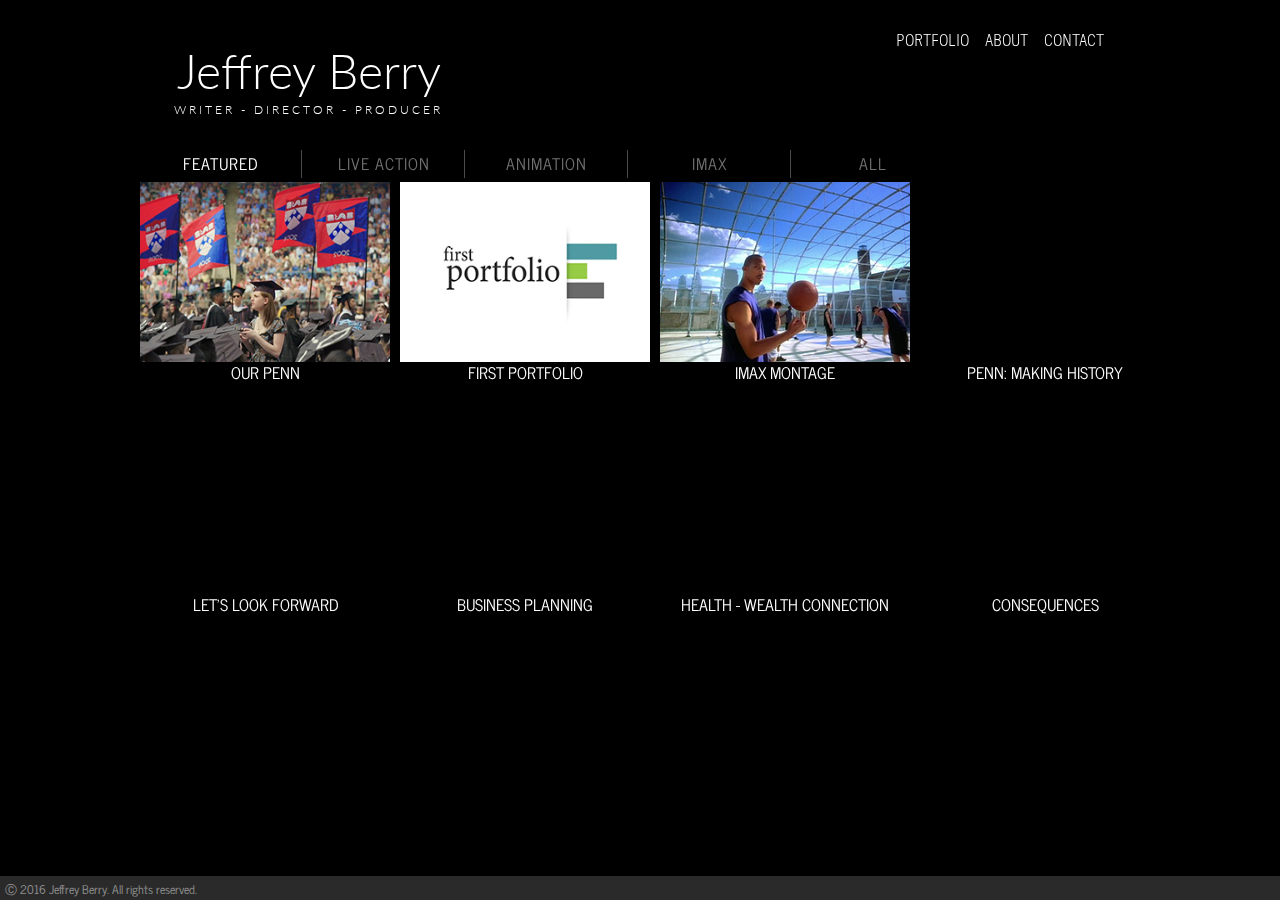
<file: index.html>
<!DOCTYPE html>
<html xmlns="http://www.w3.org/1999/xhtml" lang="en">

<head>
  <title>Jeffrey Berry - Official</title>
  <meta http-equiv="Content-Type" content="text/html; charset=utf-8" />
  <meta name="author" content="Jeffrey Berry" />
  <meta name="description" content="Jeffrey Berry" />
  <meta name="keywords"  content="Jeffrey Berry,jeffreyberry,jeffreyberry.com, video,animation,live action,philadelphia,main line,commercial,production,IMAX,live action" />
  <meta name="Resource-type" content="Document" />
  <meta name="viewport" content="width=device-width, initial-scale=1">

  <link rel="shortcut icon" href="favicon.ico" />

  <!-- Bootstrap -->
  <link rel="stylesheet" type="text/css" href="styles/bootstrap.min.css"> 

  <!-- Stylesheet Files -->
  <link rel="stylesheet" type="text/scss" href="styles/normalize.css">
  <link rel="stylesheet" type="text/css" href="styles/ie10-viewport-bug-workaround.css">
  <link rel="stylesheet" type="text/css" href="styles/fonts/font-awesome.min.css">
  <link href="https://fonts.googleapis.com/css?family=Lato:300,300i,400,700" rel="stylesheet">
  <link rel="stylesheet" type="text/css" href="styles/main.min.css">
  <!-- <link rel="stylesheet" type="text/css" href="styles/styles_1.css"> -->
  <!-- <link rel="stylesheet" type="text/css" href="styles/pusher-component.css"> -->
  <link rel="stylesheet" href="styles/animate.min.css">
  
  <!-- jQuery Lib -->
  <script src="https://cdnjs.cloudflare.com/ajax/libs/jquery/3.1.1/jquery.min.js"></script>
  
</head>
<body>
<div id="st-container" class="st-container"> <!-- Sidebar Push Wrapper -->
<!-- content push wrapper -->
<div class="st-pusher">    
<div class="st-content"><!-- this is the wrapper for the Sidebar Push content -->
<div class="site-wrapper">
  <div class="header-curve">
  </div>
  <div class="site-wrapper-inner">
    <div class="cover-container">
      <div class="masthead clearfix">
        <div class="inner">
          <a href="index.html"><h3 class="masthead-brand">Jeffrey Berry<span>WRITER - DIRECTOR - PRODUCER</span></h3></a>
          <nav>
            <div class="social-icons-container">
              <a class="social-icon" href=""><i class="fa fa-twitter" aria-hidden="true"></i></a>
              <a class="social-icon" href=""><i class="fa fa-facebook" aria-hidden="true"></i></a>
              <a class="social-icon" href=""><i class="fa fa-instagram" aria-hidden="true"></i></a>
            </div>
            <ul class="nav masthead-nav">
              <div id="st-trigger-effects" class="column">
                <!-- <button data-effect="">Portfolio</button> -->
                <a href="index.html"><button>PORTFOLIO</button></a>
                <button data-effect="st-effect-11" id="about-trigger">ABOUT</button>
                <button data-effect="st-effect-11" id="contact-trigger">CONTACT</button>
              </div>
            </ul>
          </nav>
        </div>
      </div>

      <div id="video-grid"> 
        <div id="filters" class="button-group">
          <button type="button" class="btn btn-primary button outline is-checked animated fadeInDown featured" data-filter=".featured"><a href="#top-of-grid">Featured</a></button>
          <button type="button" class="btn btn-primary button outline animated fadeInDown live-action" data-filter=".live-action"><a href="#top-of-grid">Live Action</a></button>
          <button type="button" class="btn btn-primary button outline animated fadeInDown animation" data-filter=".animation"><a href="#top-of-grid">Animation</a></button>
          <button type="button" class="btn btn-primary button outline animated fadeInDown imax" data-filter=".imax"><a href="#top-of-grid">IMAX</a></button>
          <button type="button" class="btn btn-primary button outline animated fadeInDown all" data-filter="*"><a href="#top-of-grid">All</a></button>
        </div>

        <div class="video-grid-container">

          <div id="top-of-grid"></div>
          <div class="grid">   
            
            <div class="element-item animation" data-category="animation">              
              <div class="element-item-first-div element-sub-div">
                <a href="ind_vids/ind_vid.html?video=153041598">
                  <div class="video-overlay"></div>
                  <img src="images/screenshots/robo-advisor.jpg" class="video-screenshot">
                  <div class="bg_hover"></div>
                </a>
              </div>
              <p class="caption-below">Robo Advisor</p>
              <p class="caption-over">Robo Advisor</p>
              <div class="caption-over"><img src="images/load.gif"></div>
            </div>                
            

            <div class="element-item animation" data-category="animation">
              <div class="element-sub-div">
                <a href="ind_vids/ind_vid.html?video=153041346">
                  <div class="video-overlay"></div>
                  <img src="images/screenshots/the-power-of-trusts.jpg" class="video-screenshot">
                  <div class="bg_hover"></div>                
                </a>
              </div>
              <p class="caption-below">The Power of Trusts</p>
              <p class="caption-over">The Power of Trusts</p>
              <div class="caption-over"><img src="images/load.gif"></div>
            </div>  

            
            <div class="element-item animation" data-category="animation">
              <div class="element-sub-div">
                <a href="ind_vids/ind_vid.html?video=54375338">
                  <div class="video-overlay"></div>
                  <img src="images/screenshots/war-for-your-wallet.jpg" class="video-screenshot">
                  <div class="bg_hover"></div>                
                </a>
              </div>
              <p class="caption-below">War For Your Wallet</p>
              <p class="caption-over">War For Your Wallet</p>
              <div class="caption-over"><img src="images/load.gif"></div>
            </div>   

            
            <div class="element-item live-action featured" data-category="live-action featured">
              <div class="element-sub-div">
                <a href="ind_vids/ind_vid.html?video=176399736">
                  <div class="video-overlay"></div>
                  <img src="images/screenshots/our-penn.jpg" class="video-screenshot">
                  <div class="bg_hover"></div>                
                </a>
              </div>
              <p class="caption-below">Our Penn</p>
              <p class="caption-over">Our Penn</p>
              <div class="caption-over"><img src="images/load.gif"></div>
            </div>  

            
            <div class="element-item animation featured" data-category="animation featured">
              <div class="element-sub-div">
                <a href="ind_vids/ind_vid.html?video=123133328">
                  <div class="video-overlay"></div>
                  <img src="images/screenshots/emoney-firstportfolio.jpg" class="video-screenshot">
                  <div class="bg_hover"></div>                
                </a>
              </div>
              <p class="caption-below">First Portfolio</p>
              <p class="caption-over">First Portfolio</p>
              <div class="caption-over"><img src="images/load.gif"></div>
            </div>          

            
            <div class="element-item live-action imax featured" data-category="live-action imax featured">
              <div class="element-sub-div">
                <a href="ind_vids/ind_vid.html?video=48029087">
                  <div class="video-overlay"></div>
                  <img src="images/screenshots/imax-montage.jpg" class="video-screenshot">
                  <div class="bg_hover"></div>                
                </a>
              </div>
              <p class="caption-below">IMAX Montage</p>
              <p class="caption-over">IMAX Montage</p>
              <div class="caption-over"><img src="images/load.gif"></div>
            </div>    

            
            <div class="element-item live-action featured" data-category="live-action featured">
              <div class="element-sub-div">
                <a href="ind_vids/ind_vid.html?video=48075633">
                  <div class="video-overlay"></div>
                  <img src="images/screenshots/making-history-the-campaign-for-penn.jpg" class="video-screenshot">
                  <div class="bg_hover"></div>                
                </a>
              </div>
              <p class="caption-below">Penn: Making History</p>
              <p class="caption-over">Penn: Making History</p>
              <div class="caption-over"><img src="images/load.gif"></div>
            </div>        

            
            <div class="element-item live-action imax" data-category="live-action imax">
              <div class="element-sub-div">
                <a href="ind_vids/ind_vid.html?video=48010070">
                  <div class="video-overlay"></div>
                  <img src="images/screenshots/home-of-freedom-imax.jpg" class="video-screenshot">
                  <div class="bg_hover"></div>                
                </a>
              </div>
              <p class="caption-below">Home of Freedom IMAX Film</p>
              <p class="caption-over">Home of Freedom IMAX Film</p>
              <div class="caption-over"><img src="images/load.gif"></div>
            </div>                                                                                    

            
            <div class="element-item animation featured" data-category="animation featured">
              <div class="element-sub-div">
                <a href="ind_vids/ind_vid.html?video=76335321">
                  <div class="video-overlay"></div>
                  <img src="images/screenshots/let&#39;s-look-forward.jpg" class="video-screenshot">
                  <div class="bg_hover"></div>                
                </a>
              </div>
              <p class="caption-below">Let's Look Forward</p>
              <p class="caption-over">Let's Look Forward</p>
              <div class="caption-over"><img src="images/load.gif"></div>
            </div>             

            
            <div class="element-item animation featured" data-category="animation featured">
              <div class="element-sub-div">
                <a href="ind_vids/ind_vid.html?video=177164788">
                  <div class="video-overlay"></div>
                  <img src="images/screenshots/business-planning.jpg" class="video-screenshot">
                  <div class="bg_hover"></div>                
                </a>
              </div>
              <p class="caption-below">Business Planning</p>
              <p class="caption-over">Business Planning</p>
              <div class="caption-over"><img src="images/load.gif"></div>
            </div>                         

            
            <div class="element-item animation" data-category="animation">
              <div class="element-sub-div">
                <a href="ind_vids/ind_vid.html?video=48010069">
                  <div class="video-overlay"></div>
                  <img src="images/screenshots/who-we-are.jpg" class="video-screenshot">
                  <div class="bg_hover"></div>                
                </a>
              </div>
              <p class="caption-below">Who We Are</p>
              <p class="caption-over">Who We Are</p>
              <div class="caption-over"><img src="images/load.gif"></div>
            </div>                                                                                       

            
            <div class="element-item animation" data-category="animation">
              <div class="element-sub-div">
                <a href="ind_vids/ind_vid.html?video=153041789">
                  <div class="video-overlay"></div>
                  <img src="images/screenshots/walk-in-these-shoes.jpg" class="video-screenshot">
                  <div class="bg_hover"></div>                
                </a>
              </div>
              <p class="caption-below">Walk In These Shoes</p>
              <p class="caption-over">Walk In These Shoes</p>
              <div class="caption-over"><img src="images/load.gif"></div>
            </div>   

            
            <div class="element-item live-action imax" data-category="live-action imax">
              <div class="element-sub-div">
                <a href="ind_vids/ind_vid.html?video=48010074">
                  <div class="video-overlay"></div>
                  <img src="images/screenshots/disney-ultimate-x-imax.jpg" class="video-screenshot">
                  <div class="bg_hover"></div>                
                </a>
              </div>
              <p class="caption-below">Disney Ultimate X IMAX Trailer</p>
              <p class="caption-over">Disney Ultimate X IMAX Trailer</p>
              <div class="caption-over"><img src="images/load.gif"></div>
            </div>                           

            
            <div class="element-item animation featured" data-category="animation featured">
              <div class="element-sub-div">
                <a href="ind_vids/ind_vid.html?video=178944922">
                  <div class="video-overlay"></div>
                  <img src="images/screenshots/health-wealth-connection.jpg" class="video-screenshot">
                  <div class="bg_hover"></div>                
                </a>
              </div>
              <p class="caption-below">Health - Wealth Connection</p>
              <p class="caption-over">Health - Wealth Connection</p>
              <div class="caption-over"><img src="images/load.gif"></div>
            </div> 

            
            <div class="element-item live-action" data-category="animation">
              <div class="element-sub-div">
                <a href="ind_vids/ind_vid.html?video=48011292">
                  <div class="video-overlay"></div>
                  <img src="images/screenshots/morgan-lewis-anthem.jpg" class="video-screenshot">
                  <div class="bg_hover"></div>                
                </a>
              </div>
              <p class="caption-below">Morgan Lewis Anthem</p>
              <p class="caption-over">Morgan Lewis Anthem</p>
              <div class="caption-over"><img src="images/load.gif"></div>
            </div>  

            
            <div class="element-item live-action" data-category="live-action">
              <div class="element-sub-div">
                <a href="ind_vids/ind_vid.html?video=177164779">
                  <div class="video-overlay"></div>
                  <img src="images/screenshots/where-are-we-going.jpg" class="video-screenshot">
                  <div class="bg_hover"></div>                
                </a>
              </div>
              <p class="caption-below">Where Are We Going?</p>
              <p class="caption-over">Where Are We Going?</p>
              <div class="caption-over"><img src="images/load.gif"></div>
            </div>                    

            
            <div class="element-item animation featured" data-category="animation featured">
              <div class="element-sub-div">
                <a href="ind_vids/ind_vid.html?video=153041339">
                  <div class="video-overlay"></div>
                  <img src="images/screenshots/consequences-of-our-decisions.jpg" class="video-screenshot">
                  <div class="bg_hover"></div>                
                </a>
              </div>
              <p class="caption-below">Consequences</p>
              <p class="caption-over">Consequences</p>
              <div class="caption-over"><img src="images/load.gif"></div>
            </div>             

            
            <div class="element-item live-action" data-category="live-action">
              <div class="element-sub-div">
                <a href="ind_vids/ind_vid.html?video=177164783">
                  <div class="video-overlay"></div>
                  <img src="images/screenshots/what-is-your-why.jpg" class="video-screenshot">
                  <div class="bg_hover"></div>                
                </a>
              </div>
              <p class="caption-below">What is Your Why?</p>
              <p class="caption-over">What is Your Why?</p>
              <div class="caption-over"><img src="images/load.gif"></div>
            </div>                                   

            
            <div class="element-item live-action imax" data-category="live-action imax">
              <div class="element-sub-div">
                <a href="ind_vids/ind_vid.html?video=48073052">
                  <div class="video-overlay"></div>
                  <img src="images/screenshots/philadelphia-anthem-imax.jpg" class="video-screenshot">
                  <div class="bg_hover"></div>                
                </a>
              </div>
              <p class="caption-below">Philadelphia Anthem IMAX</p>
              <p class="caption-over">Philadelphia Anthem IMAX</p>
              <div class="caption-over"><img src="images/load.gif"></div>
            </div>

            
            <div class="element-item live-action imax" data-category="live-action imax">
              <div class="element-sub-div">
                <a href="ind_vids/ind_vid.html?video=48010072">
                  <div class="video-overlay"></div>
                  <img src="images/screenshots/spirit-of-silicon-valley-imax.jpg" class="video-screenshot">
                  <div class="bg_hover"></div>                
                </a>
              </div>
              <p class="caption-below">Spirit of Silicon Valley IMAX Film</p>
              <p class="caption-over">Spirit of Silicon Valley IMAX Film</p>
              <div class="caption-over"><img src="images/load.gif"></div>
            </div> 

            
            <div class="element-item live-action imax" data-category="live-action imax">
              <div class="element-sub-div">
                <a href="ind_vids/ind_vid.html?video=48073053">
                  <div class="video-overlay"></div>
                  <img src="images/screenshots/symphony-philadelphia-imax.jpg" class="video-screenshot">
                  <div class="bg_hover"></div>                
                </a>
              </div>
              <p class="caption-below">Symphony Philadelphia IMAX</p>
              <p class="caption-over">Symphony Philadelphia IMAX</p>
              <div class="caption-over"><img src="images/load.gif"></div>
            </div>                                                                                                      

            
            <div class="element-item live-action imax" data-category="live-action imax">
              <div class="element-sub-div">
                <a href="ind_vids/ind_vid.html?video=48010073">
                  <div class="video-overlay"></div>
                  <img src="images/screenshots/imagine-indiana-imax.jpg" class="video-screenshot">
                  <div class="bg_hover"></div>                
                </a>
              </div>
              <p class="caption-below">Imagine Indiana IMAX Film</p>
              <p class="caption-over">Imagine Indiana IMAX Film</p>
              <div class="caption-over"><img src="images/load.gif"></div>
            </div>  

            
            <div class="element-item animation" data-category="animation">
              <div class="element-sub-div">
                <a href="ind_vids/ind_vid.html?video=81216390">
                  <div class="video-overlay"></div>
                  <img src="images/screenshots/elder-care.jpg" class="video-screenshot">
                  <div class="bg_hover"></div>                
                </a>
              </div>
              <p class="caption-below">Elder Care</p>
              <p class="caption-over">Elder Care</p>
              <div class="caption-over"><img src="images/load.gif"></div>
            </div>                      

            
            <div class="element-item animation" data-category="animation">
              <div class="element-sub-div">
                <a href="ind_vids/ind_vid.html?video=153041376">
                  <div class="video-overlay"></div>
                  <img src="images/screenshots/by-the-numbers.jpg" class="video-screenshot">
                  <div class="bg_hover"></div>                
                </a>
              </div>
              <p class="caption-below">By the Numbers</p>
              <p class="caption-over">By the Numbers</p>
              <div class="caption-over"><img src="images/load.gif"></div>
            </div>    

            
            <div class="element-item animation" data-category="animation">
              <div class="element-sub-div">
                <a href="ind_vids/ind_vid.html?video=82519800">
                  <div class="video-overlay"></div>
                  <img src="images/screenshots/decision-center.jpg" class="video-screenshot">
                  <div class="bg_hover"></div>                
                </a>
              </div>
              <p class="caption-below">Decision Center</p>
              <p class="caption-over">Decision Center</p>
              <div class="caption-over"><img src="images/load.gif"></div>
            </div>                                                                                                                 

          </div>
        </div>
      </div>     
    </div>

    <div id="mobile-wrapper-wrapper">
    
      <div id="site-wrapper-mobile">      
        
        <div class="mobile-vid-container">
          <a href="ind_vids/ind_vid.html?video=176399736">
            <div class="vid-play-container"><i class="fa fa-play" aria-hidden="true"></i></div>       
            <img src="images/screenshots/our-penn.jpg" class="mobile-vid-screenshot">         
          </a>
          <p class="caption-below-mobile">Our Penn</p> 
        </div>                                                                               
        
        <div class="mobile-vid-container">
          <a href="ind_vids/ind_vid.html?video=177164788">
            <div class="vid-play-container"><i class="fa fa-play" aria-hidden="true"></i></div>                 
            <img src="images/screenshots/business-planning.jpg" class="mobile-vid-screenshot">          
          </a>
          <p class="caption-below-mobile">Business Planning</p>       
        </div>                                                                
        
        <div class="mobile-vid-container">
          <a href="ind_vids/ind_vid.html?video=54375338">
            <div class="vid-play-container"><i class="fa fa-play" aria-hidden="true"></i></div>       
            <img src="images/screenshots/war-for-your-wallet.jpg" class="mobile-vid-screenshot">         
          </a>
          <p class="caption-below-mobile">War For Your Wallet</p>       
        </div>
        
        <div class="mobile-vid-container">
          <a href="ind_vids/ind_vid.html?video=153041789">
            <div class="vid-play-container"><i class="fa fa-play" aria-hidden="true"></i></div>       
            <img src="images/screenshots/walk-in-these-shoes.jpg" class="mobile-vid-screenshot">         
          </a>
          <p class="caption-below-mobile">Walk In These Shoes</p>        
        </div> 
        
        <div class="mobile-vid-container">
          <a href="ind_vids/ind_vid.html?video=48010072">
            <div class="vid-play-container"><i class="fa fa-play" aria-hidden="true"></i></div>       
            <img src="images/screenshots/spirit-of-silicon-valley-imax.jpg" class="mobile-vid-screenshot">         
          </a>
          <p class="caption-below-mobile">Spirit of Silicon Valley IMAX Film</p>        
        </div>                       
        
        <div class="mobile-vid-container">
          <a href="ind_vids/ind_vid.html?video=153041339">
            <div class="vid-play-container"><i class="fa fa-play" aria-hidden="true"></i></div>       
            <img src="images/screenshots/consequences-of-our-decisions.jpg" class="mobile-vid-screenshot">         
          </a>
          <p class="caption-below-mobile">Consequences</p>        
        </div> 
        
        <div class="mobile-vid-container">
          <a href="ind_vids/ind_vid.html?video=177164783">
            <div class="vid-play-container"><i class="fa fa-play" aria-hidden="true"></i></div>       
            <img src="images/screenshots/what-is-your-why.jpg" class="mobile-vid-screenshot">          
          </a>
          <p class="caption-below-mobile">What is Your Why?</p>       
        </div>
        
        <div class="mobile-vid-container">
          <a href="ind_vids/ind_vid.html?video=48011292">
            <div class="vid-play-container"><i class="fa fa-play" aria-hidden="true"></i></div>       
            <img src="images/screenshots/morgan-lewis-anthem.jpg" class="mobile-vid-screenshot">          
          </a>
          <p class="caption-below-mobile">Morgan Lewis Anthem</p>       
        </div>
        
        <div class="mobile-vid-container">
          <a href="ind_vids/ind_vid.html?video=76335321">
            <div class="vid-play-container"><i class="fa fa-play" aria-hidden="true"></i></div>       
            <img src="images/screenshots/let&#39;s-look-forward.jpg" class="mobile-vid-screenshot">         
          </a>
          <p class="caption-below-mobile">Let's Look Forward</p>        
        </div>
        
        <div class="mobile-vid-container">
          <a href="ind_vids/ind_vid.html?video=48073052">
            <div class="vid-play-container"><i class="fa fa-play" aria-hidden="true"></i></div>       
            <img src="images/screenshots/philadelphia-anthem-imax.jpg" class="mobile-vid-screenshot">         
          </a>
          <p class="caption-below-mobile">Philadelphia Anthem IMAX</p>        
        </div>
        
        <div class="mobile-vid-container">
          <a href="ind_vids/ind_vid.html?video=48073053">
            <div class="vid-play-container"><i class="fa fa-play" aria-hidden="true"></i></div>       
            <img src="images/screenshots/symphony-philadelphia-imax.jpg" class="mobile-vid-screenshot">         
          </a>
          <p class="caption-below-mobile">Symphony Philadelphia IMAX</p>        
        </div>
        
        <div class="mobile-vid-container">
          <a href="ind_vids/ind_vid.html?video=177164779">
            <div class="vid-play-container"><i class="fa fa-play" aria-hidden="true"></i></div>       
            <img src="images/screenshots/where-are-we-going.jpg" class="mobile-vid-screenshot">          
          </a>
          <p class="caption-below-mobile">Where Are We Going?</p>       
        </div> 
        
        <div class="mobile-vid-container">
          <a href="ind_vids/ind_vid.html?video=153041346">
            <div class="vid-play-container"><i class="fa fa-play" aria-hidden="true"></i></div>       
            <img src="images/screenshots/the-power-of-trusts.jpg" class="mobile-vid-screenshot">          
          </a>
          <p class="caption-below-mobile">The Power of Trusts</p>        
        </div>       
        
        <div class="mobile-vid-container">
          <a href="ind_vids/ind_vid.html?video=123133328">
            <div class="vid-play-container"><i class="fa fa-play" aria-hidden="true"></i></div>       
            <img src="images/screenshots/emoney-firstportfolio.jpg" class="mobile-vid-screenshot">          
          </a>
          <p class="caption-below-mobile">eMoney First Portfolio</p>        
        </div>            
        
        <div class="mobile-vid-container">
          <a href="ind_vids/ind_vid.html?video=82519800">
            <div class="vid-play-container"><i class="fa fa-play" aria-hidden="true"></i></div>       
            <img src="images/screenshots/decision-center.jpg" class="mobile-vid-screenshot">          
          </a>
          <p class="caption-below-mobile">Decision Center</p>       
        </div>
        
        <div class="mobile-vid-container">
          <a href="ind_vids/ind_vid.html?video=48010074">
            <div class="vid-play-container"><i class="fa fa-play" aria-hidden="true"></i></div>       
            <img src="images/screenshots/disney-ultimate-x-imax.jpg" class="mobile-vid-screenshot">          
          </a>
          <p class="caption-below-mobile">Disney Ultimate X IMAX Trailer</p>       
        </div> 
        
        <div class="mobile-vid-container">
          <a href="ind_vids/ind_vid.html?video=48029087">
            <div class="vid-play-container"><i class="fa fa-play" aria-hidden="true"></i></div>       
            <img src="images/screenshots/imax-montage.jpg" class="mobile-vid-screenshot">
          </a>
          <p class="caption-below-mobile">IMAX Montage</p>       
        </div>                                                                  
        
        <div class="mobile-vid-container">
          <a href="ind_vids/ind_vid.html?video=48010073">
            <div class="vid-play-container"><i class="fa fa-play" aria-hidden="true"></i></div>       
            <img src="images/screenshots/imagine-indiana-imax.jpg" class="mobile-vid-screenshot">         
          </a>
          <p class="caption-below-mobile">Imagine Indiana IMAX Film</p>        
        </div> 
        
        <div class="mobile-vid-container">
          <a href="ind_vids/ind_vid.html?video=48075633">
            <div class="vid-play-container"><i class="fa fa-play" aria-hidden="true"></i></div>       
            <img src="images/screenshots/making-history-the-campaign-for-penn.jpg" class="mobile-vid-screenshot">          
          </a>
          <p class="caption-below-mobile">Penn: Making History</p>       
        </div> 
        
        <div class="mobile-vid-container">
          <a href="ind_vids/ind_vid.html?video=48010070">
            <div class="vid-play-container"><i class="fa fa-play" aria-hidden="true"></i></div>       
            <img src="images/screenshots/home-of-freedom-imax.jpg" class="mobile-vid-screenshot">        
          </a>
          <p class="caption-below-mobile">Home of Freedom IMAX Film</p>
        </div>                                  
        
        <div class="mobile-vid-container">
          <a href="ind_vids/ind_vid.html?video=178944922">
            <div class="vid-play-container"><i class="fa fa-play" aria-hidden="true"></i></div>       
            <img src="images/screenshots/health-wealth-connection.jpg" class="mobile-vid-screenshot">          
          </a>
          <p class="caption-below-mobile">Health - Wealth Connection</p>        
        </div>
        
        <div class="mobile-vid-container">
          <a href="ind_vids/ind_vid.html?video=153041598">
            <div class="vid-play-container"><i class="fa fa-play" aria-hidden="true"></i></div>       
            <img src="images/screenshots/robo-advisor.jpg" class="mobile-vid-screenshot">          
          </a>
          <p class="caption-below-mobile">Robo Advisor</p>        
        </div> 
        
        <div class="mobile-vid-container">
          <a href="ind_vids/ind_vid.html?video=153041376">
            <div class="vid-play-container"><i class="fa fa-play" aria-hidden="true"></i></div>       
            <img src="images/screenshots/by-the-numbers.jpg" class="mobile-vid-screenshot">          
          </a>
          <p class="caption-below-mobile">By the Numbers</p>        
        </div> 
        
        <div class="mobile-vid-container">
          <a href="ind_vids/ind_vid.html?video=48010069">
            <div class="vid-play-container"><i class="fa fa-play" aria-hidden="true"></i></div>       
            <img src="images/screenshots/who-we-are.jpg" class="mobile-vid-screenshot">          
          </a>
          <p class="caption-below-mobile">Who We Are</p>        
        </div> 
        
        <div class="mobile-vid-container last-mobile-vid">
          <a href="ind_vids/ind_vid.html?video=81216390">
            <div class="vid-play-container"><i class="fa fa-play" aria-hidden="true"></i></div>       
            <img src="images/screenshots/elder-care.jpg" class="mobile-vid-screenshot">          
          </a>
          <p class="caption-below-mobile">Elder Care</p>        
        </div> 
      </div>  <!-- end site-wrapper-mobile -->
    </div> <!-- end mobile-wrapper-wrapper -->
  </div>
</div>
</div><!-- /st-content -->
</div><!-- /st-pusher -->
<nav class="st-menu st-effect-11" id="menu-11">
  <div id="sidebar-about">
    <h2 class="icon icon-lab icon-lab-3">About</h2>
    <hr style="width:50%;opacity:.3;">
    <p><img src="images/jeff/jeff-bw.jpg">Jeffrey Berry is an award-winning film director and writer with over 30 years of creative achievement and business success in the production of TV commercials, documentaries, corporate films, interactive media, web content and 70 mm giant screen IMAX films.

    <br><br>

    He is a co-founder of SBK Pictures, a force in the television commercial business for more than three decades. Jeffrey has directed national commercials for Coke, Pepsi, Sprint, Campbell’s, Kraft, Merrill Lynch, Mattel, Pillsbury, Merck, Pfizer and many more.  He has written, directed and/or developed 7 IMAX films, including feature documentary films for the Olympics and for Disney.
    

    <br><br>

    Jeffrey is a co-founder of Medical Broadcasting Company, now Digitas Health.  MBC was an early leader in creating commercials and video content for the pharmaceutical and health sciences industry. Digitas Health is a global leader in digital marketing for health brands.

    <br><br>

    He is a co-founder of eMoney Advisor, a leader in providing digital wealth management solutions for financial advisors and their high net worth clients.  Jeffrey served as Executive Creative Director and was writer/director of a large library of award winning animated videos called Advisor Branded Media. Jeffrey directed celebrity performers Donald Sutherland, Sir Ian McKellen, Tom Selleck, Diane Lane, Kiefer Sutherland and Rob Lowe. 

    <br><br>

    Jeffrey is as experienced in the boardroom strategizing campaigns with CEOs, as he is directing video crews on location, or collaborating with editors and composers in the studio.</p>
  </div>
  <div id="sidebar-contact">
    <h2>Contact</h2>
    <hr style="width:50%;opacity:.3;margin-bottom:5%;">
    <div id="contact-content">
      <a id="email" href="mailto:jeffrey@jeffreyberry.com"><i class="fa fa-envelope-o envelope" aria-hidden="true"></i>jeffrey@jeffreyberry.com</a><br>
      <a id="phone" href="#"><i class="fa fa-phone" aria-hidden="true"></i>610&bull;331&bull;8870</a>
    </div>

    <div class="contact-form">

      <form action="https://formspree.io/jeffrey@jeffreyberry.com"
            method="POST">
          <span class="input input--manami">
              <input class="input__field input__field--manami" type="text" name="name" />
              <label class="input__label input__label--manami" for="input-32">
                  <span class="input__label-content input__label-content--manami">Your name</span>
              </label>
          </span>
          <span class="input input--manami">
              <input class="input__field input__field--manami" type="email" name="_replyto" />
              <label class="input__label input__label--manami" for="input-32">
                  <span class="input__label-content input__label-content--manami">Your email</span>
              </label>
          </span>
          <span class="input input--manami">
              <input class="input__field input__field--manami" type="text" name="_subject" />
              <label class="input__label input__label--manami" for="input-32">
                  <span class="input__label-content input__label-content--manami">Subject</span>
              </label>
          </span>
          <span class="input input--manami">
              <textarea class="input__field input__field--manami" name="message"></textarea>
              <label class="input__label input__label--manami" for="input-32">
                  <span class="input__label-content input__label-content--manami">Your message</span>
              </label>
          </span>
          <input type="hidden" name="_next" value="email_sent.html" />
          <input type="hidden" name="_cc" value="jeffrey_berry@sbkpictures.com" />
          <input type="text" name="_gotcha" style="display:none" />
          <!-- <input type="hidden" name="_format" value="plain" /> -->
          <button class="contact-submit" type="submit">Send</button>
      </form>

    </div>
  </div>
</nav>
</div><!-- /st-container --> <!-- END Sidebar Push Wrapper -->

<div class="mastfoot">
  <p>&#9400; 2016 <span id="long-copy">Jeffrey Berry. All rights reserved.</span><span id="footer-email"><a href="mailto:jeffrey@jeffreyberry.com">jeffrey@jeffreyberry.com</a></span></p>
</div>

<script src="https://ajax.googleapis.com/ajax/libs/jquery/3.1.0/jquery.min.js"></script>
<script type="text/javascript" src="js/script.min.js"></script>
<script>
    (function() {
        // trim polyfill : https://developer.mozilla.org/en-US/docs/Web/JavaScript/Reference/Global_Objects/String/Trim
        if (!String.prototype.trim) {
            (function() {
                // Make sure we trim BOM and NBSP
                var rtrim = /^[\s\uFEFF\xA0]+|[\s\uFEFF\xA0]+$/g;
                String.prototype.trim = function() {
                    return this.replace(rtrim, '');
                };
            })();
        }

        [].slice.call( document.querySelectorAll( 'input.input__field, textarea.input__field' ) ).forEach( function( inputEl ) {
            // in case the input is already filled..
            if( inputEl.value.trim() !== '' ) {
                classie.add( inputEl.parentNode, 'input--filled' );
            }

            // events:
            inputEl.addEventListener( 'focus', onInputFocus );
            inputEl.addEventListener( 'blur', onInputBlur );
        } );

        function onInputFocus( ev ) {
            classie.add( ev.target.parentNode, 'input--filled' );
        }

        function onInputBlur( ev ) {
            if( ev.target.value.trim() === '' ) {
                classie.remove( ev.target.parentNode, 'input--filled' );
            }
        }
    })();
</script>
</body>
</html>
</file>
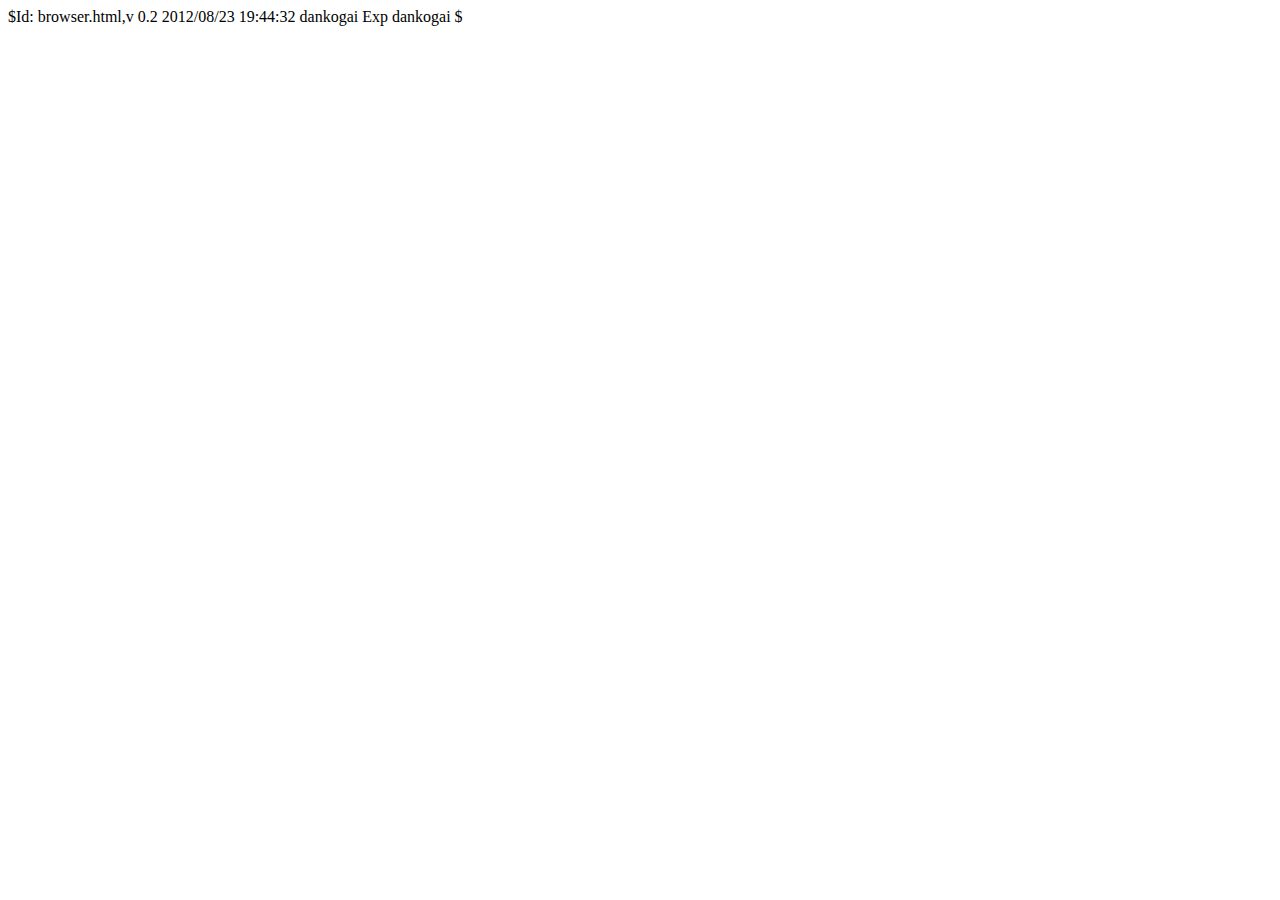
<file: node_modules/js-base64/test/index.html>
<html>
    <head>
        <meta charset="utf-8" />
        <link rel="stylesheet" href="https://raw.github.com/visionmedia/mocha/master/mocha.css" />
        <script src="http://ajax.googleapis.com/ajax/libs/jquery/1.7.2/jquery.min.js"></script>
        <script src="https://raw.github.com/visionmedia/mocha/master/mocha.js"></script>
        <script>
            mocha.setup('bdd');
        </script>
        <script src="../base64.js"></script>
        <script>
            var assert = function(expr, msg) {
                if (!expr) throw new Error(msg || 'failed');
            };      
            assert.equal = function(a, b, msg) {
                 if (a !== b) throw new Error(msg || ('failed : '+a+','+b));
            };
        </script>
        <script src="./dankogai.js"></script>
        <script src="./es5.js"></script>
        <script src="./large.js"></script>
        <script src="./yoshinoya.js"></script>
        <script>
            $(function() {
                mocha.run();
            });
        </script>
    </head>
    <body>
        $Id: browser.html,v 0.2 2012/08/23 19:44:32 dankogai Exp dankogai $
        <div id="mocha"></div>
    </body>
</html>
</file>
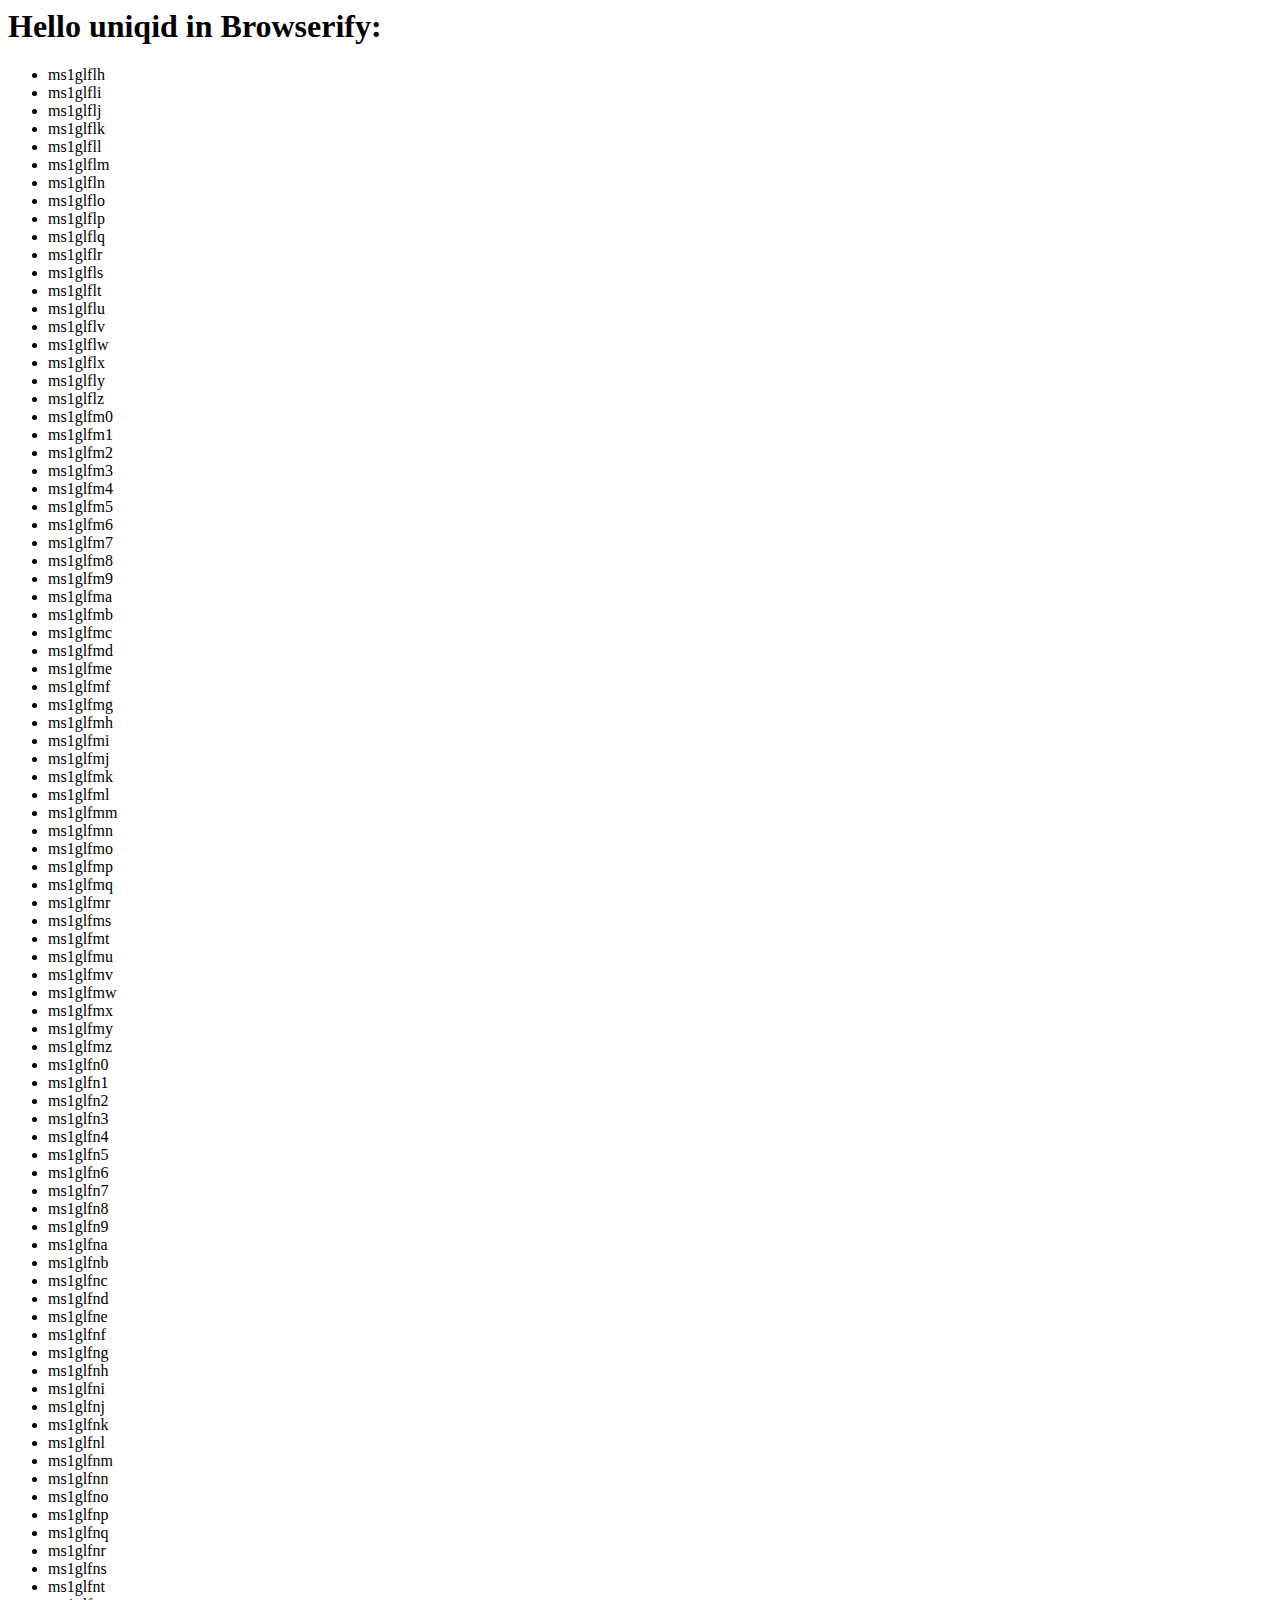
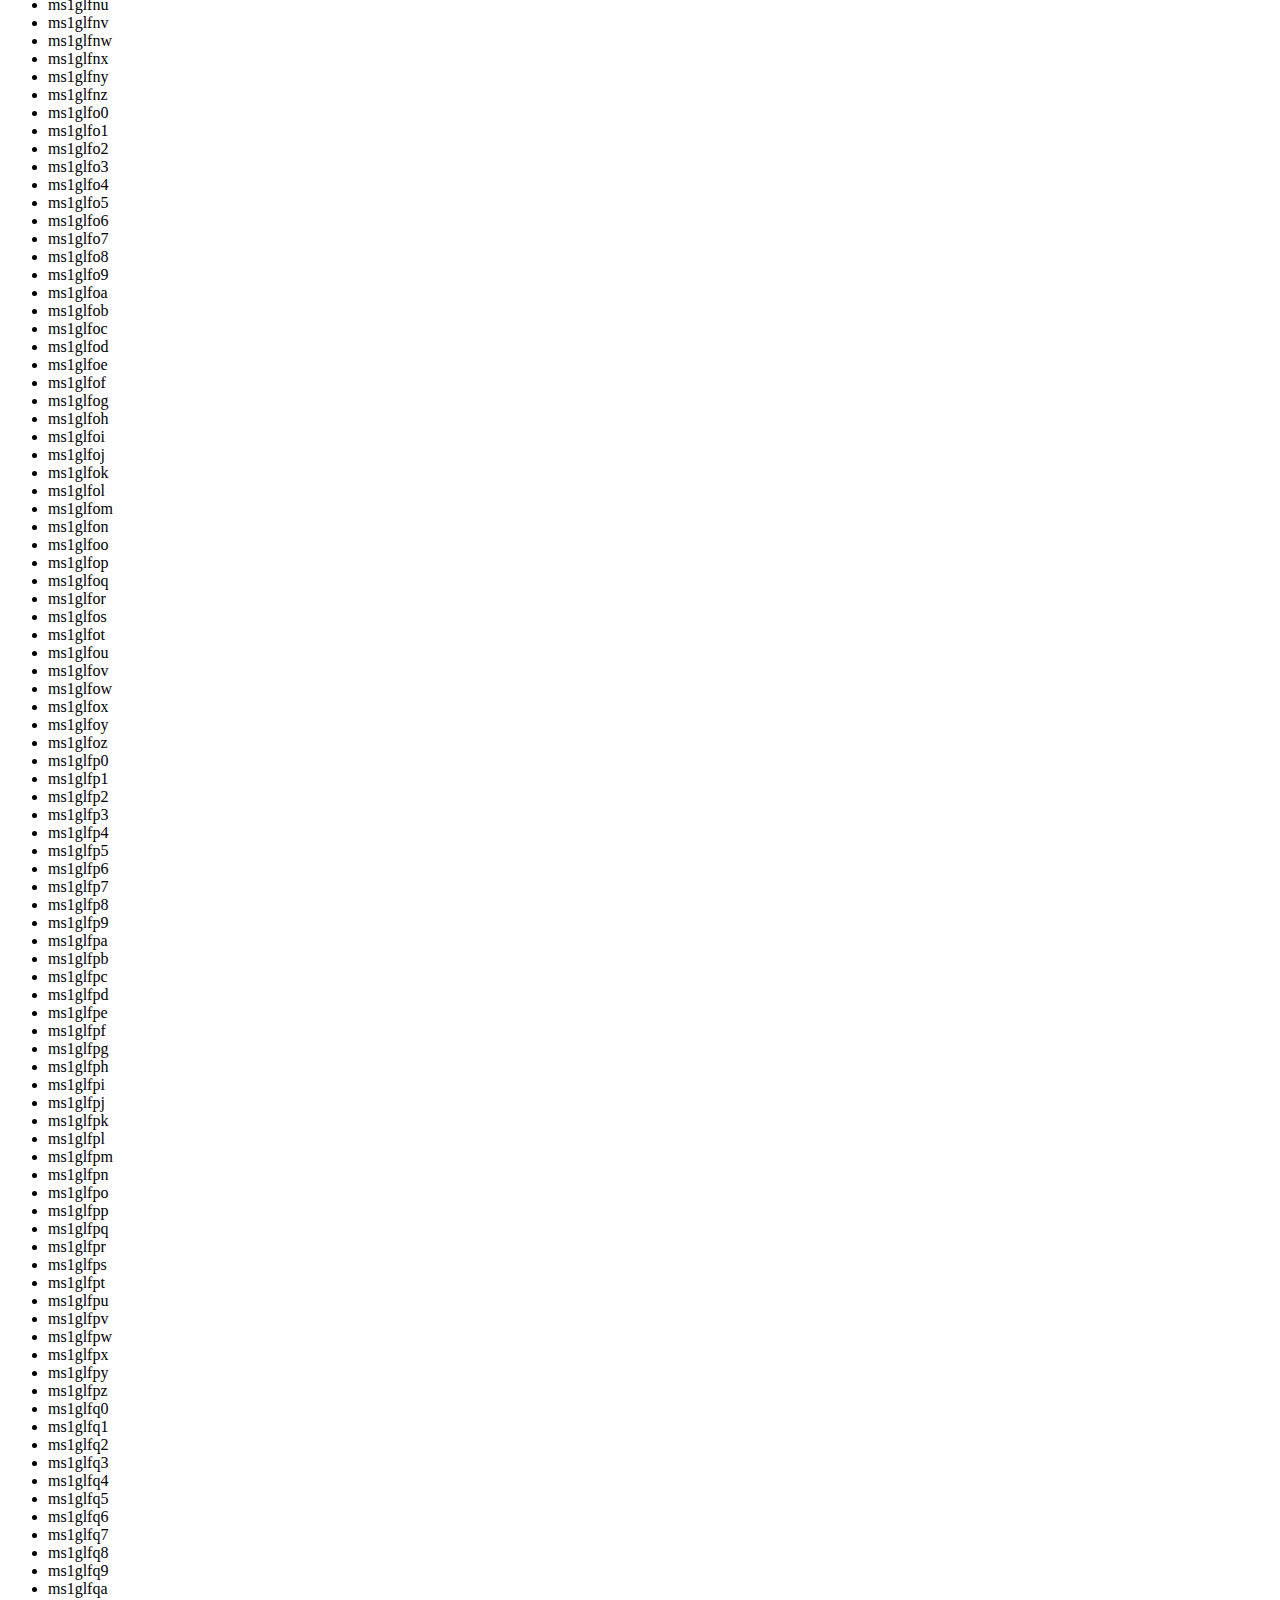
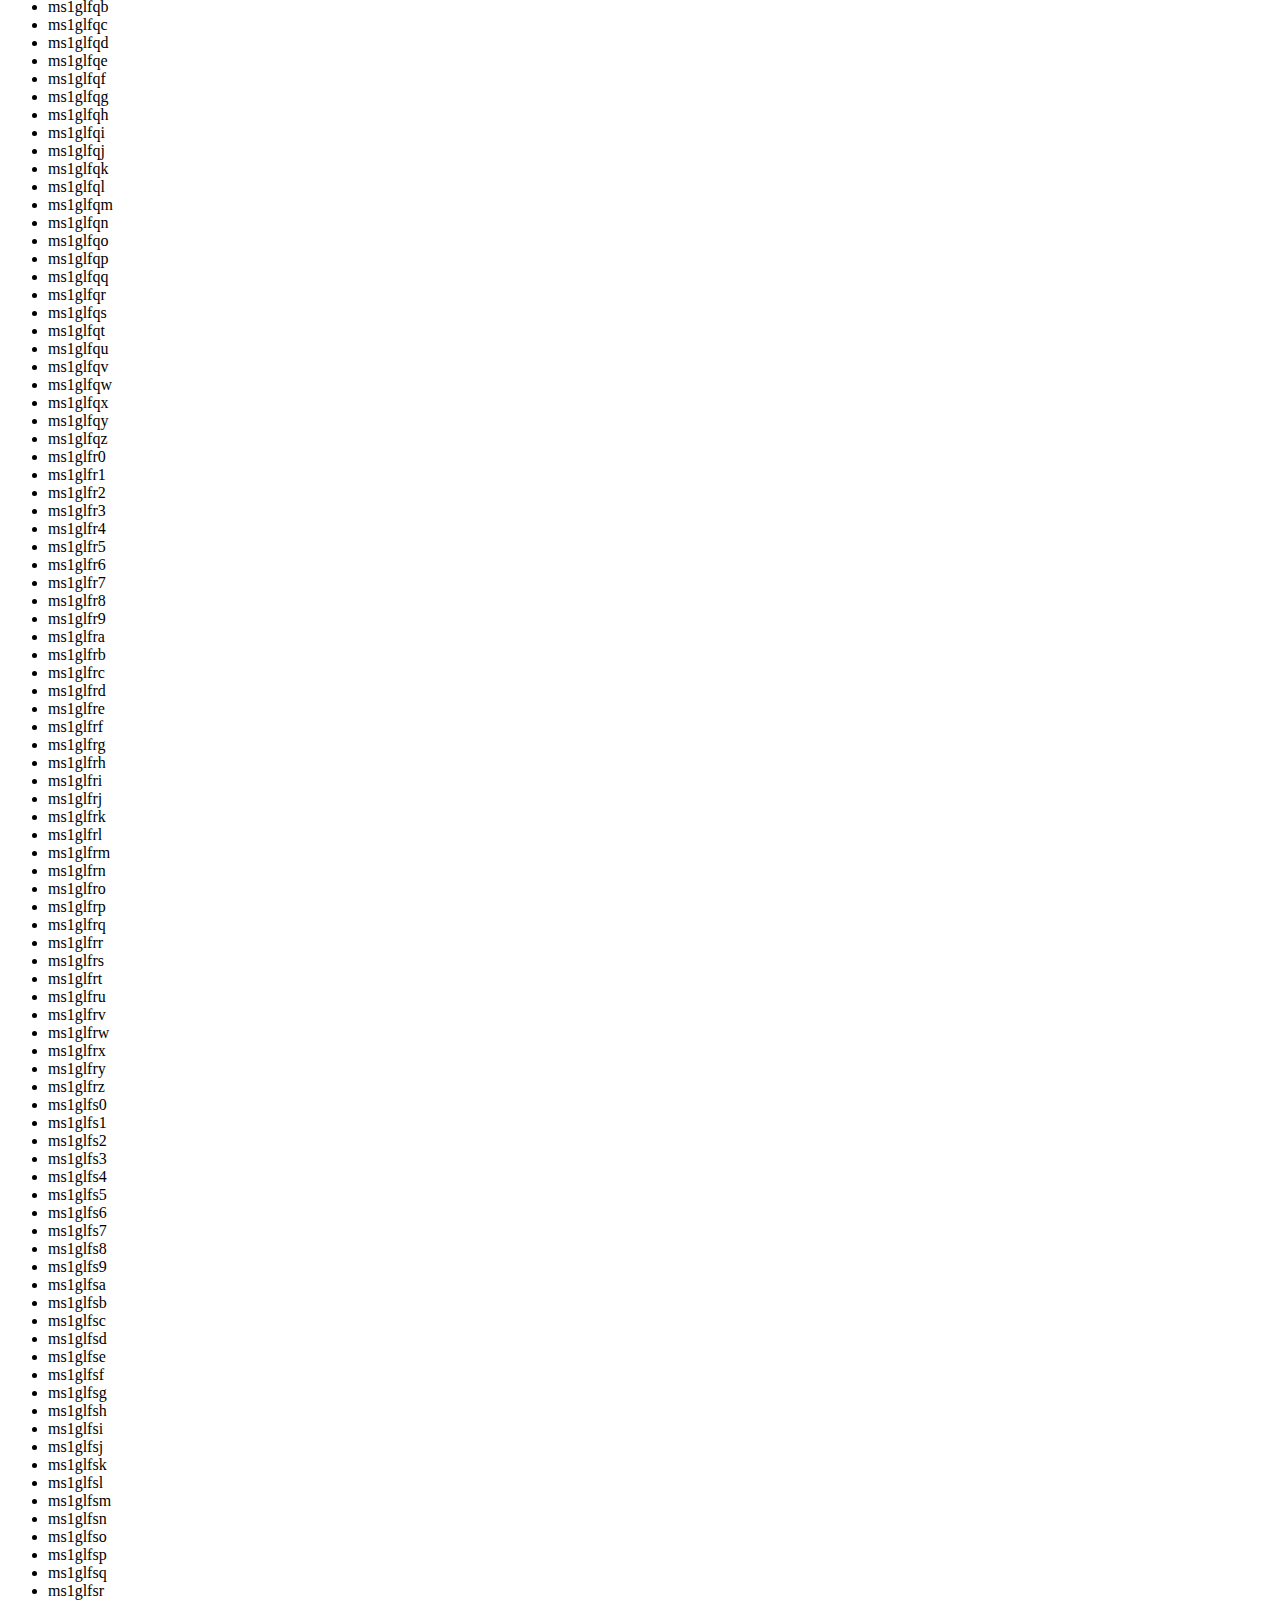
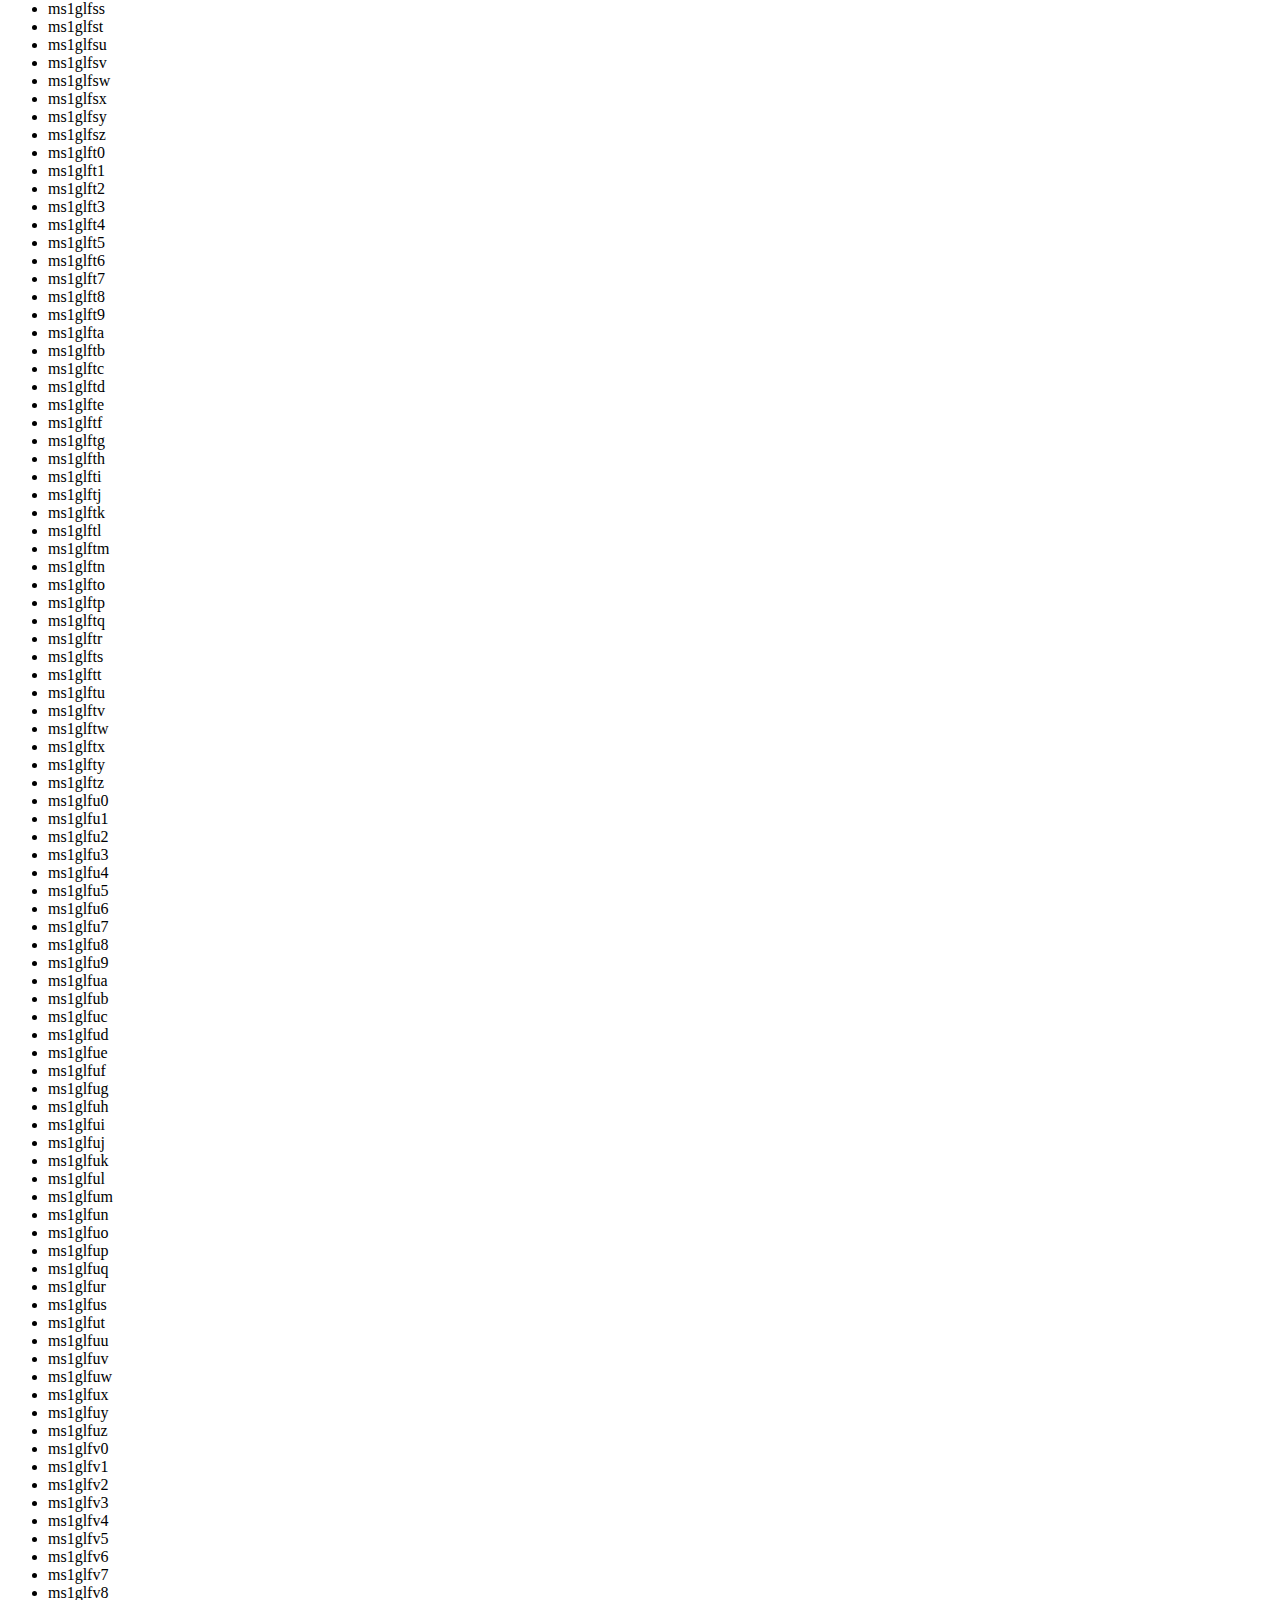
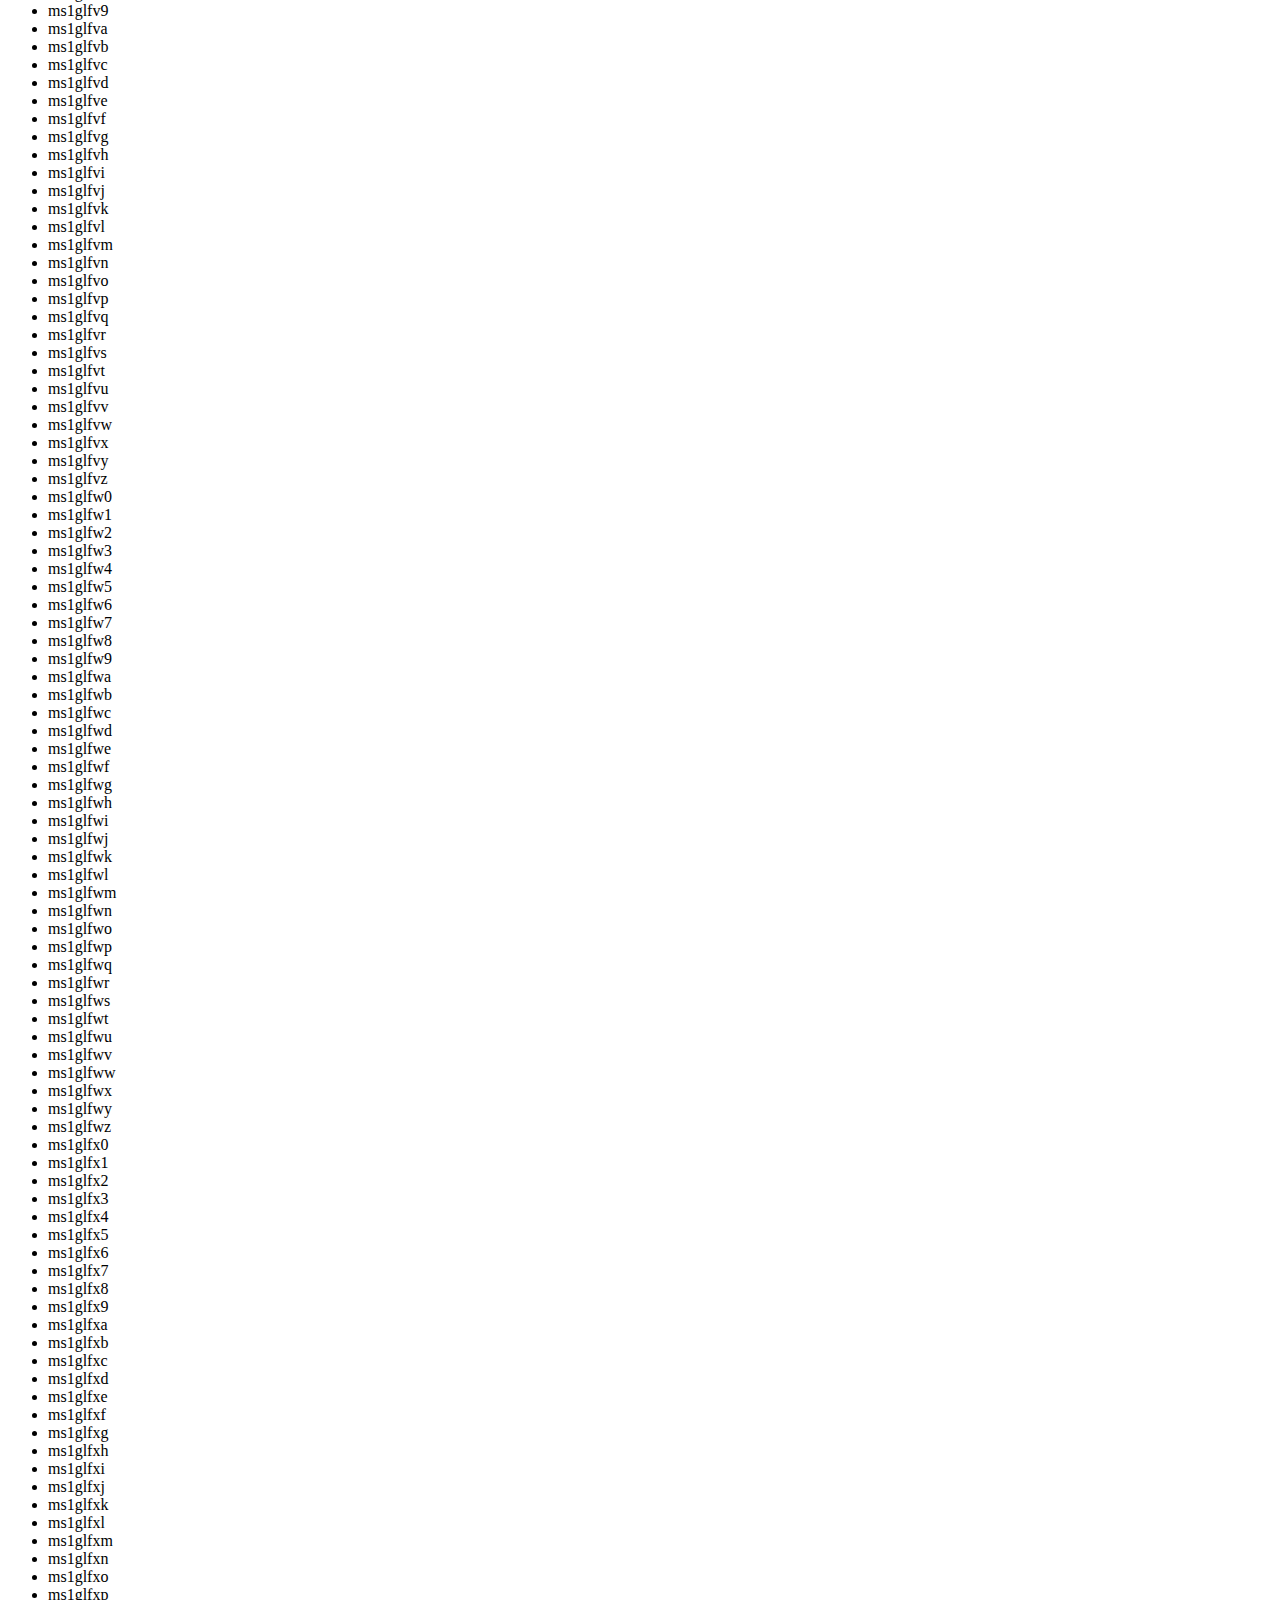
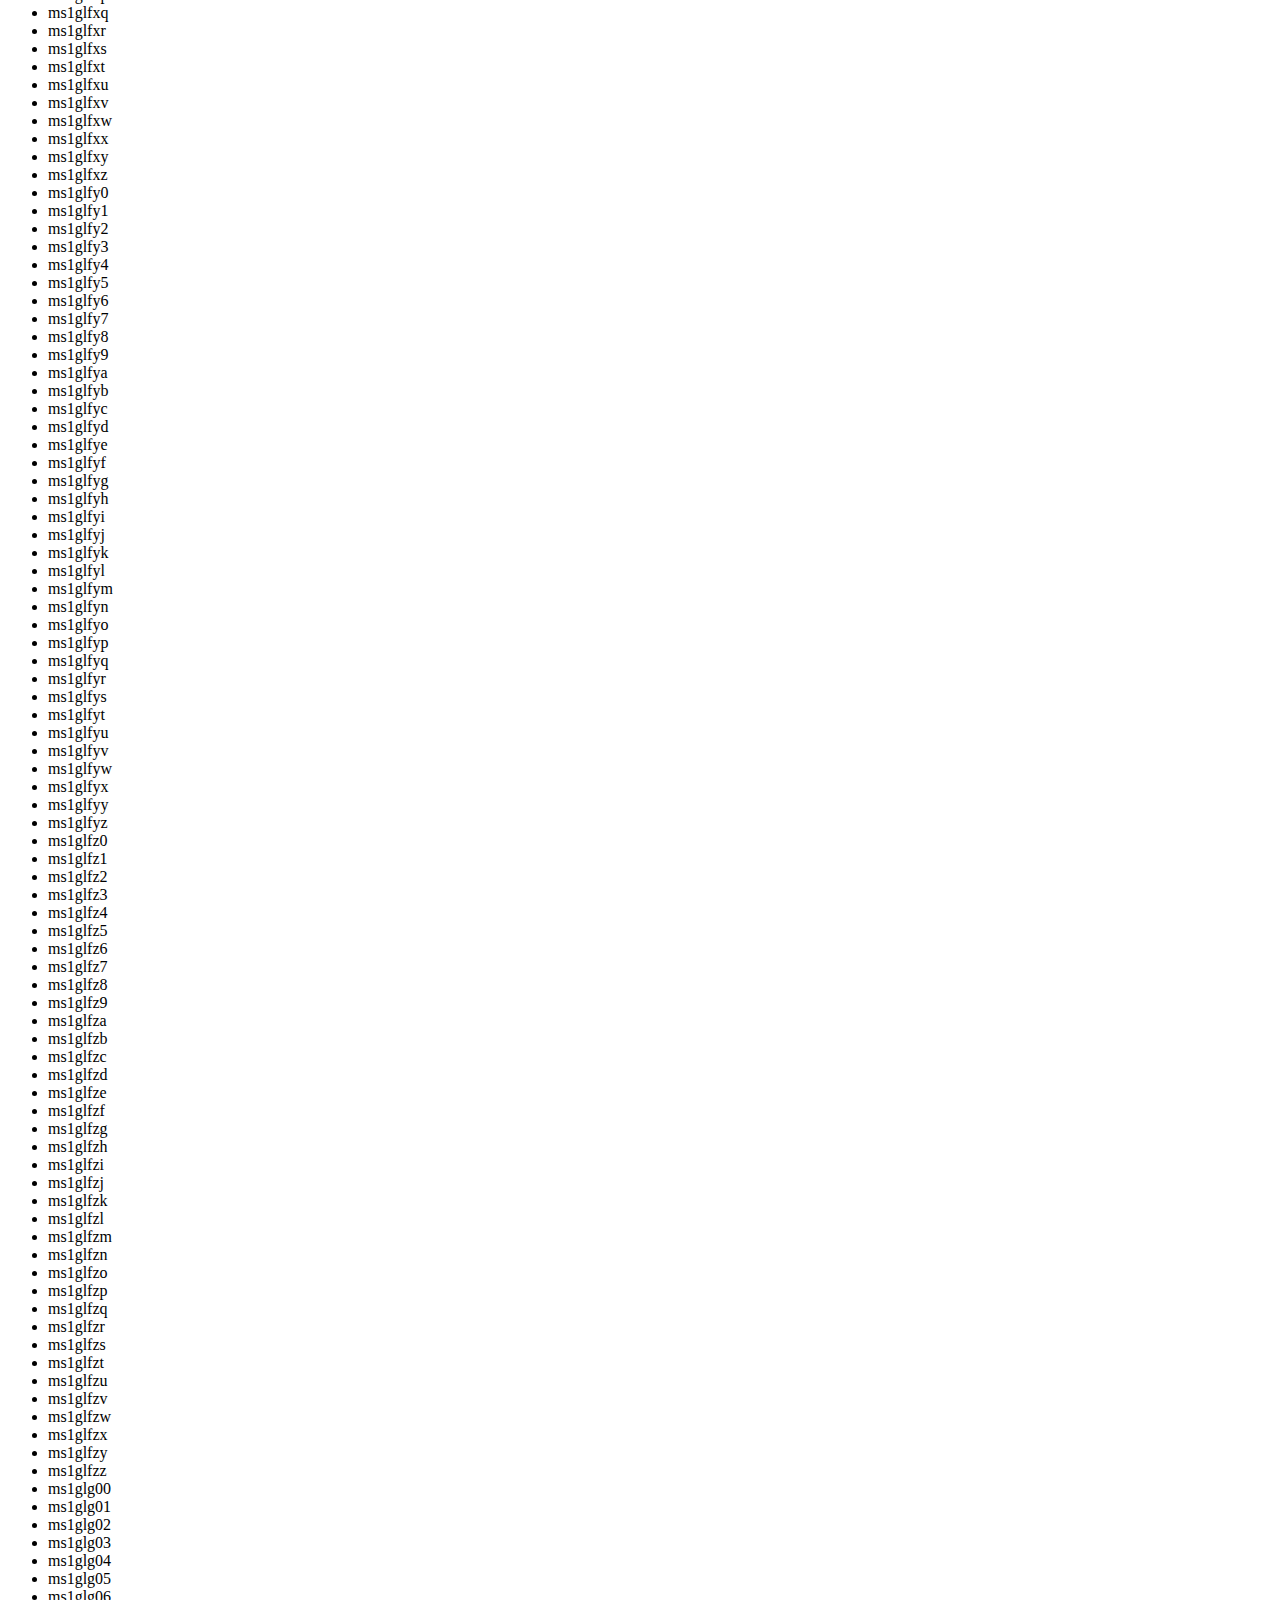
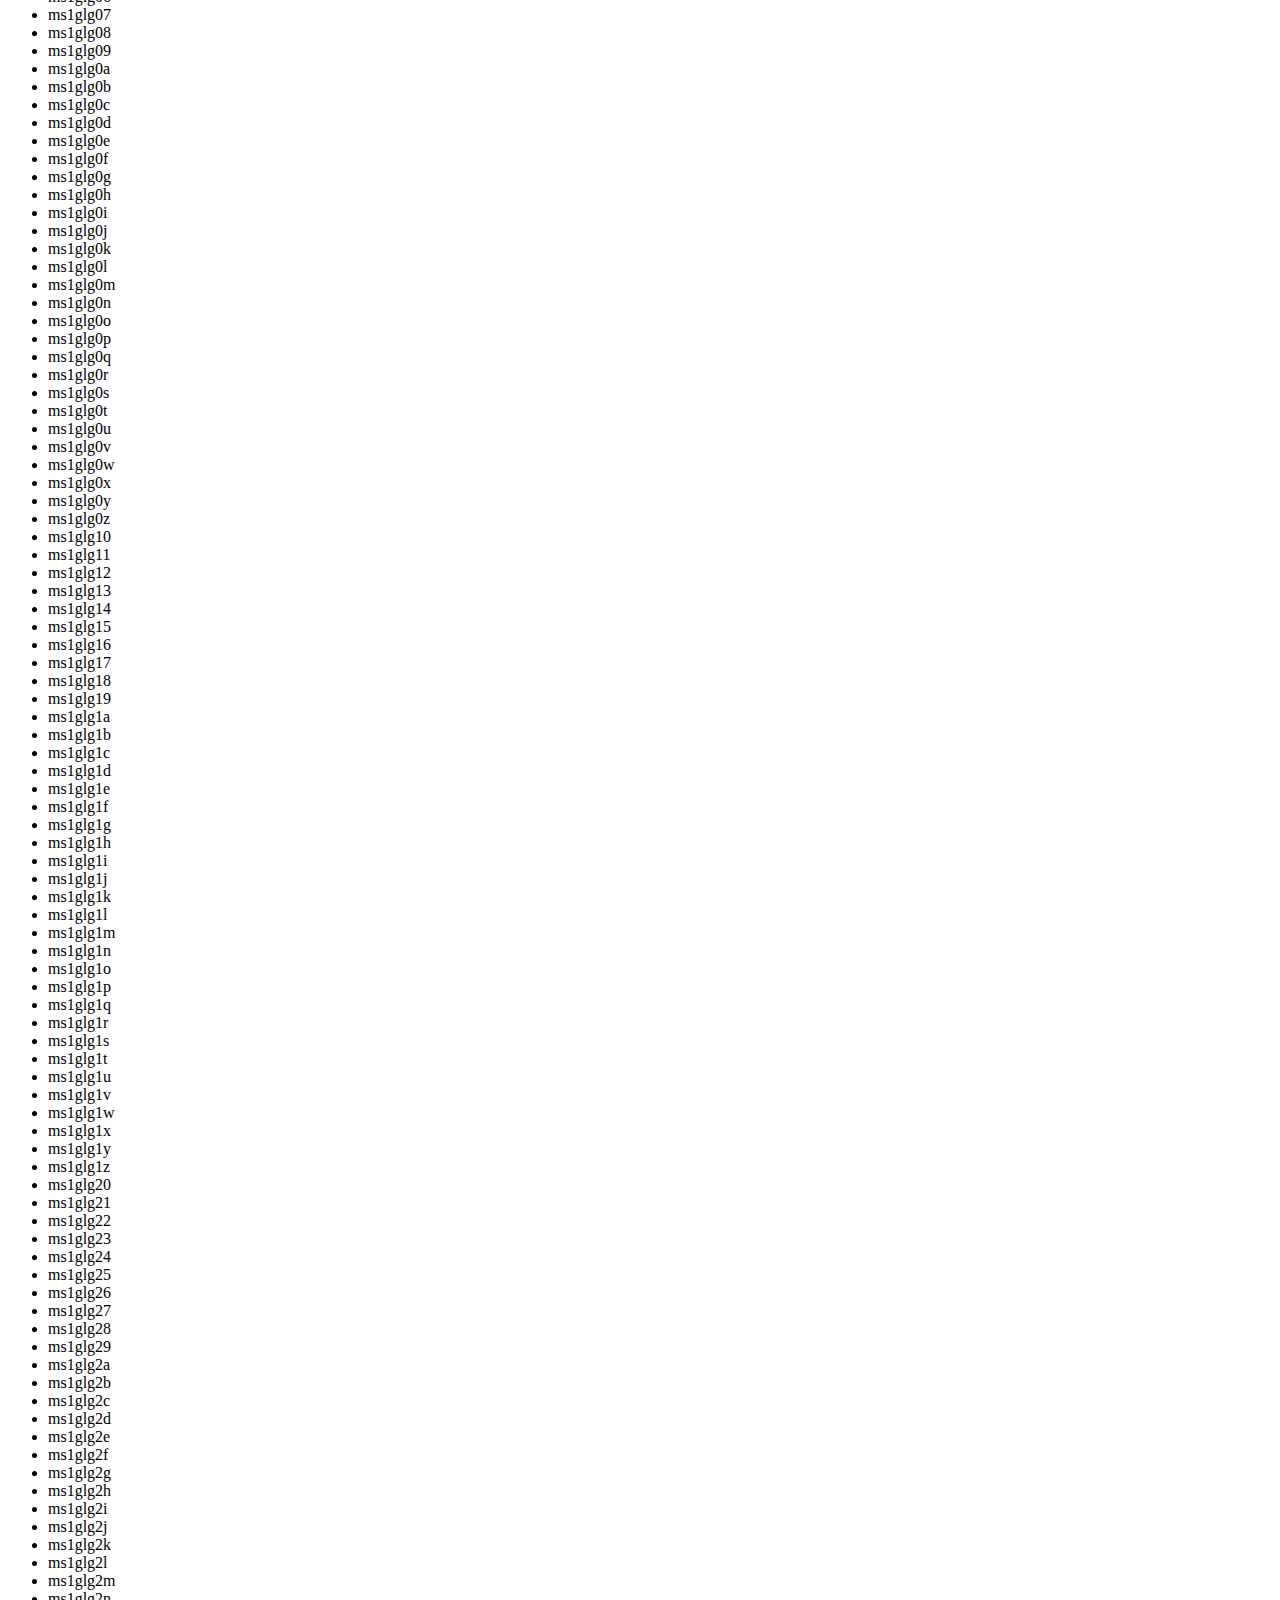
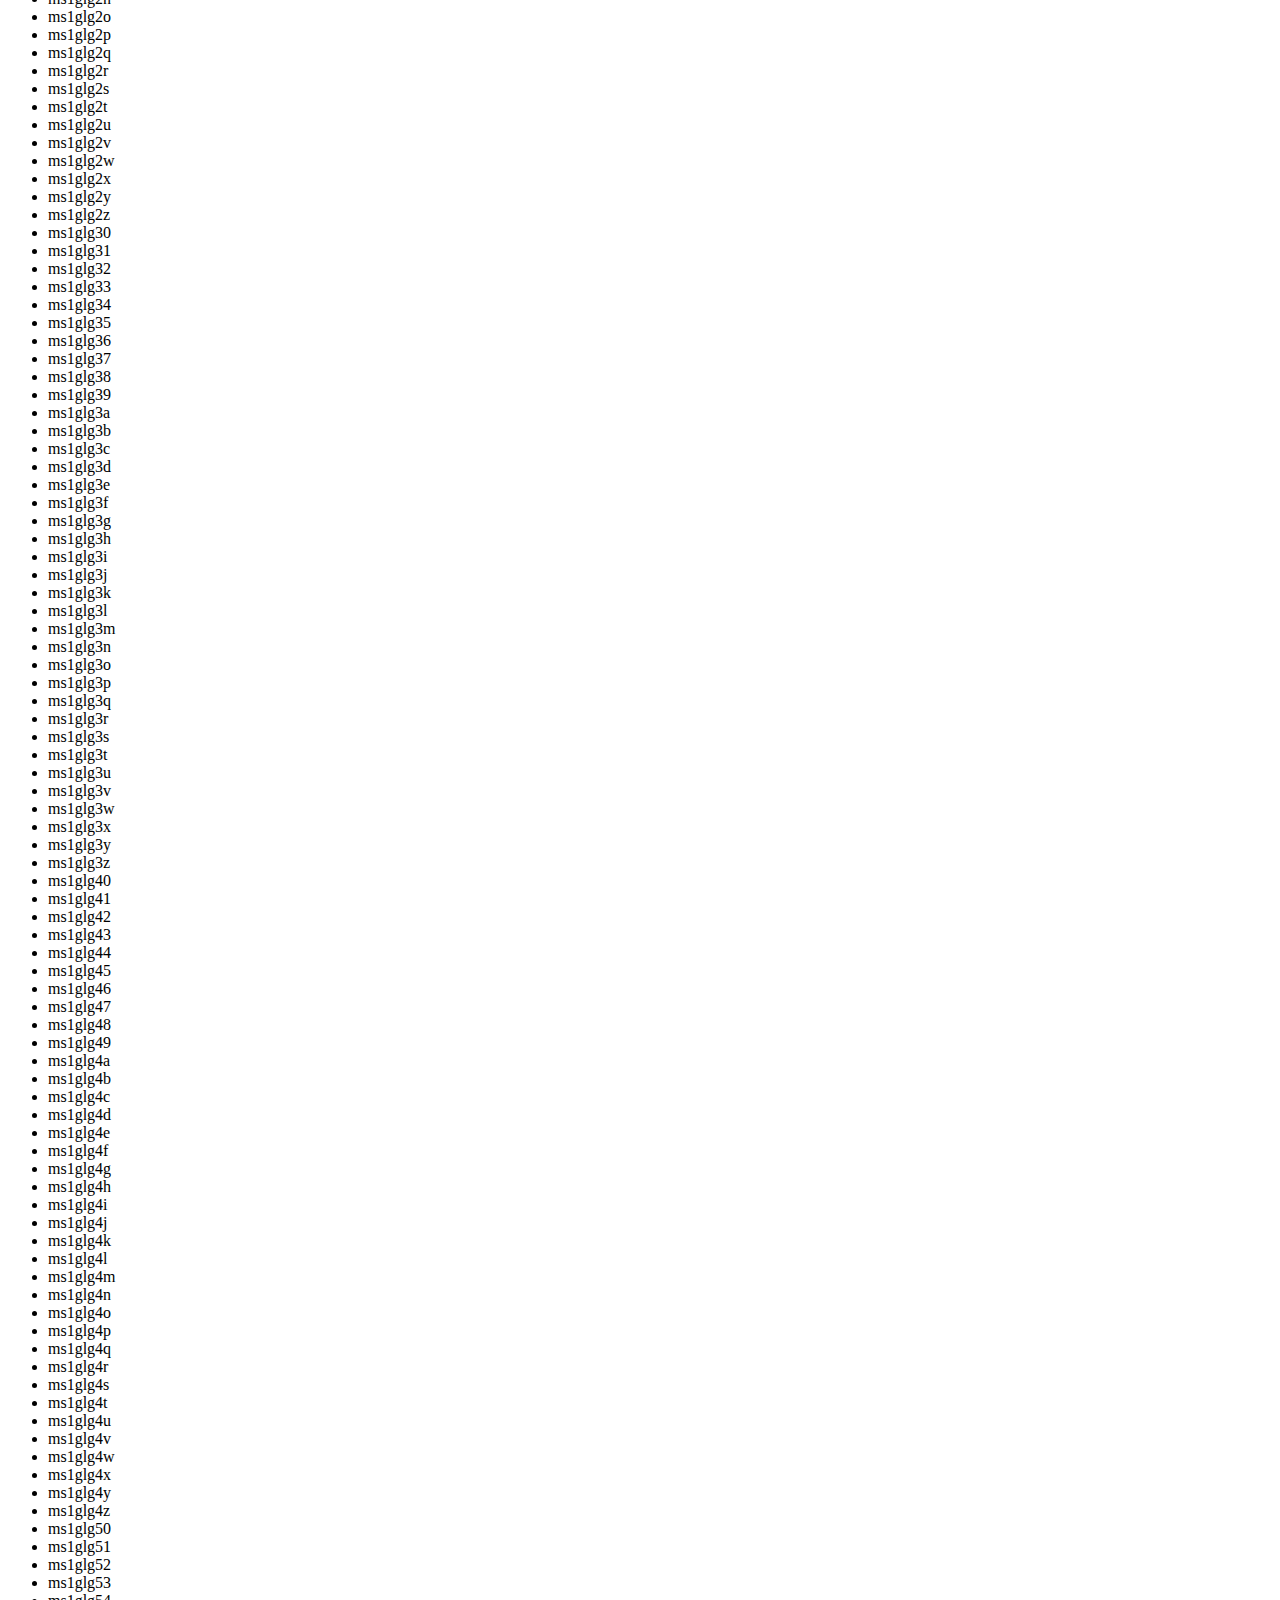
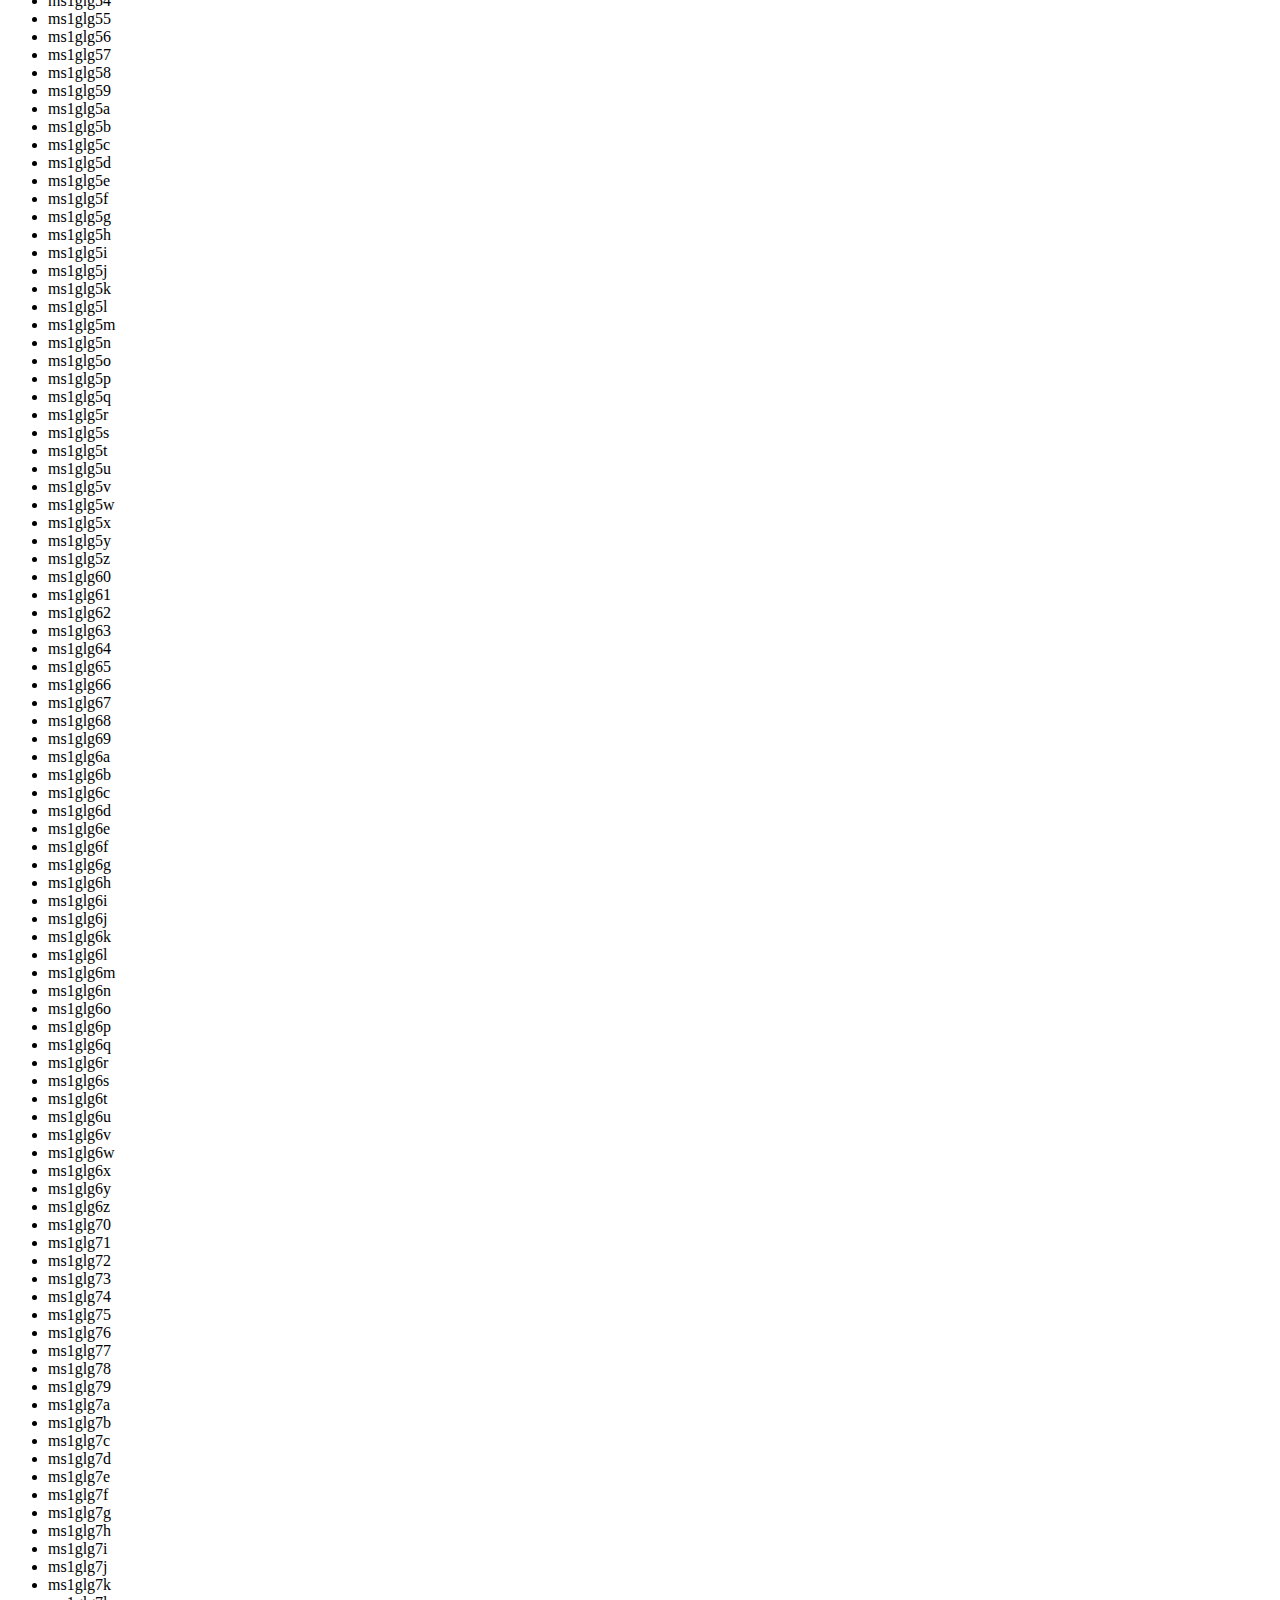
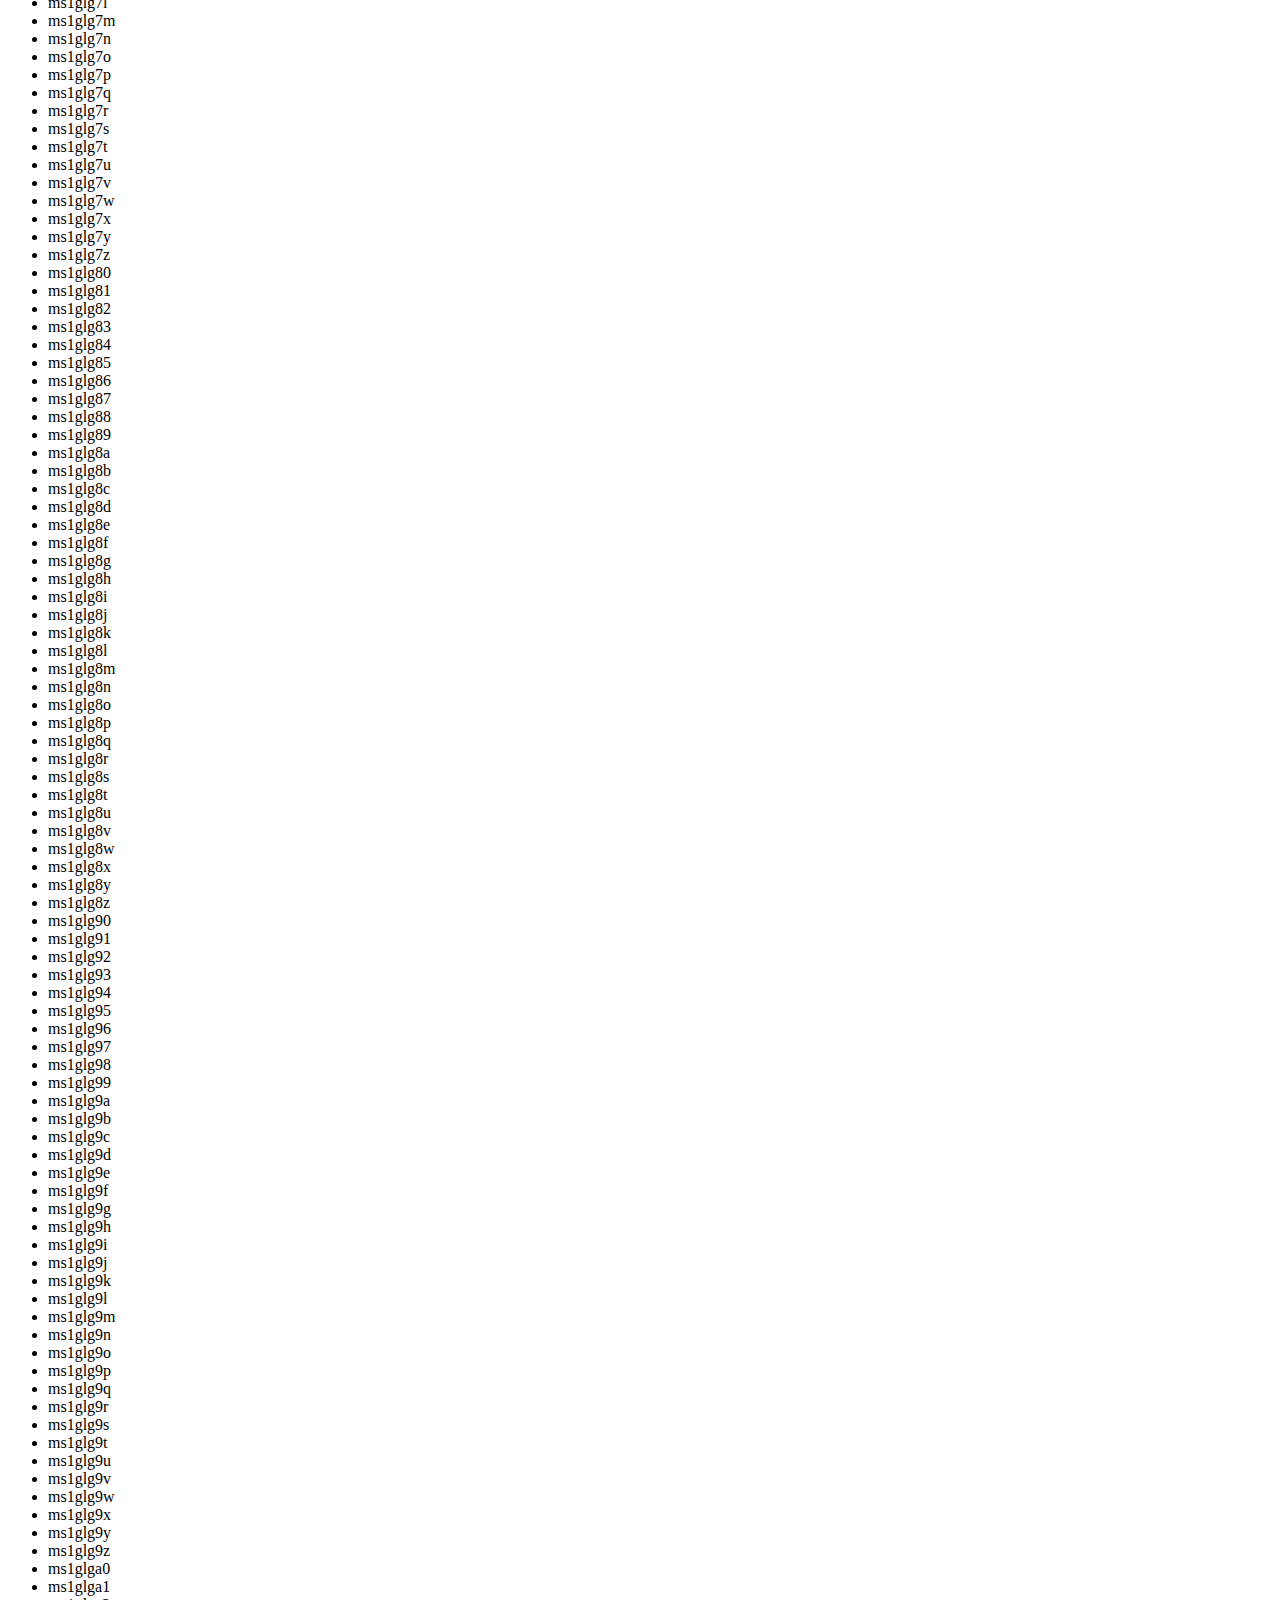
<file: node_modules/uniqid/examples/browserify/index.html>
<html>
    <head>
        <title>Uniqid Browserify Example</title>
        <script src="./bundle.js" type="text/javascript"></script>
    </head>
    <body>
        <h1>Hello uniqid in Browserify:</h1>
        <ul></ul>
    </body>
</html>
</file>
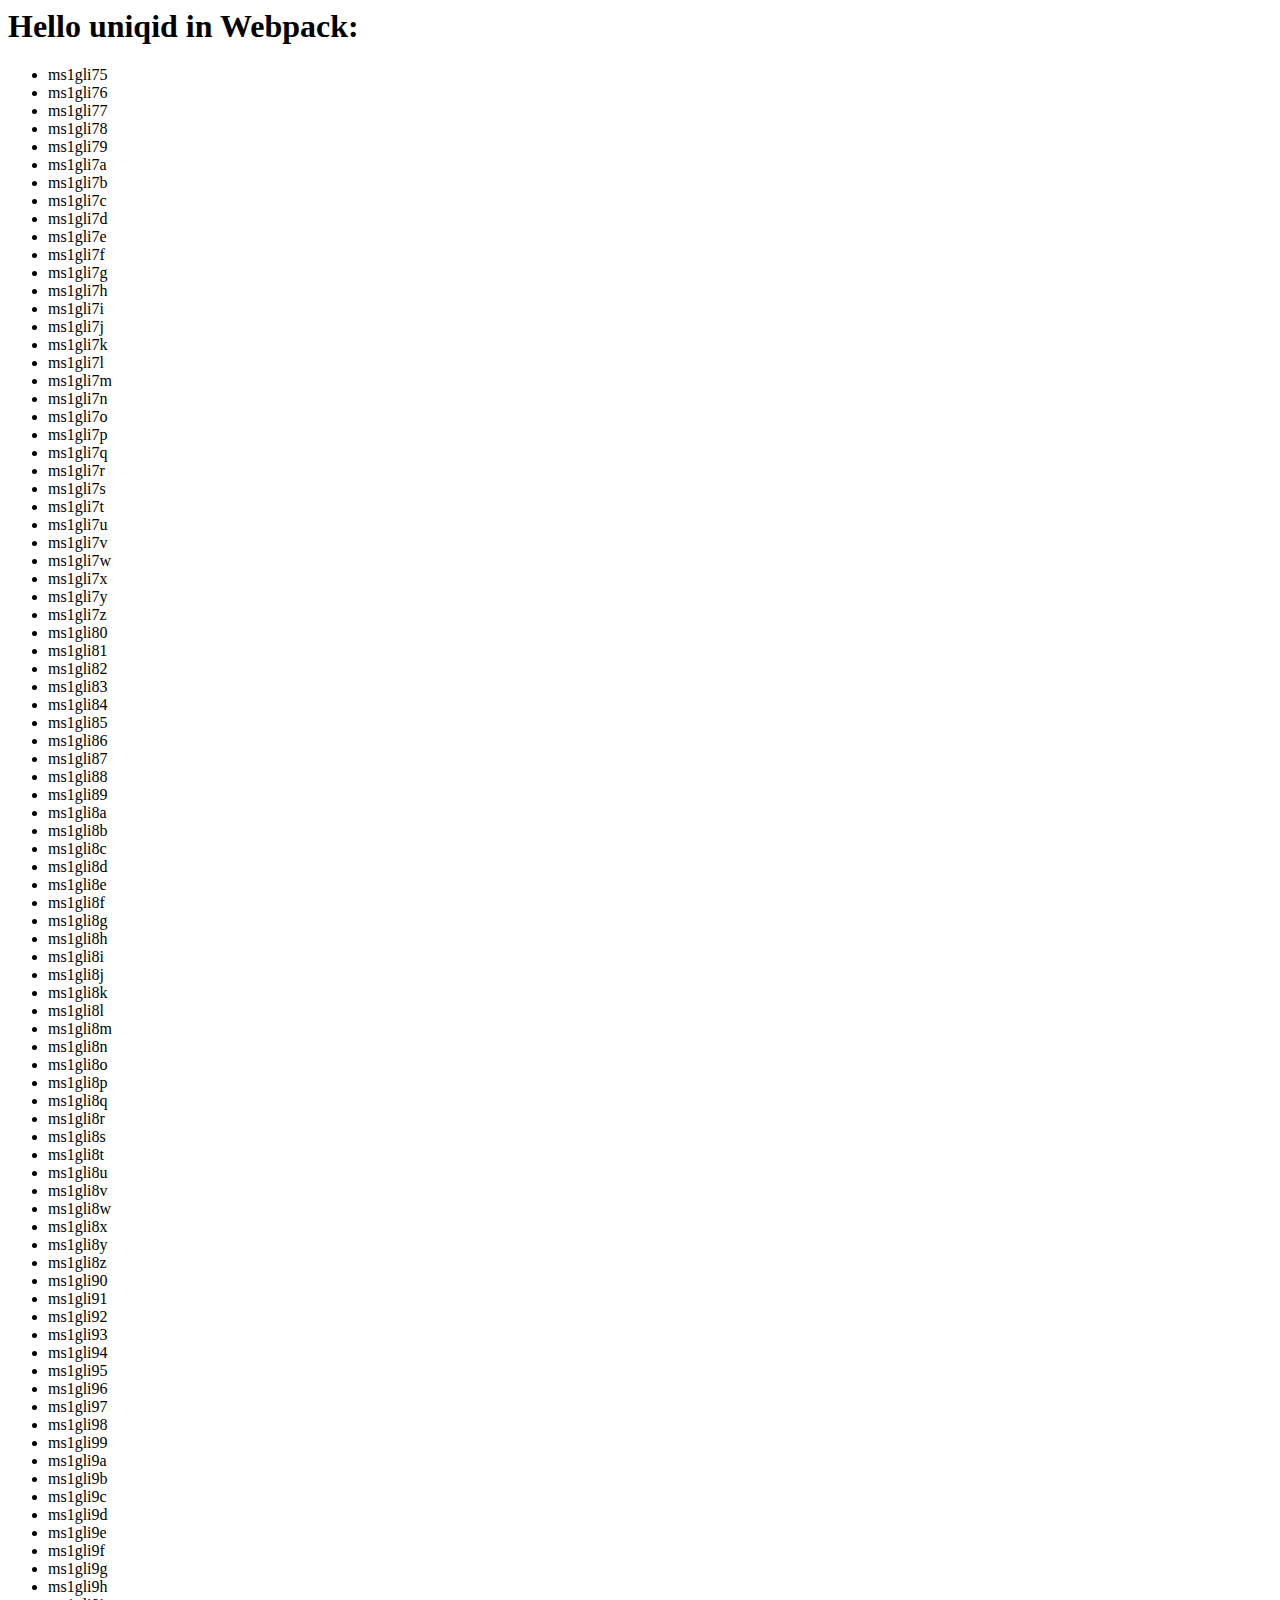
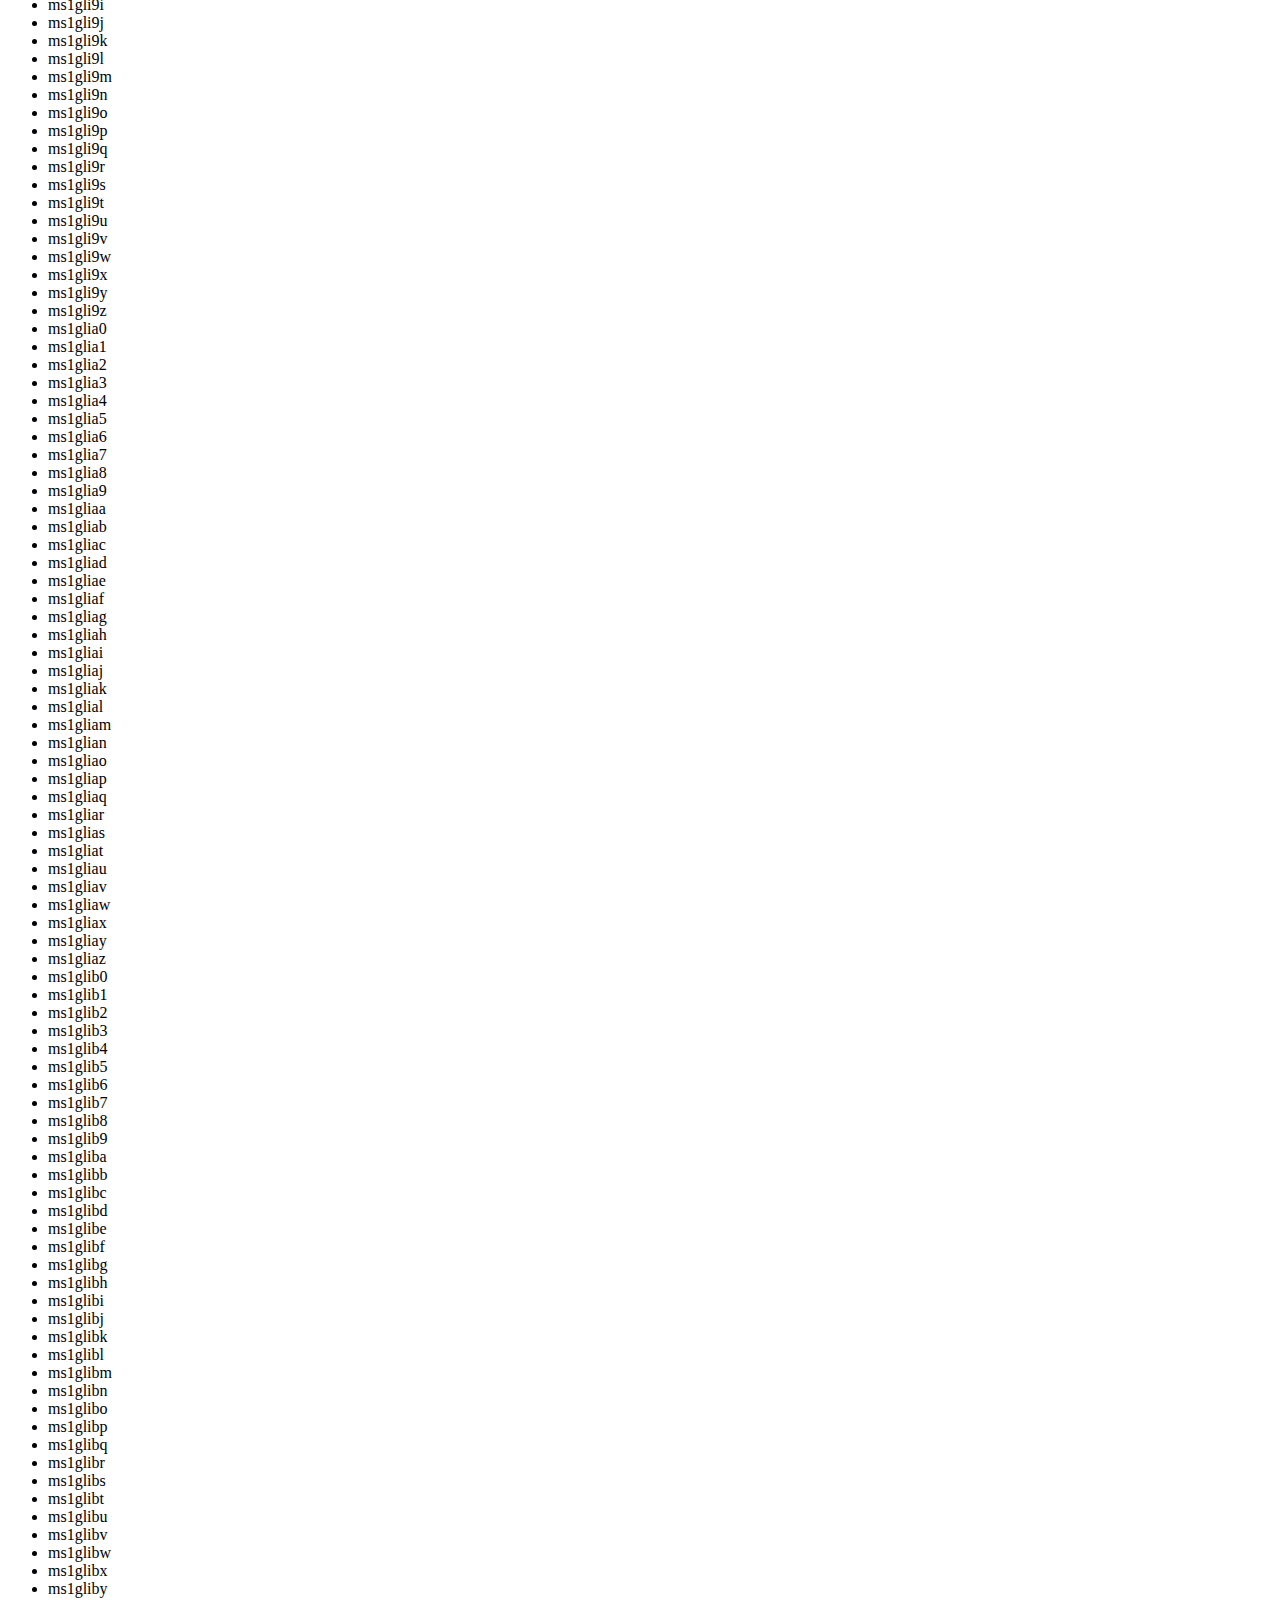
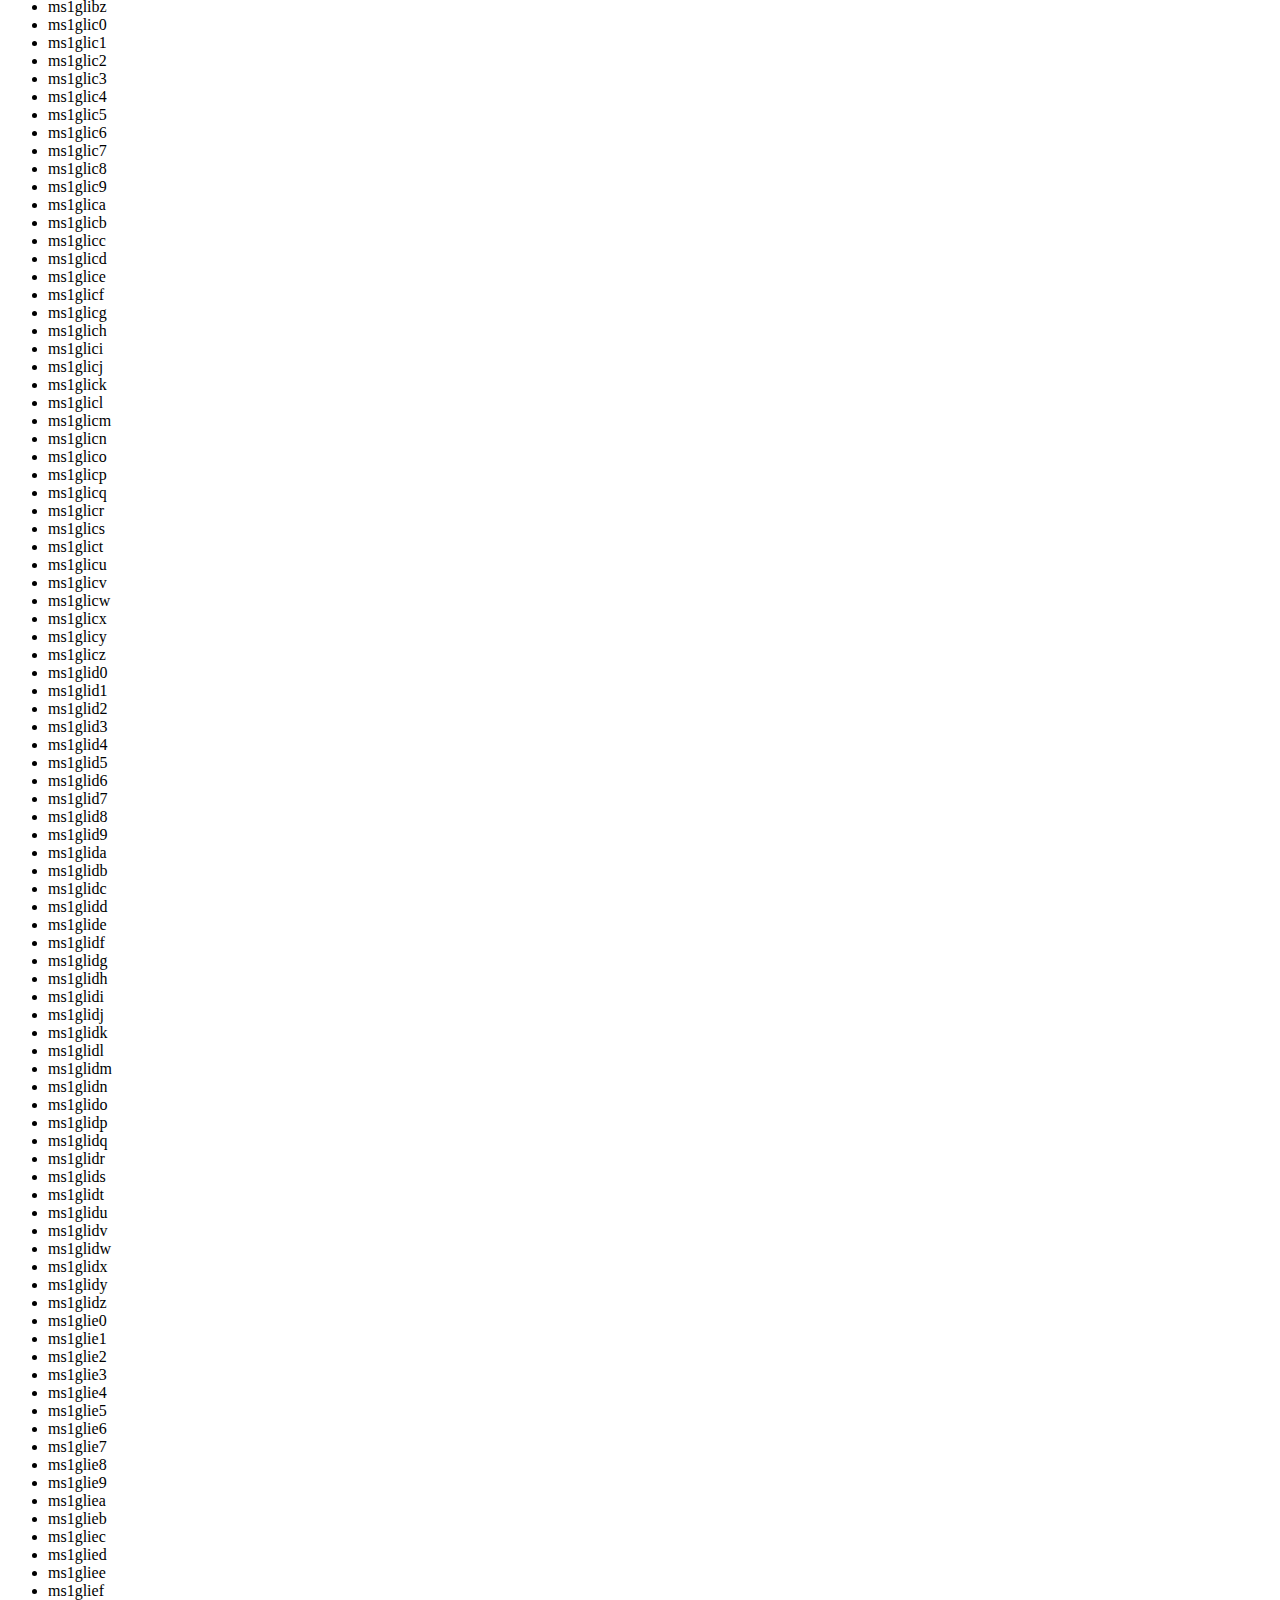
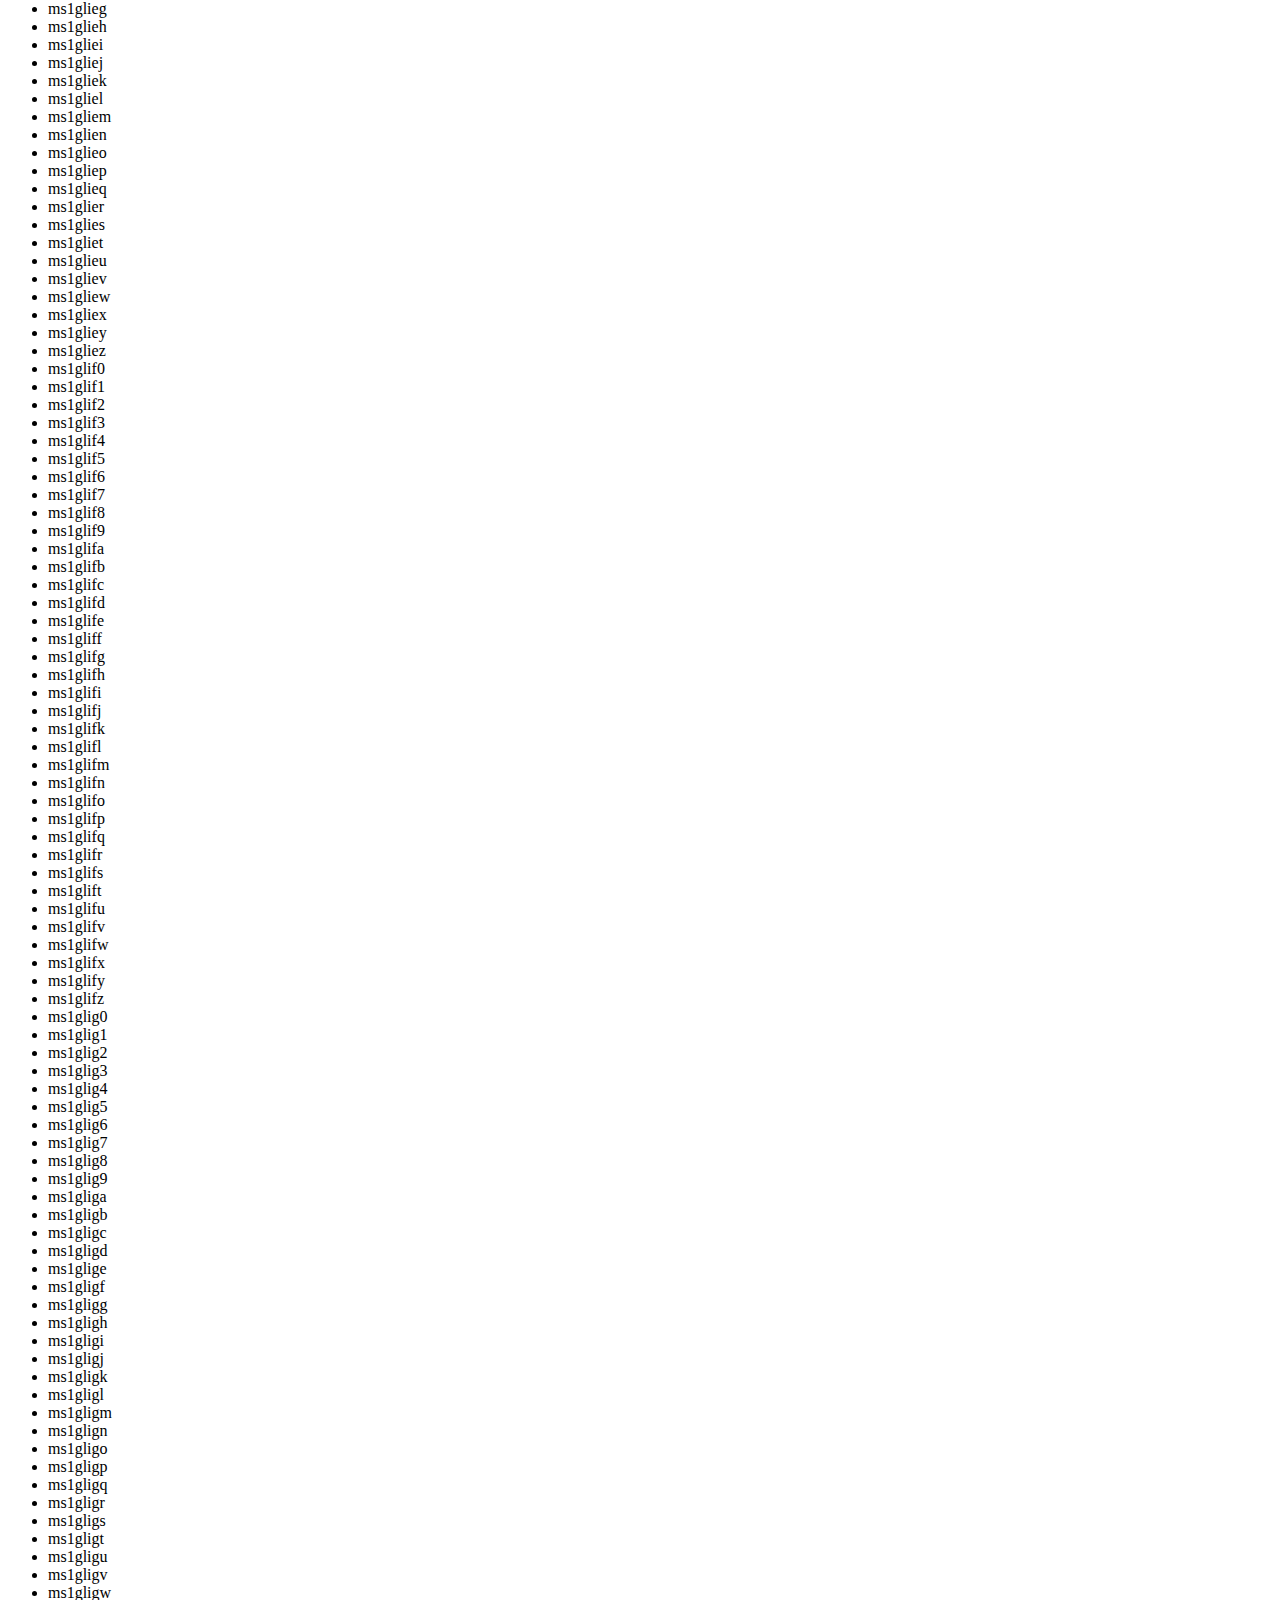
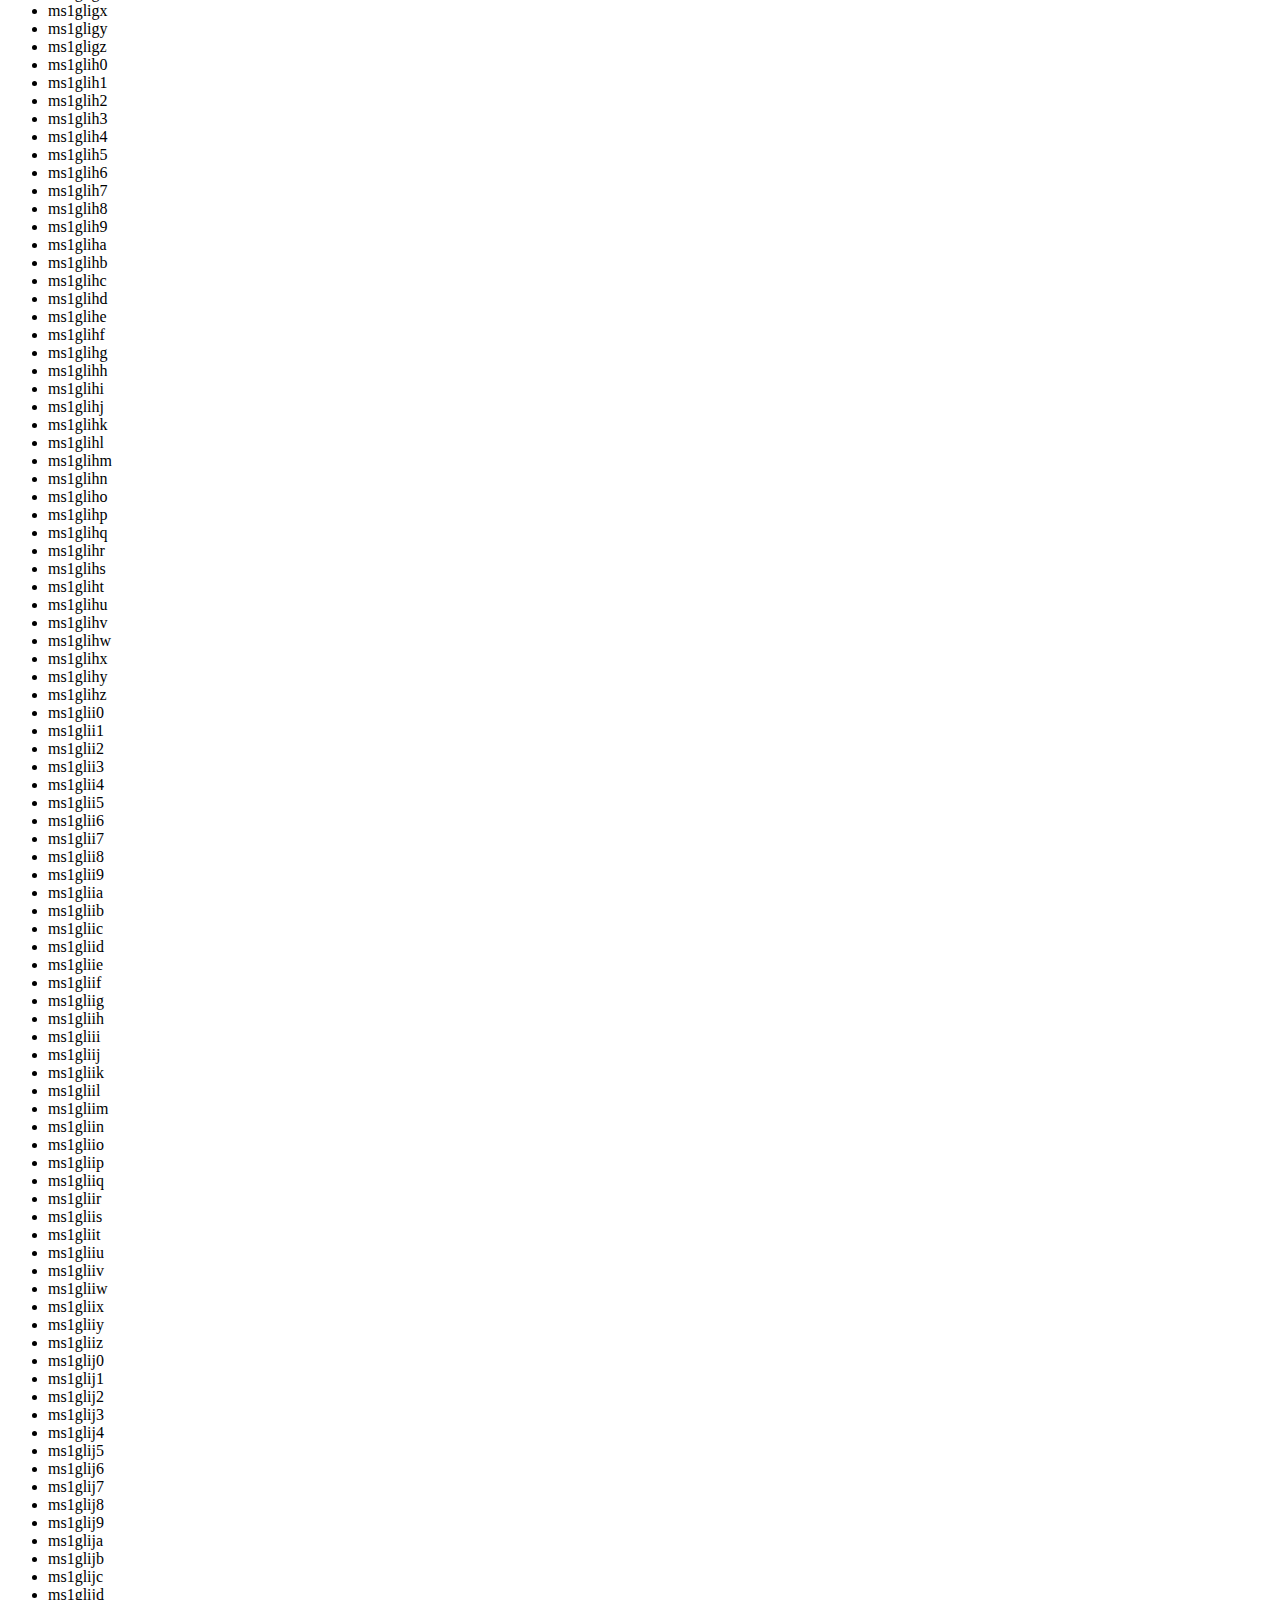
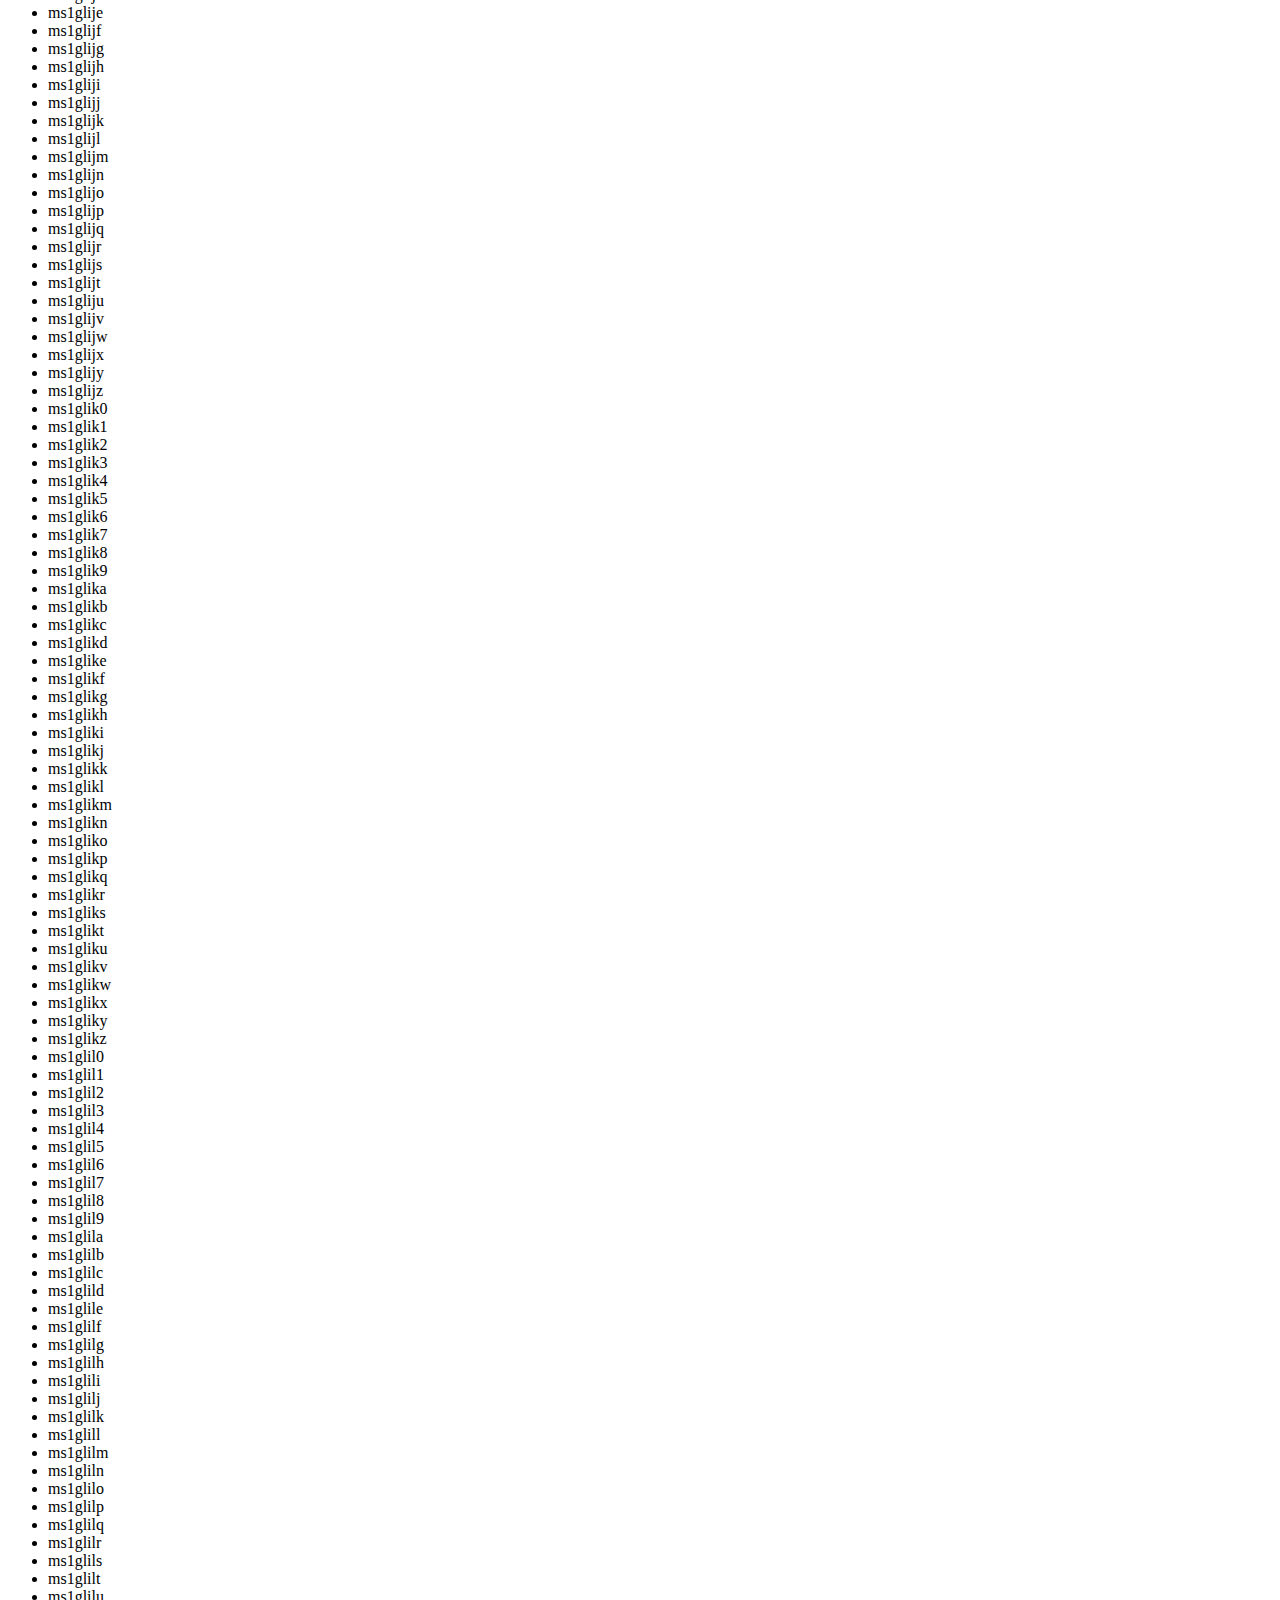
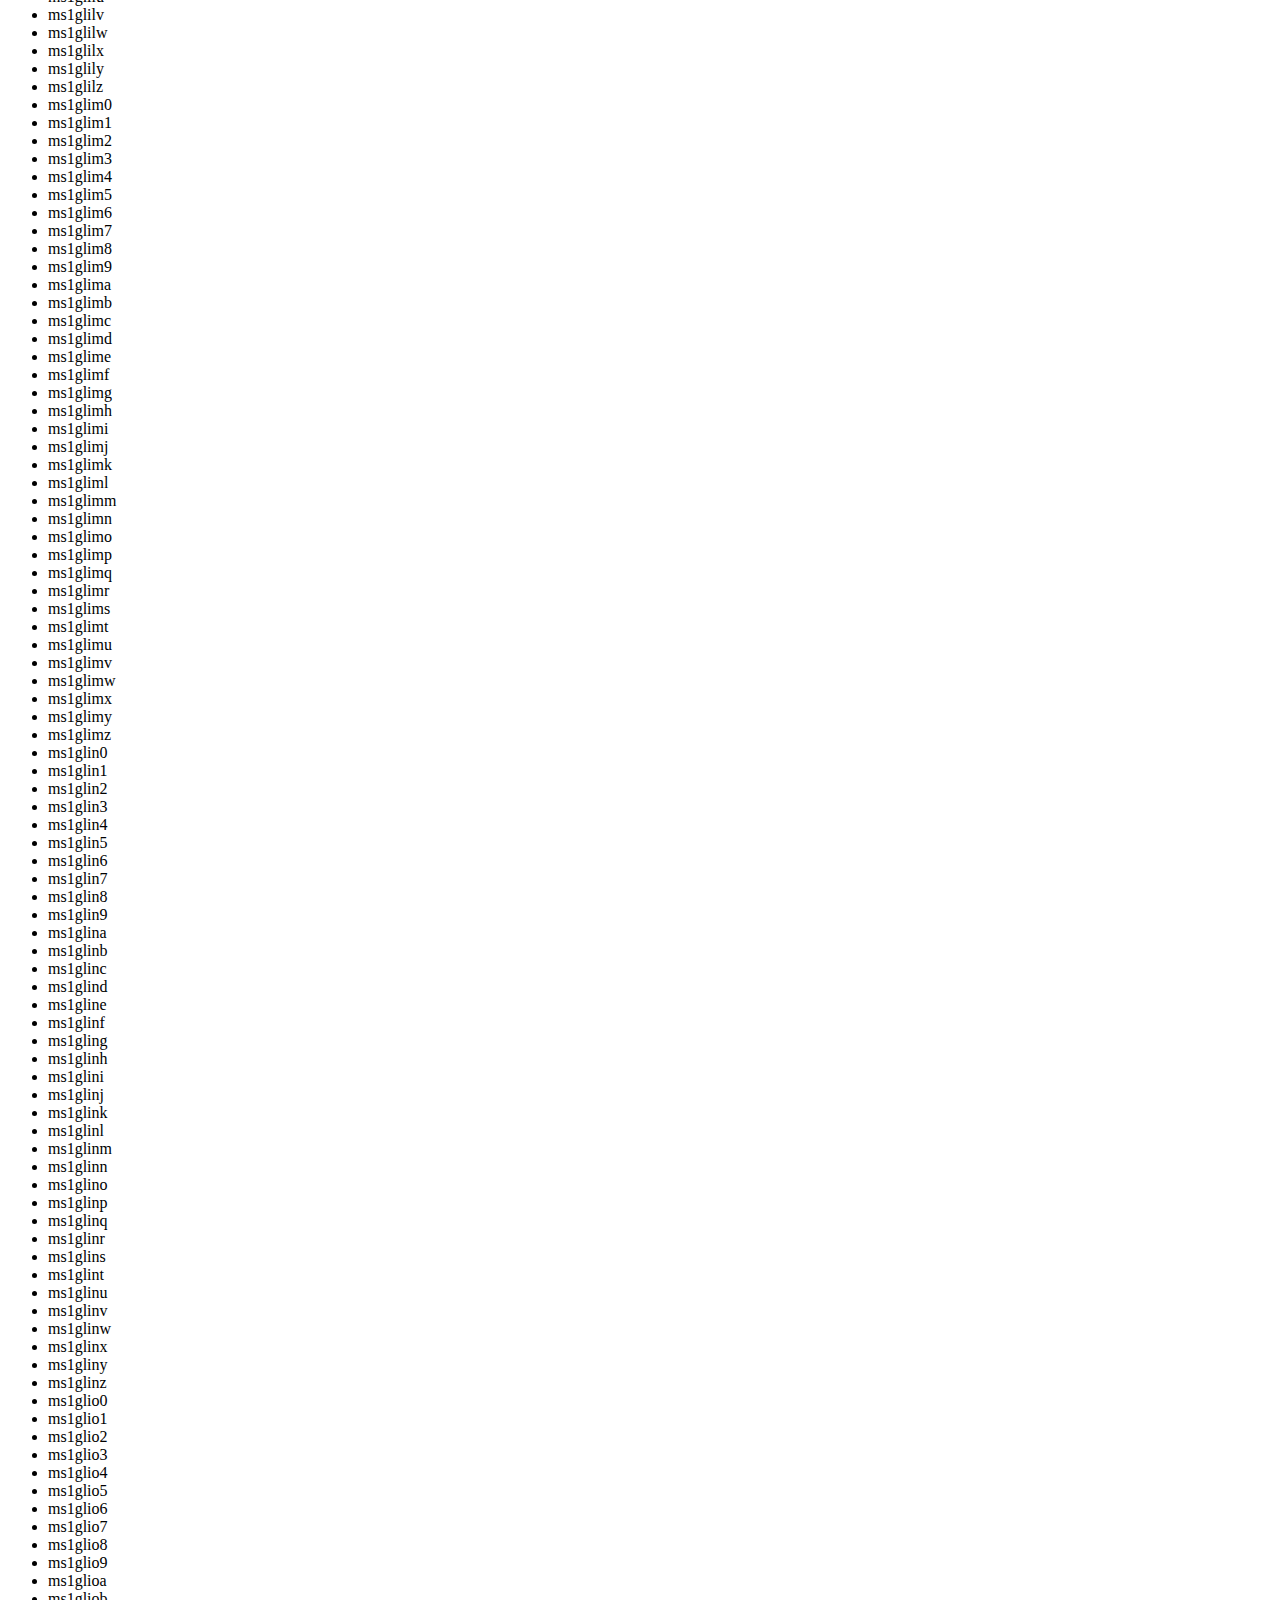
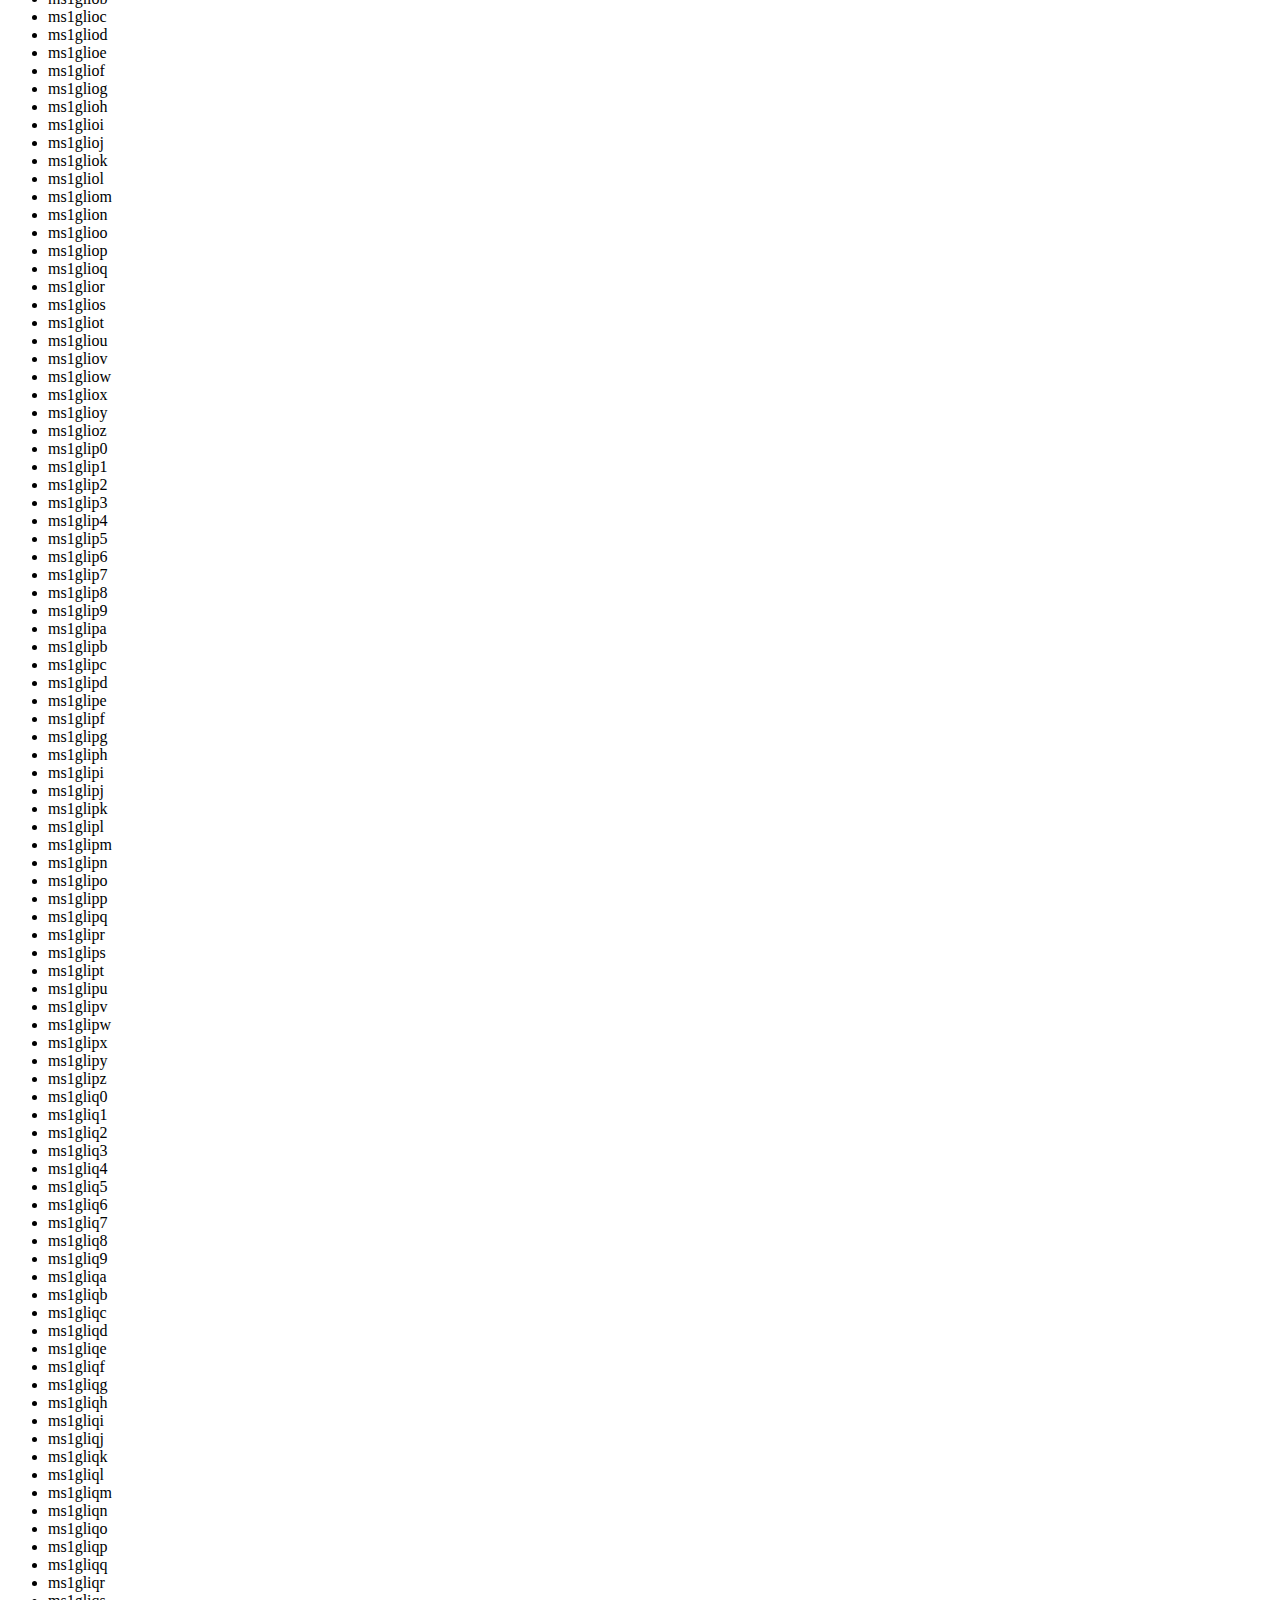
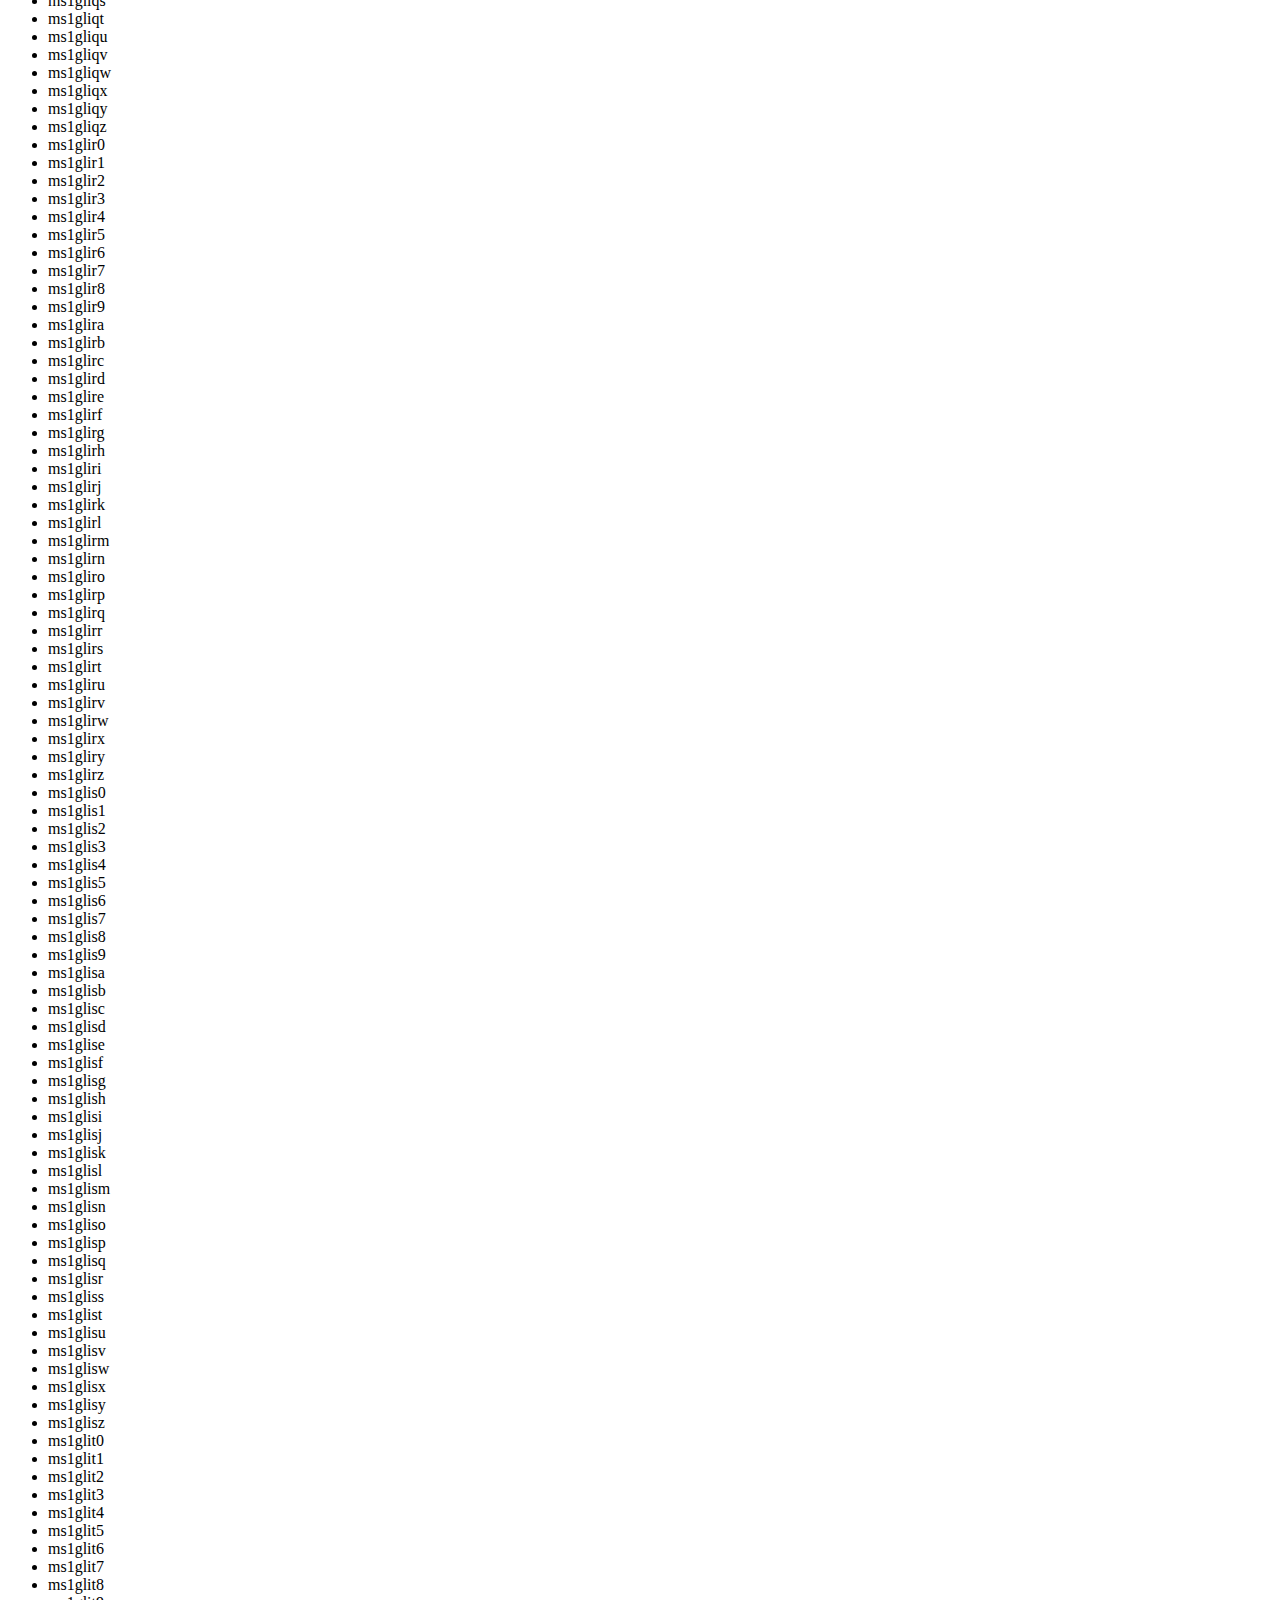
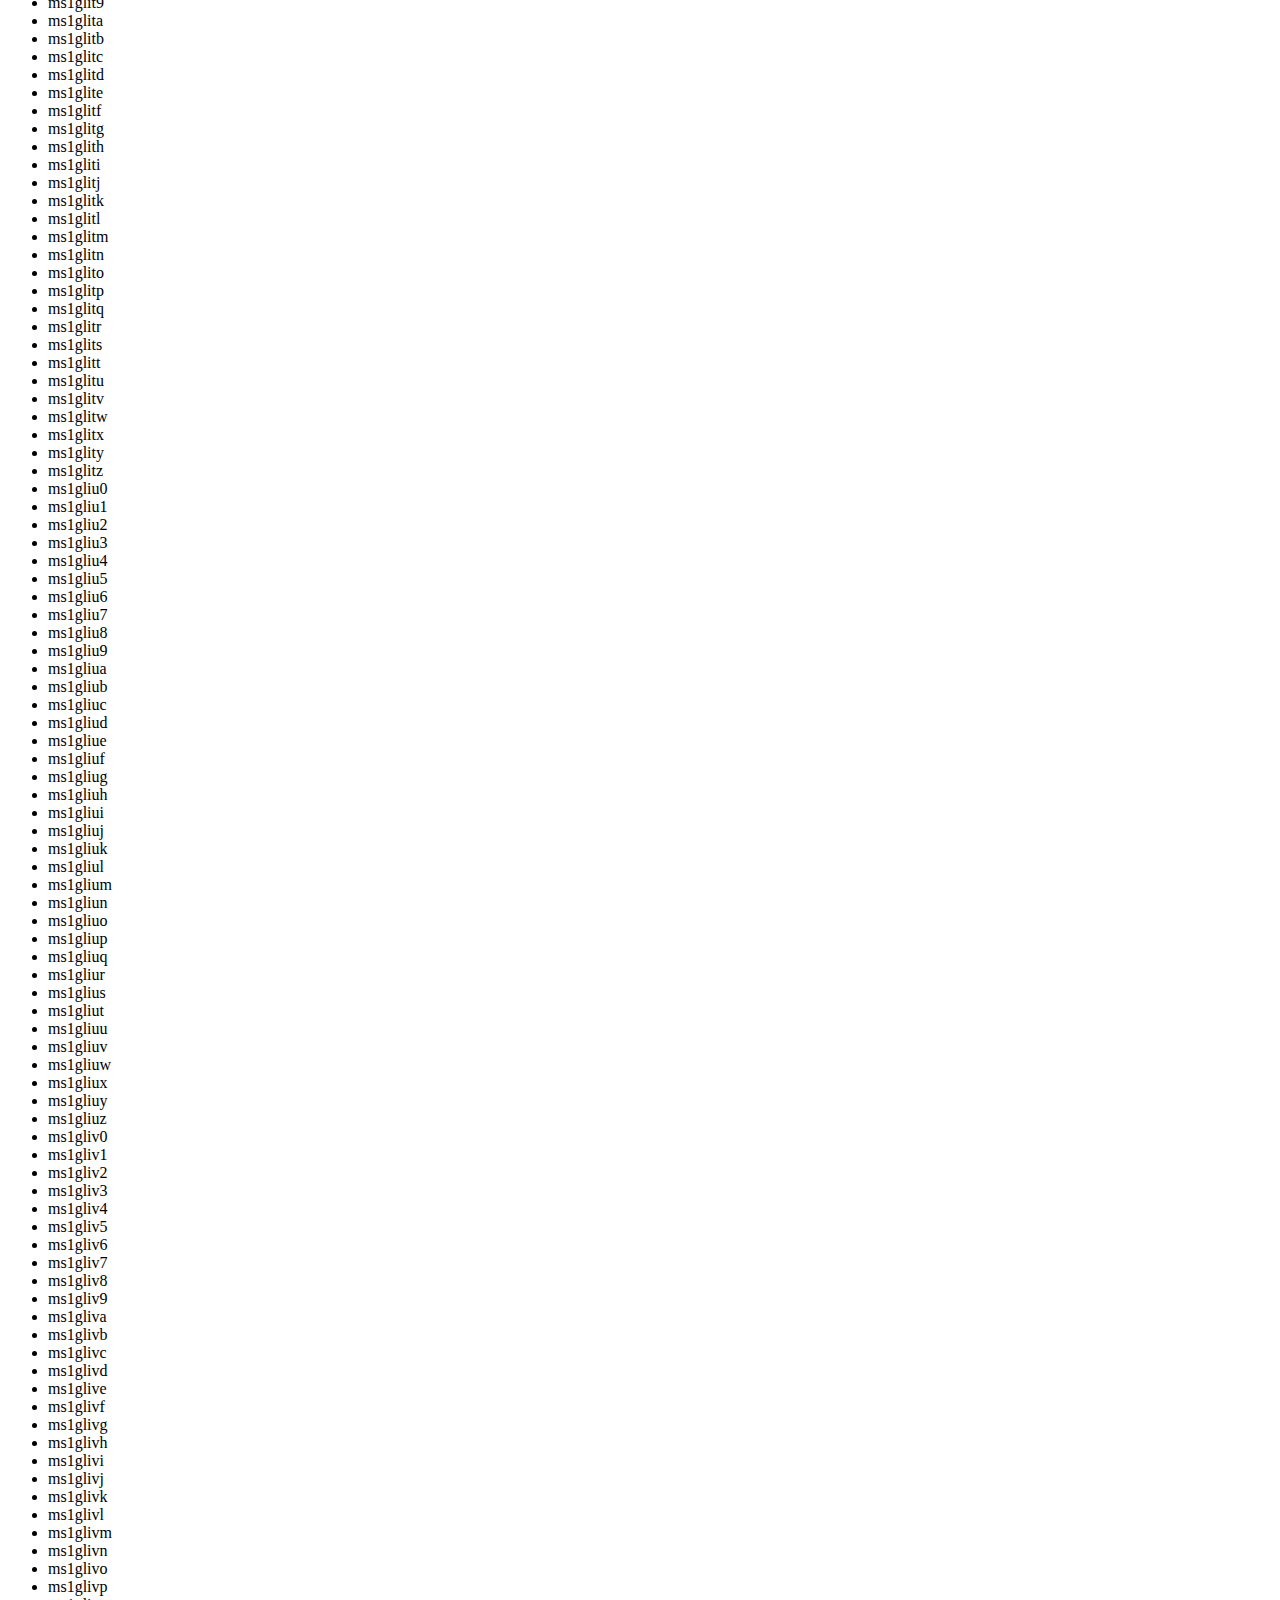
<file: node_modules/uniqid/examples/webpack/index.html>
<html>
    <head>
        <title>Uniqid Webpack Example</title>
        <script src="./bundle.js" type="text/javascript"></script>
    </head>
    <body>
        <h1>Hello uniqid in Webpack:</h1>
        <ul></ul>
    </body>
</html>
</file>
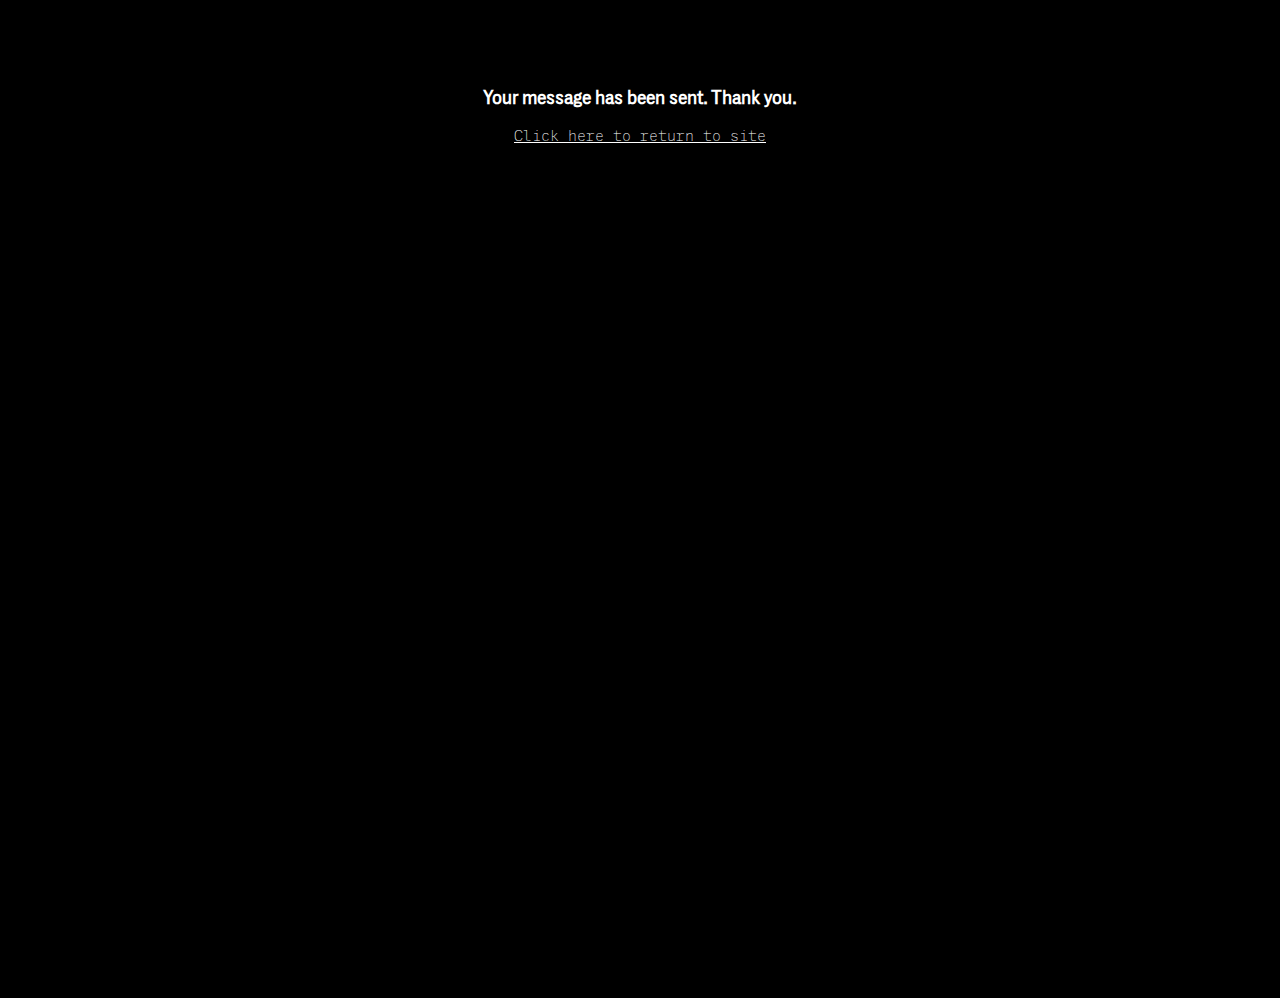
<file: email_sent.html>
<!DOCTYPE html>
<html xmlns="http://www.w3.org/1999/xhtml" lang="en">

<head>
  <title>Jeffrey Berry - Official</title>
  <meta http-equiv="Content-Type" content="text/html; charset=utf-8" />
  <meta name="author" content="Jeffrey Berry" />
  <meta name="description" content="Jeffrey Berry" />
  <meta name="keywords"  content="video,animation,live action, philadelphia, main line,commercial,production,IMAX,live action" />
  <meta name="Resource-type" content="Document" />
  <meta name="viewport" content="width=device-width, initial-scale=1">

  <link rel="shortcut icon" href="favicon.ico" />

  <!-- Stylesheet Files -->
  <link rel="stylesheet" type="text/scss" href="styles/normalize.css">
  <link rel="stylesheet" type="text/css" href="styles/styles_email_sent.css">
  <link rel="stylesheet" type="text/css" href="styles/ie10-viewport-bug-workaround.css">
  
  
</head>
<body>
  <div class="wrapper">
    <h3>Your message has been sent. Thank you.</h3>
    <a href="index.html">Click here to return to site</a>
  </div>

</body>
</html>
</file>
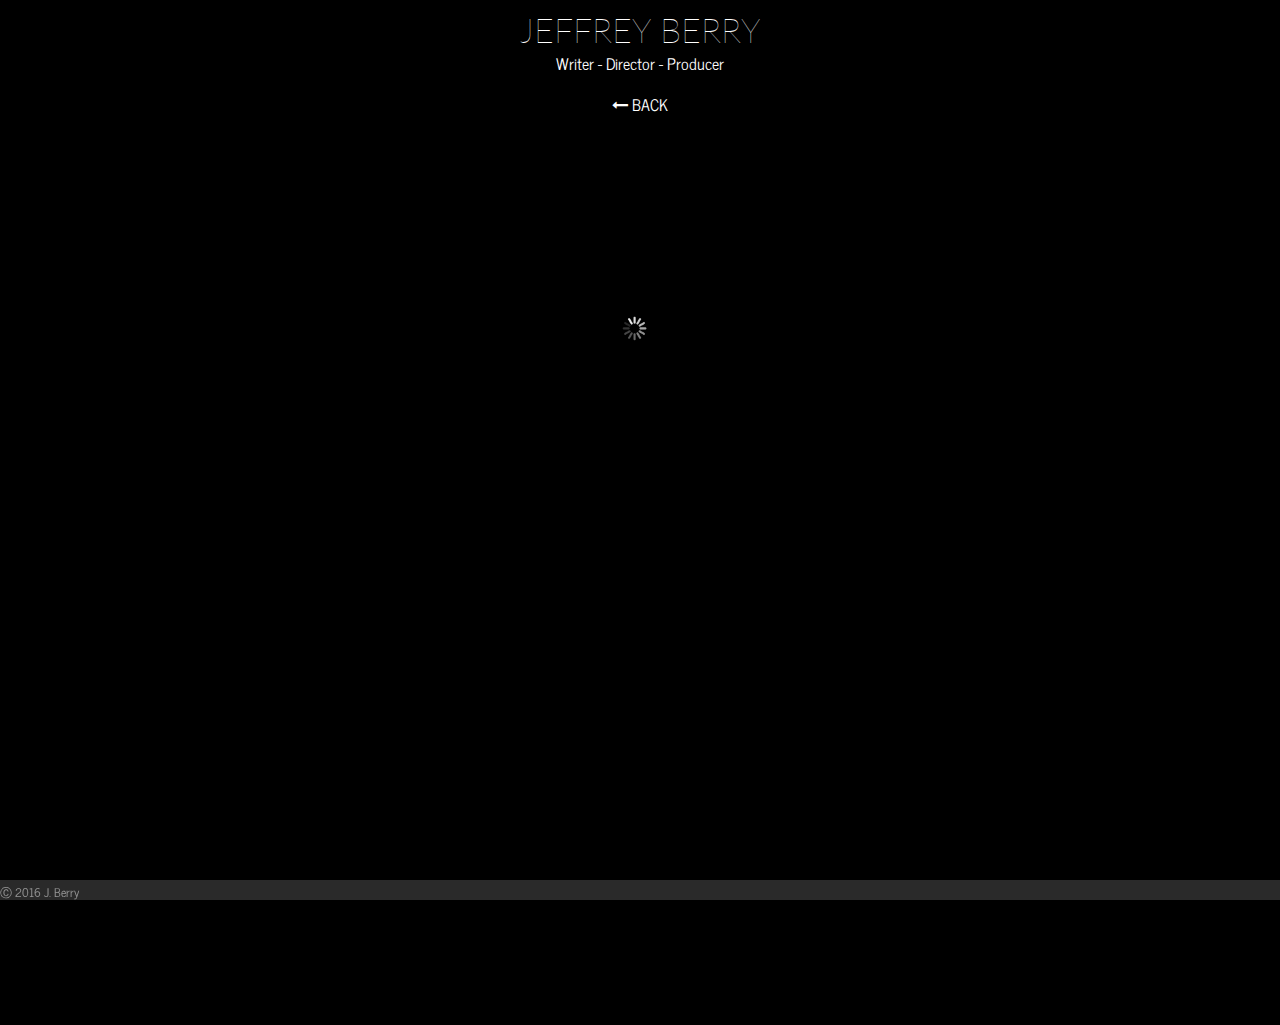
<file: ind_vids/ind_vid.html>
<!DOCTYPE html>
<html lang="en" xml:lang="en" xmlns="http://www.w3.org/1999/xhtml">
<head>
<meta name="viewport" content="width=device-width, initial-scale=1.0, minimum-scale=1.0, maximum-scale=1.0" />

<meta http-equiv="X-UA-Compatible" content="IE=edge" />
<meta content='text/html; charset=utf-8' http-equiv='Content-Type' />

<!-- fonts -->  

<link href='https://static0.format.com/static/theme_api/v1/hosted_fonts-955f71ae364db9f4f86c1ed7e4faf82dd0ddd3f8b5abb959ef989e4d72a7076e.css' media='screen' rel='stylesheet' type='text/css' />

<title></title>

<meta content='' name='current_path' />
<meta content='false' name='protect_images' />
<meta content='This photo is Copyright © 2016 Jeffrey Berry. All rights reserved.' name='image_protection_blurb' />

<meta property="og:site_name" content="Jeffrey Berry"/>
<meta property="og:title" content="Jeffrey Berry"/>
<meta property="og:type" content="website"/>
<meta property="og:url" content="http://www.jeffreyberry.com"/>

<meta name="og:description" content="Jeffrey Berry">

<meta name="twitter:title" content="Jeffrey Berry">
<meta name="twitter:description" content="Jeffrey Berry">

<link href='../styles/styles_ind_vid.css' media='screen' rel='stylesheet' type='text/css' /> <!-- main styles -->
<link rel="stylesheet" type="text/css" href="../styles/fonts/font-awesome.min.css">

<!-- jQuery Lib -->
<script src="https://ajax.googleapis.com/ajax/libs/jquery/2.1.4/jquery.min.js"></script>

</head>

<body>
  <div id="wrapper">
    <header>
      <p id="name"><a href="../index.html">JEFFREY BERRY</a></p>
      <p>Writer - Director - Producer</p>
      <div id="back-button">
        <p><a href="../index.html"><i class="fa fa-long-arrow-left" aria-hidden="true"></i> BACK</a></p>
      </div>
    </header>
    <div id="video-wrapper">
      <div id="video">
        <img id="load-gif" src="../images/load.gif" style="position:absolute;width:25px;height:25px;left:48%;top:30%;z-index:-9999;">
      </div>
      <div id="video-credits">
      </div>
    </div>
    <div class="mastfoot">
      <p>&#9400; 2016 J. Berry</p>
    </div>
  </div>


<script>
function getParameterByName(name, url) {
    if (!url) url = window.location.href;
    name = name.replace(/[\[\]]/g, "\\$&");
    var regex = new RegExp("[?&]" + name + "(=([^&#]*)|&|#|$)"),
        results = regex.exec(url);
    if (!results) return null;
    if (!results[2]) return '';
    return decodeURIComponent(results[2].replace(/\+/g, " "));
}
var video_names = {
  48010070: {
            'name': 'Home of Freedom',
            'credits': 'Jeffrey Berry - Writer/Director',
            'description': '<p>SBK Pictures - Production Company</p><p>IMAX Film for The Franklin Institute in Philadelphia</p>'
            },
  48029087: {
            'name': 'IMAX Montage',
            'credits': 'Jeffrey Berry - Writer/Director',
            'description': '<p>IMAX Scenes from 5 IMAX short films Jeffrey Berry - Director</p>'
            },
  153041346: {
            'name': 'The Power of Trusts',
            'credits': 'Jeffrey Berry - Writer/Director',
            'description': '<p> Kyle Lundy - Motion Graphics</p><p>Kiefer Sutherland - VO</p>'
            },
  48010072: {
            'name': 'Spirit of Silicon Valley',
            'credits': 'Jeffrey Berry - Director',
            'description': '<p>IMAX Film for The Tech Museum of Innovation, San Jose, CA</p>'
            },
  177164788: {
            'name': 'Business Planning',
            'credits': 'Jeffrey Berry - Writer/Director',
            'description': '<p>Mathiew Champagne - Motion Graphics</p><p>Diane Lane - VO </p>'
            },
  48010073: {
            'name': 'Imagine Indiana',
            'credits': 'Jeffrey Berry - Writer/Director',
            'description': '<p>IMAX Film for The Children\'s Museum of Indianapolis, IN</p>'
            },
  48010074:  {
            'name': 'Disney Ultimate X',
            'credits': 'Jeffrey Berry - Developed and Creative Consultant',
            'description': '<p>IMAX Film about The X Games and Extreme Sports produced by Disney</p>'
            },
  153041339: {
            'name':  'Consequences',
            'credits': 'Jeffrey Berry - Writer/Director',
            'description': '<p>Kyle Lundy - Motion Graphics</p><p>Kiefer Sutherland - VO </p>'
            },
  54375338:  {
            'name': 'War for Your Wallet',
            'credits': 'Jeffrey Berry - Writer/Director',
            'description': '<p>Marlene Large - Motion Graphics</p><p>Tom Selleck - VO</p>'
            },
  153041789: {
            'name':  'Walk in These Shoes',
            'credits': 'Jeffrey Berry - Writer/Director',
            'description': '<p>Marlene Large - Motion Graphics</p><p>Tom Selleck - VO</p>'
            },
  176399736: {
            'name':  'Our Penn',
            'credits': 'Jeffrey Berry - Writer/Director',
            'description': '<p>Fresh Fly - Production Company</p>'
            },
  82520511:  {
            'name': 'Pay Yourself First EDU',
            'credits': 'Jeffrey Berry - Writer/Director',
            'description': '<p></p>'
            },
  177164783: {
            'name':  'What is Your Why',
            'credits': 'Jeffrey Berry - Director',
            'description': '<p>Produced by eMoney Advisor</p>'
            },
  48011292:  {
            'name': 'Morgan Lewis Anthem',
            'credits': 'Jeffrey Berry - Director',
            'description': '<p>SBK Pictures - Production Company</p>'
            },
  76335321:  {
            'name': 'Let&#39;s Look Forward',
            'credits': 'Jeffrey Berry - Writer/Director',
            'description': '<p>Marlene Large - Motion Graphics</p><p>Diane Lane - VO</p>'
            },
  48073052:  {
            'name': 'Philadelphia Anthem',
            'credits': 'Jeffrey Berry - Writer/Director',
            'description': '<p>SBK Pictures - Production Company</p>'
            },
  48073053:  {
            'name': 'Symphony Philadelphia',
            'credits': 'Jeffrey Berry - Writer/Director',
            'description': '<p>SBK Pictures - Production Company</p>'
            },
  177164779: {
            'name':  'Where Are We Going',
            'credits': 'Jeffrey Berry - Director',
            'description': '<p>Produced by eMoney Advisor</p>'
            },
  123133328: {
            'name':  'First Portfolio',
            'credits': 'Jeffrey Berry - Writer/Director',
            'description': '<p>Kyle Lundy - Motion Graphics</p><p>Kiefer Sutherland - VO</p>'
            },
  82519800:  {
            'name': 'Decision Center',
            'credits': 'Jeffrey Berry - Writer/Director',
            'description': '<p>Marlene Large - Motion Graphics</p>'
            },
  48075633:  {
            'name': 'Penn: Making History',
            'credits': 'Jeffrey Berry - Writer/Director',
            'description': '<p>SBK Pictures - Production Company</p>'
            },
  178944922: {
            'name':  'Health Wealth Connection',
            'credits': 'Jeffrey Berry - Writer/Director',
            'description': '<p>Ahmad Ajooz - Motion Graphics</p><p>Rob Lowe - VO</p>'
            },
  48010069: {
            'name': 'Who We Are',
            'credits': 'Jeffrey Berry - Writer/Director',
            'description': '<p>Howard McCabe - Motion Graphics</p><p>Tom Selleck - VO</p>'
            },
  153041376: {
            'name': 'By the Numbers',
            'credits': 'Jeffrey Berry - Writer/Director',
            'description': '<p>Ahmad Ajooz - Motion Graphics</p><p>Kiefer Sutherland - VO</p>'
            },
  81216390: {
            'name': 'Elder Care',
            'credits': 'Jeffrey Berry - Writer/Director',
            'description': '<p>Adam Maruzsan - Motion Graphics</p><p>Diane Lane - VO</p>'
            },
  153041598: {
            'name':  'Robo Advisor',
            'credits': 'Jeffrey Berry - Writer/Director',
            'description': '<p>Marlene Large - Motion Graphics</p><p>Diane Lane - VO</p>'
            }
};
var video = getParameterByName('video');
var video_num = Number(video);
var video_name = video_names[video_num].name;
var video_id = video_name.replace(/\s+/g, '-').toLowerCase() + '.jpg';

var title = video_name.toUpperCase();
$('title').html(title);

var description = video_names[video_num].description;
var credits = "<p>" + video_names[video_num].credits + "</p>" + description;

$('div#video').append("<iframe src='https://player.vimeo.com/video/" + video_num + "' width='100%' height='100%' frameborder='0' webkitallowfullscreen mozallowfullscreen allowfullscreen></iframe>");

// $('#video-description').append("<p>" + title + "</p>" + description);


$('#video-credits').append("<p>" + title + "</p>" + credits);

var filter = getParameterByName('filter');
if(filter != null){
  var current_href = $('#back-button p > a').attr('href');
  if(current_href.includes('&filter=')){
    current_href = current_href.substring(0, current_href.indexOf('&filter='));
  }
  var new_href = current_href + '?filter=' + filter;
  $('#back-button p > a').attr('href', new_href);
}

window.onkeydown = function(e) { 
  return !(e.keyCode == 32);
};

</script>
</body>
</html>
</file>
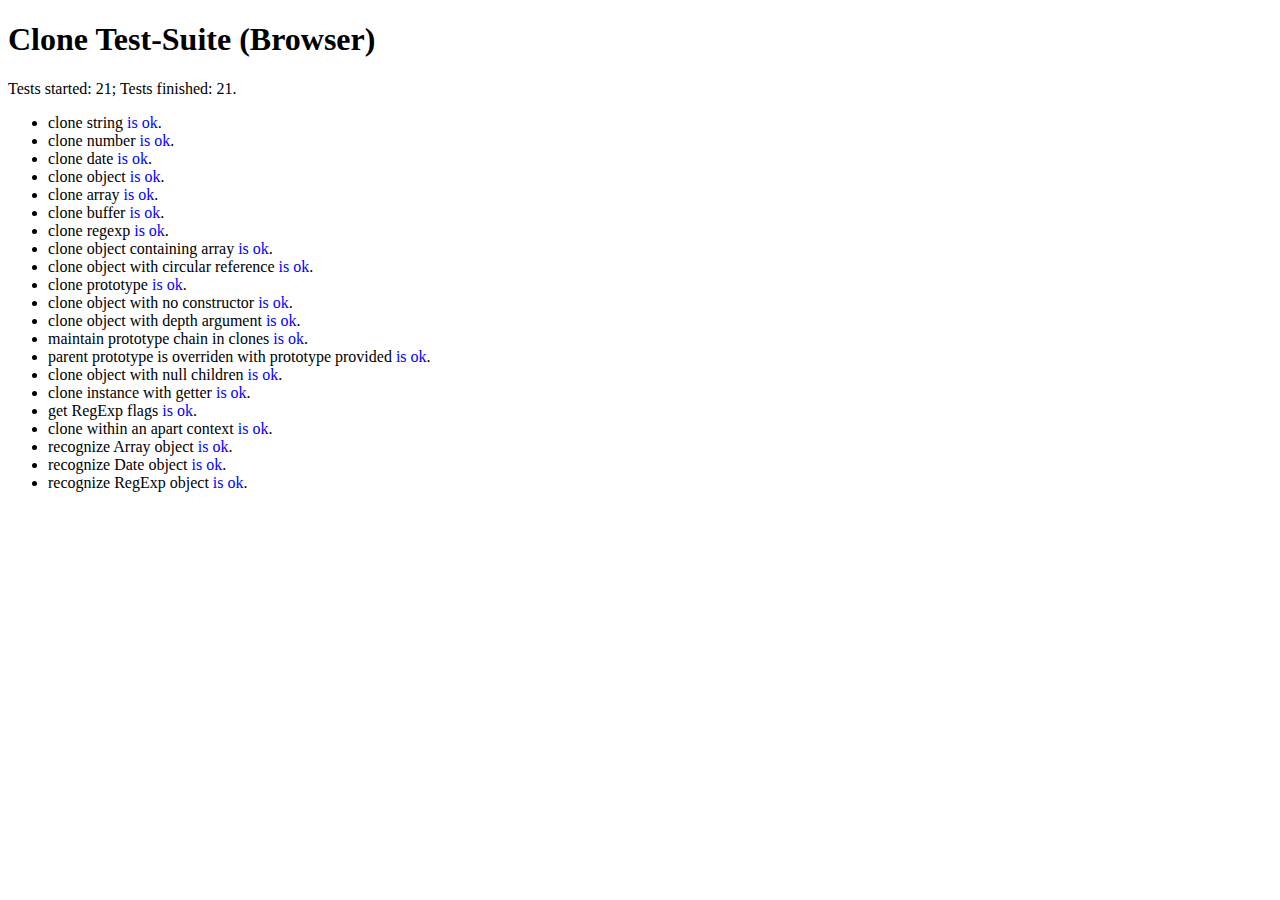
<file: node_modules/clone/test.html>
<!doctype html>
<html>
  <head>
    <meta charset="utf-8">
    <title>Clone Test-Suite (Browser)</title>
    <script>
      var module = {};
      var tests = exports = module.exports = {};

      function require(moduleName) {
        if (moduleName == './') {
          return clone;
        }
      }

      function log(str) {
        logList.innerHTML += '<li>' + str + '</li>';
      }
    </script>
    <script src="clone.js"></script>
    <script src="test.js"></script>
  </head>
  <body>
    <h1 id="nodeunit-header">Clone Test-Suite (Browser)</h1>
    Tests started: <span id="testsStarted"></span>;
    Tests finished: <span id="testsFinished"></span>.
    <ul id="logList"></ul>
    <script>
      /* Methods copied from
       * https://github.com/caolan/nodeunit/blob/master/lib/assert.js
       */
      function isUndefinedOrNull(value) {
        return value === null || value === undefined;
      }

      function isArguments(object) {
        return Object.prototype.toString.call(object) == '[object Arguments]';
      }

      var _keys = function (obj){
        if (Object.keys) return Object.keys(obj);
        if (typeof obj != 'object' && typeof obj != 'function') {
          throw new TypeError('-');
        }
        var keys = [];
        for(var k in obj) if(obj.hasOwnProperty(k)) keys.push(k);
        return keys;
      };

      function objEquiv(a, b) {
        if (isUndefinedOrNull(a) || isUndefinedOrNull(b))
          return false;

        if (a.prototype !== b.prototype)
          return false;

        if (isArguments(a)) {
          if (!isArguments(b)) return false;
          a = pSlice.call(a);
          b = pSlice.call(b);
          return _deepEqual(a, b);
        }

        try {
          var ka = _keys(a), kb = _keys(b), key, i;
        } catch (e) {
          return false
        }

        if (ka.length != kb.length)
          return false;

        ka.sort();
        kb.sort();

        for (i = ka.length - 1; i >= 0; i--) {
          if (ka[i] != kb[i]) return false;
        }

        for (i = ka.length - 1; i >= 0; i--) {
          key = ka[i];
          if (!_deepEqual(a[key], b[key] ))
            return false;
        }

        return true;
      }
      function _deepEqual(actual, expected) {
        if (actual === expected) {
          return true;
        } else if (actual instanceof Date && expected instanceof Date) {
          return actual.getTime() === expected.getTime();
        } else if (actual instanceof RegExp && expected instanceof RegExp) {
          return actual.source === expected.source &&
              actual.global === expected.global &&
              actual.ignoreCase === expected.ignoreCase &&
              actual.multiline === expected.multiline;
        } else if (typeof actual != 'object' && typeof expected != 'object') {
          return actual == expected;
        } else {
          return objEquiv(actual, expected);
        }
      }

      for (var testName in tests) {
        setTimeout((function (testName) {
          try {
            testsStarted.innerHTML = (parseInt(testsStarted.innerHTML) || 0) + 1;
            function incFinished() {
              testsFinished.innerHTML = (parseInt(testsFinished.innerHTML) || 0) + 1;
            }

            tests[testName]({
              expect: function (num) {
                this._expect = num
              },
              ok: function (val) {
                if(!val) throw new Error(val + ' is not ok.')
              },
              equal: function (a,b) {
                if (a != b) throw new Error(a + ' is not equal to ' + b)
              },
              notEqual: function (a,b) {
                if (a == b) throw new Error(a + ' is equal to ' + b)
              },
              strictEqual: function (a,b) {
                if (a !== b) throw new Error(a + ' is not strict equal to ' + b)
              },
              deepEqual: function (a,b) {
                if (!_deepEqual(a,b))
                  throw new Error(JSON.stringify(a) + ' is not deep equal to ' +
                                  JSON.stringify(b))
              },
              done: function () {
                log(testName + ' <span style="color:blue">is ok</span>.');
                incFinished();
              }
            });
          } catch(e) {
            log(testName + ' <span style="color:red">FAIL.</span> <small>'+ e +'</small>');
            incFinished();
            console.log(e);
          }
        })(testName), 1);
      }
    </script>
  </body>
</html>
</file>
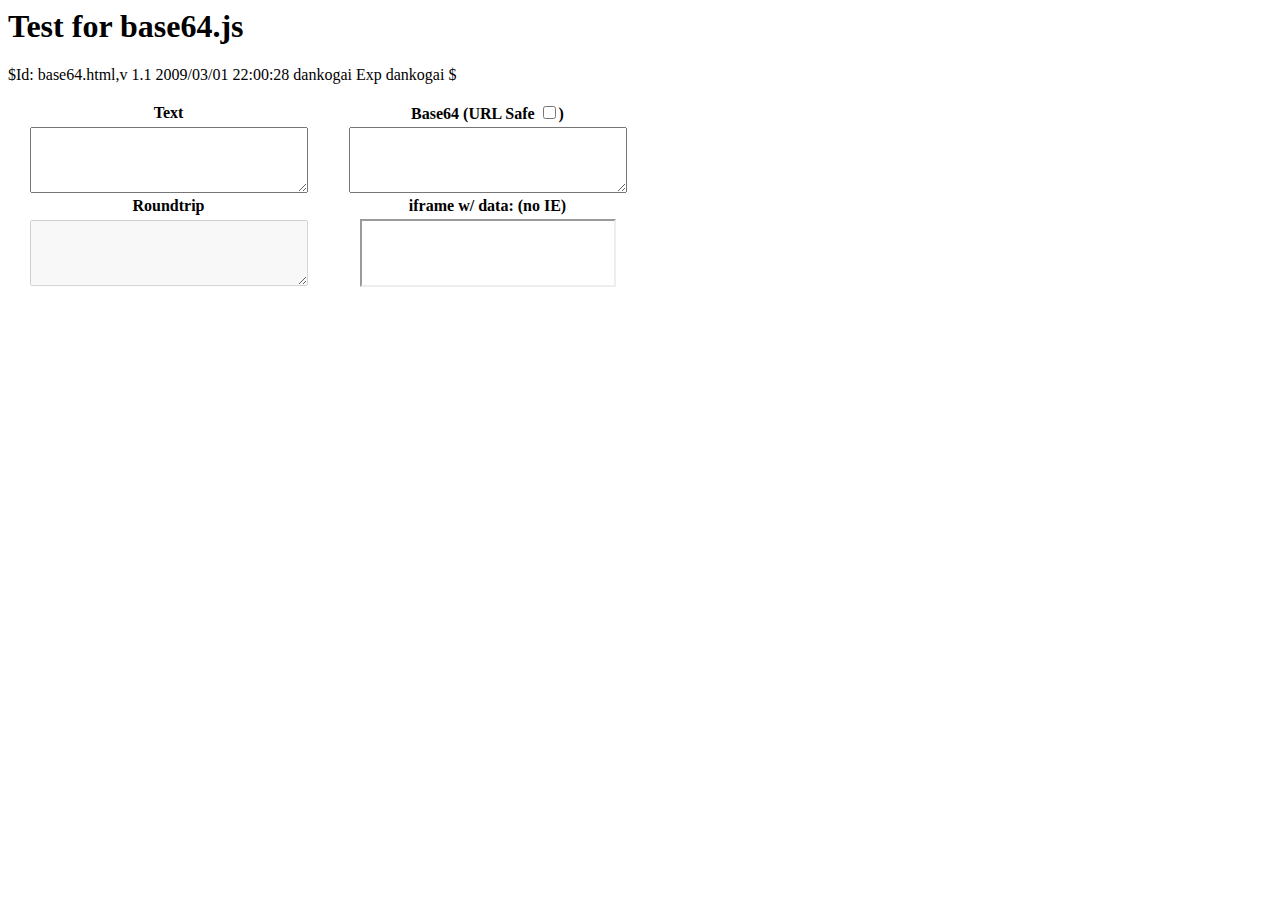
<file: node_modules/js-base64/base64.html>
<!DOCTYPE HTML PUBLIC "-//W3C//DTD HTML 4.01 Transitional//EN">
<!-- $Id: base64.html,v 1.1 2009/03/01 22:00:28 dankogai Exp dankogai $ -->
<html>
<head>
<meta http-equiv="Content-Type" content="text/html; charset=UTF-8">
<title>Test for base64.js</title>
</head>
<body>
<h1>Test for base64.js</h1>
<p>$Id: base64.html,v 1.1 2009/03/01 22:00:28 dankogai Exp dankogai $</p>
<table width="640"><tbody>
<tr><th width="50%">Text</th><th>Base64
(URL Safe <input id="encodeURI" type="checkbox" onclick="doit()">)</th></tr>
<tr>
<th><textarea id="srctxt" cols="32" rows="4" onkeyup="doit()">
</textarea></th>
<th><textarea id="base64" cols=32" rows="4" onkeyup="
    $('srctxt').value = Base64.decode(this.value);
    doit();
    if (1 /*@cc_on -1 @*/) $('data').src = 'data:text/plain;base64,' + this.value;
"></textarea></th>
</tr>
<tr><th width="50%">Roundtrip</th><th>iframe w/ data: (no IE)</th></tr>
<tr>
<th><textarea id="roundtrip" cols=32" rows="4" disabled></textarea></th>
<th><iframe id="data" width="80%" height="64"></iframe></th>
</tr>
</tbody></table>


<script src="./base64.js"></script>
<script>
$ = function(id){ return document.getElementById(id) };
function doit(){
    var encoded = Base64[ 
        'encode' + ($('encodeURI').checked ? 'URI' : '')
     ]($('srctxt').value);
    $('base64').value = encoded;
    if (1 /*@cc_on -1 @*/) {
        $('data').src = 'data:text/plain;base64,' 
            + Base64.encode(Base64.decode(encoded));
    }
    $('roundtrip').value = Base64.decode(encoded);
}
</script>
</body>
</html>
</file>
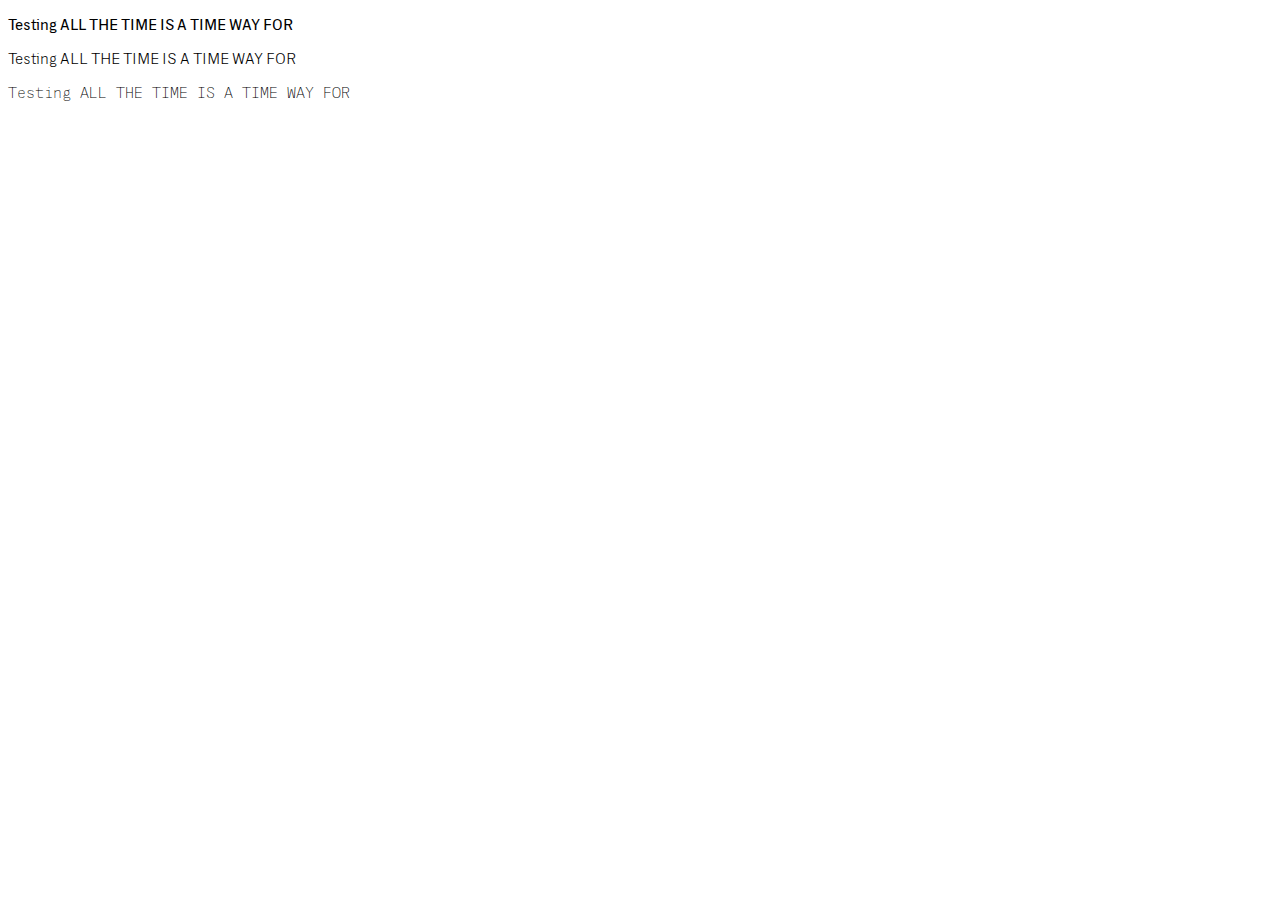
<file: styles/fonts/TI_mono/mono-font.html>
<!DOCTYPE html>
<html>
<head>
	<title>testing mono font</title>
	<style>
		@font-face {
		    font-family: TIActuBeta-Regular_web;
		    src: url(982214e21876e818e4b544d2bf45232c.eot?#iefix);
		    src: url(982214e21876e818e4b544d2bf45232c.eot?#iefix) format("eot"), url(f1aa040425be63fced155015b888a94e.woff) format("woff");
		    font-weight: 400;
		    font-style: normal
		}

		@font-face {
		    font-family: TIActuBeta-Light_web;
		    src: url(1d34dc0611bc40f3b8250e6d682308f3.eot?#iefix);
		    src: url(1d34dc0611bc40f3b8250e6d682308f3.eot?#iefix) format("eot"), url(8ab5117b4e6306a7105aaddc5e6f8e90.woff) format("woff");
		    font-weight: 400;
		    font-style: normal
		}

		@font-face {
		    font-family: TIActuBetaMono-Thin_web;
		    src: url(49e666d2be51bd3c36ae7be17c4501f4.eot?#iefix);
		    src: url(49e666d2be51bd3c36ae7be17c4501f4.eot?#iefix) format("eot"), url(b771565363b54076376f332289c1ace0.woff) format("woff");
		    font-weight: 400;
		    font-style: normal
		}

		.regular {
			font-family: 'TIActuBeta-Regular_web';
		}

		.light {
			font-family: 'TIActuBeta-Light_web';
		}

		.thin {
			font-family: 'TIActuBetaMono-Thin_web';
		}

	</style>
</head>
<body>
<p class="regular">Testing ALL THE TIME IS A TIME WAY FOR</p>
<p class="light">Testing ALL THE TIME IS A TIME WAY FOR</p>
<p class="thin">Testing ALL THE TIME IS A TIME WAY FOR</p>
</body>
</html>
</file>
<file: styles/styles_1.css>
@import url('https://fonts.googleapis.com/css?family=News+Cycle');

/* latin-ext */
@font-face {
  font-family: 'Lato';
  font-style: normal;
  font-weight: 300;
  src: local('Lato Light'), local('Lato-Light'), url(http://fonts.gstatic.com/s/lato/v13/IY9HZVvI1cMoAHxvl0w9LVKPGs1ZzpMvnHX-7fPOuAc.woff2) format('woff2');
  unicode-range: U+0100-024F, U+1E00-1EFF, U+20A0-20AB, U+20AD-20CF, U+2C60-2C7F, U+A720-A7FF;
}
/* latin */
@font-face {
  font-family: 'Lato';
  font-style: normal;
  font-weight: 300;
  src: local('Lato Light'), local('Lato-Light'), url(http://fonts.gstatic.com/s/lato/v13/22JRxvfANxSmnAhzbFH8PgLUuEpTyoUstqEm5AMlJo4.woff2) format('woff2');
  unicode-range: U+0000-00FF, U+0131, U+0152-0153, U+02C6, U+02DA, U+02DC, U+2000-206F, U+2074, U+20AC, U+2212, U+2215;
}
/* latin-ext */
@font-face {
  font-family: 'Lato';
  font-style: normal;
  font-weight: 400;
  src: local('Lato Regular'), local('Lato-Regular'), url(http://fonts.gstatic.com/s/lato/v13/8qcEw_nrk_5HEcCpYdJu8BTbgVql8nDJpwnrE27mub0.woff2) format('woff2');
  unicode-range: U+0100-024F, U+1E00-1EFF, U+20A0-20AB, U+20AD-20CF, U+2C60-2C7F, U+A720-A7FF;
}
/* latin */
@font-face {
  font-family: 'Lato';
  font-style: normal;
  font-weight: 400;
  src: local('Lato Regular'), local('Lato-Regular'), url(http://fonts.gstatic.com/s/lato/v13/MDadn8DQ_3oT6kvnUq_2r_esZW2xOQ-xsNqO47m55DA.woff2) format('woff2');
  unicode-range: U+0000-00FF, U+0131, U+0152-0153, U+02C6, U+02DA, U+02DC, U+2000-206F, U+2074, U+20AC, U+2212, U+2215;
}
/* latin-ext */
@font-face {
  font-family: 'Lato';
  font-style: normal;
  font-weight: 700;
  src: local('Lato Bold'), local('Lato-Bold'), url(http://fonts.gstatic.com/s/lato/v13/rZPI2gHXi8zxUjnybc2ZQFKPGs1ZzpMvnHX-7fPOuAc.woff2) format('woff2');
  unicode-range: U+0100-024F, U+1E00-1EFF, U+20A0-20AB, U+20AD-20CF, U+2C60-2C7F, U+A720-A7FF;
}
/* latin */
@font-face {
  font-family: 'Lato';
  font-style: normal;
  font-weight: 700;
  src: local('Lato Bold'), local('Lato-Bold'), url(http://fonts.gstatic.com/s/lato/v13/MgNNr5y1C_tIEuLEmicLmwLUuEpTyoUstqEm5AMlJo4.woff2) format('woff2');
  unicode-range: U+0000-00FF, U+0131, U+0152-0153, U+02C6, U+02DA, U+02DC, U+2000-206F, U+2074, U+20AC, U+2212, U+2215;
}

@font-face {
    font-family: TIActuBeta-Regular_web;
    src: url(fonts/TI_mono/982214e21876e818e4b544d2bf45232c.eot?#iefix);
    src: url(fonts/TI_mono/982214e21876e818e4b544d2bf45232c.eot?#iefix) format("eot"), url(fonts/TI_mono/f1aa040425be63fced155015b888a94e.woff) format("woff");
    font-weight: 400;
    font-style: normal
}

@font-face {
    font-family: TIActuBeta-Light_web;
    src: url(fonts/TI_mono/1d34dc0611bc40f3b8250e6d682308f3.eot?#iefix);
    src: url(fonts/TI_mono/1d34dc0611bc40f3b8250e6d682308f3.eot?#iefix) format("eot"), url(fonts/TI_mono/8ab5117b4e6306a7105aaddc5e6f8e90.woff) format("woff");
    font-weight: 400;
    font-style: normal
}

@font-face {
    font-family: TIActuBetaMono-Thin_web;
    src: url(fonts/TI_mono/49e666d2be51bd3c36ae7be17c4501f4.eot?#iefix);
    src: url(fonts/TI_mono/49e666d2be51bd3c36ae7be17c4501f4.eot?#iefix) format("eot"), url(fonts/TI_mono/b771565363b54076376f332289c1ace0.woff) format("woff");
    font-weight: 400;
    font-style: normal
}

/*
 * Globals
 */

/* Links */
a,
a:focus,
a:hover {
  color: #ffffff;
  font-family: 'TIActuBetaMono-Thin_web', 'News Cycle', sans-serif;
}

/* Custom default button */
.btn-default,
.btn-default:hover,
.btn-default:focus {
  color: #333;
  text-shadow: none; /* Prevent inheritance from `body` */
  background-color: #fff;
  border: 1px solid #fff;
}


/*
 * Base structure
 */

html,
body {
  height: 100%;
  background-color: #000000;
  -webkit-font-smoothing: antialiased;
  width: 100%;
  height: 100%;
  box-sizing: border-box;
}
body {
  color: #ffffff;
  text-align: center;
  -webkit-font-smoothing: antialiased;
  -moz-osx-font-smoothing: grayscale;
  padding: 0;
  margin: 0;
}

::-webkit-scrollbar {
    width: 0px;  /* remove scrollbar space */
    background: transparent;  /* optional: just make scrollbar invisible */
}
/* optional: show position indicator in red */
::-webkit-scrollbar-thumb {
    background: #FF0000;
}

button:focus {
  outline:0;
}

/* Extra markup and styles for table-esque vertical and horizontal centering */
.site-wrapper {
  display: table;
  width: 100%;
  height: 100%; /* For at least Firefox */
}
.site-wrapper-inner {
  display: table-cell;
  vertical-align: top;
  overflow-y:scroll;
  -webkit-overflow-scrolling:touch;
}
.cover-container {
  margin-right: auto;
  margin-left: auto;
}

/* Padding for spacing */
.inner {
  padding: 30px;
}

/*
 * Header
 */
.masthead-brand, .masthead-brand a {
  font-family: 'Lato', 'TIActuBeta-Regular_web';
  margin: 0 4px;
  speak: none;
  font-style: normal;
  text-transform: none;
  -webkit-font-smoothing: antialiased;
  letter-spacing: 0px;
  margin-top: 10px;
  margin-bottom: 10px;
  font-size: 48px;
  line-height: 1.3;
  font-weight: 300;
}

.masthead-brand span {
  font-size: 12px;
  display: block;
  letter-spacing: 3px;
}

@media (max-width: 768px) {
  .masthead-brand {
    margin-top: 0px;
  }
}

.social-icons-container {
  display: none;
}
.social-icon {
  display: inline-block;
  font-size: 20px;
  color: black;
  margin-left: 30px;
  -webkit-transition: top 0.6s ease-in-out;
      transition: top 0.6s ease-in-out;
  -webkit-transition: 0.6s ease;
      transition: 0.6s ease;
}

.masthead-nav > li {
  display: inline-block;
}
.masthead-nav > li + li {
  margin-left: 20px;
}
.masthead-nav > li > a {
  padding-right: 0;
  padding-left: 0;
  font-size: 16px;
  color: #fff; /* IE8 proofing */
  color: rgba(255,255,255,.75);
}
.masthead-nav > li > a:hover,
.masthead-nav > li > a:focus {
  background-color: transparent;
}
.masthead-nav > .active > a,
.masthead-nav > .active > a:hover,
.masthead-nav > .active > a:focus {
  color: #ffffff;
  font-style: italic;
}

@media screen and (min-width: 768px) {
  .masthead-brand {
    float: left;
  }
  .masthead-nav {
    float: right;
  }
}

@media screen and (max-width: 768px) {
  .masthead-nav {
    display: none;
  }
  .inner {
    margin: 0;
    padding: 0;
  }
  .button-group {
    display: none;
  }
  .masthead-brand, .masthead-brand a  {
    font-size: 32px;
    margin: 0;
    padding-top: 5px;
    padding-bottom: 2px;
  }
  .masthead-brand span {
    font-size: 10px;
  }
  .video-grid-container {
    display: none;
  }
}

#st-trigger-effects button {
  font-family: 'TIActuBeta-Light_web', 'TIActuBetaMono-Thin_web', 'New Cycle', sans-serif;
  font-weight: 100;
  background: none;
  border: none;
  font-size: 14px;
  letter-spacing: 0px;
  transform:scale(1,1.3); /* W3C */
  -webkit-transform:scale(1,1.3); /* Safari and Chrome */
  -moz-transform:scale(1,1.3); /* Firefox */
  -ms-transform:scale(1,1.3); /* IE 9 */
  -o-transform:scale(1,1.3); /* Opera */
  -webkit-font-smoothing: antialiased;
}

#st-trigger-effects button:hover{
  text-decoration: underline;
}

/*
 * Cover
 */

.cover {
  padding: 0 20px;
}

/*
 * Footer
 */

.mastfoot {
  color: #999; /* IE8 proofing */
  color: rgba(255,255,255,.5);
  background-color: #2A2A2A;
  font-family: 'News Cycle', sans-serif;
  font-size: 12px;
  width: 100%;
  height: 24px;
  padding-top: 5px;
  padding-left: 5px;
  text-align: left;
  bottom: 0;
  position:fixed;
  z-index: 9999;
  _position:absolute;
  _top:expression(eval(document.documentElement.scrollTop+(document.documentElement.clientHeight-this.offsetHeight)));
}

.mastfoot span#footer-email {
  float: right;
  font-size: 16px;
  position: absolute;
  right: 4px;
  top: 0;
}

@media screen and (min-width: 768px) {
  .mastfoot p span#footer-email {
    display: none;
  }
}

@media screen and (max-width: 768px) {
  .mastfoot p span#long-copy {
    display: none;
  }
}

/*
 * Affix and center
 */

@media screen and (min-width: 768px) {
  /* Pull out the header and footer */
  .masthead {
    position: fixed;
    top: 0;
  }
  /* Start the vertical centering */
  .site-wrapper-inner {
    vertical-align: middle;  
  }
  /* Handle the widths */
  .masthead,
  .cover-container {
    width: 100%; /* Must be percentage or pixels for horizontal alignment */
  }

  .site-wrapper-inner {
    width: 100%;
    position: absolute;
    margin-top: 150px;
  }

}

@media screen and (min-width: 992px) {
  .masthead,
  .cover-container {
    width: 1000px;
  }

  .site-wrapper-inner {
    width: 100%;
    position: absolute;
    margin-top: 150px;
  }
}


/*/////////////////////////////*/

/* ---- video buttons ---- */

#video-grid .btn.outline {
  background: none;
  padding: 8px 0px;
}

#video-grid .btn {
  width: 162px;
  line-height: 10px;
  border-radius: 0;
  border: 0 none;
  letter-spacing: 1px;
  border-right: 1px solid rgba(189, 187, 189, 0.4);
  -webkit-transition: top 0.2s ease-in-out;
          transition: top 0.2s ease-in-out;
  -webkit-transition: .5s ease;
          transition: .5s ease;
}

@media screen and (max-width: 768px) {
  #video-grid .btn {
    width: 100px;
    border-right: none;
  }
}

#video-grid .btn a{
  font-family: 'News Cycle', sans-serif;
  text-transform: uppercase;
  font-weight: 100;
  font-size: 16px;
  color: rgba(189, 187, 189, 0.6);
  text-decoration: none;
  -webkit-font-smoothing: antialiased;
  -moz-osx-font-smoothing: grayscale;
}

#video-grid .btn:last-child {
  border-right: none;
}
 
#video-grid .btn:focus, .btn:active:focus, .btn.active:focus {
    outline: 0 none;
}

#video-grid .btn-primary:active, .btn-primary.active {
    background: none;
    box-shadow: none;
}

#video-grid .button.is-checked {
  /*font-style: italic;*/
}

#video-grid .button.is-checked a {
  color: #ffffff;
}

#video-grid .btn-primary.outline:hover, .btn-primary.outline:focus, .btn-primary.outline:active, .btn-primary.outline.active, .open > .dropdown-toggle.btn-primary {
  color: gray;
}

#video-grid .btn-primary.outline:active, .btn-primary.outline.active {
  border-color: rgba(0,0,0,0);
  color: #007299;
  box-shadow: none;
}

#video-grid .button-group {
  width: 100%;
  text-align: center;
  margin-bottom: 20px;
  position: fixed;
}

#video-grid .button-group:after {
  content: '';
  display: block;
  clear: both;
}

#video-grid .button-group .button {
  float: left;
  margin-left: 0;
  margin-right: 1px;
}

@media screen and (max-width: 768px) {
  #video-grid .button-group {
    position: relative;
    right: 8px;
  }
}

@media screen and (max-width: 768px) {
  #video-grid .button-group .button {
    float: none;
  }
}

/* ---- isotope ---- */

.video-grid-container {
  position: fixed;
  margin-top: 32px;
  height: 100%;
  width: 90%;
  max-width: 1100px;
  overflow-y: scroll;
  overflow-x: hidden;
  padding-bottom: 400px;
  padding-left: 0;
  padding-right: 0;
}

@media screen and (max-width: 414px) {
  .video-grid-container {
    position: absolute;
    overflow-x: initial;
    overflow-y: initial;
  }
  body {
    height: 5700px;
  }
}

@media screen and (max-width: 1050px) {
  #video-grid .grid {
    margin-left: 60px;
  }
}
@media screen and (max-width: 375px) {
  #video-grid .grid {
  }
}
@media screen and (max-width: 325px) {
  #video-grid .grid {
    margin-left: 16px;
  }
}

@media screen and (min-width: 768px) {
  #mobile-wrapper-wrapper {
    display: none;
  }
}

@media screen and (max-width: 768px) {
  body {
    position: fixed;
    overflow: hidden;
  }
}

/* clear fix */
#video-grid .grid:after {
  content: '';
  display: block;
  clear: both;
}

/* ---- .element-item ---- */

#video-grid .element-item {
  float: left;
}

#video-grid .element-item > * {
  margin: 0;
  padding: 0;
}

@media screen and (max-width: 414px){
  #video-grid {
    margin-left: -30px;
  }
}

.video-grid-container div.element-item {
  height:180px;
  width:250px;
  margin-bottom:52px;
}

.video-grid-container div.element-item .element-item-first-div {
  width:250px;
  height:180px;
  overflow:hidden;
  position:absolute;
}

.video-overlay {
  width:250px;
  height:180px;
}

.video-screenshot {
  width:250px;
  height:180px;
  display:none;
  position:absolute;
  top:0;
  left:0;
  right:0;
  bottom:0;
  margin-left:0;
  opacity:0;
}

.bg_hover {
  z-index:9999;
  background-color:#000000;
  position:absolute;
  top:0;
  left:-1px;
  right:-2px;
  bottom:0;
  margin-left:0;
  width:252px;
  height:180px;
  opacity:0;
}

.caption-below {
  font-family:'News Cycle',sans-serif;
  font-size:16px;
  text-transform:uppercase;
  position:absolute;
  bottom:-22px;
  width:100%;
  margin: 0 auto;
}

p.caption-over {
  opacity:0;
  z-index:10000;
  pointer-events:none;
  font-family: 'TIActuBeta-Regular_web', 'News Cycle', helvetica,sans-serif;
  position:absolute;
  top:20%;
  left:0;
  right:0;
  bottom:0;
  margin-left:0;
  color:#FFFFFF;
  font-weight:800;
  font-size:28px;
  text-transform:uppercase;
  margin-bottom: 30px;padding:5px;
}

div.caption-over {
  opacity:1;
  z-index:-100;
  pointer-events:none;
  position:absolute;
  top:0;
  left:0;
  right:0;
  bottom:0;
  margin-left:0;
  width:100%;
  height:100%;
  text-align:center;
}

div.caption-over img {
  width:20px;
  height:20px;
  margin-top:30%;
  display: none;
}

.element-sub-div {
  width:250px;
  height:180px;
  overflow:hidden;
  position:absolute;
}

#mobile-wrapper-wrapper {
  height: 100%;
  width: 100%;
  left: 0;
  right: 0 !important;
  padding: 0 !important;
  margin-left: 0 !important;
  margin-right: 0 !important;
  position: fixed;
  overflow-y: scroll;
  -webkit-overflow-scrolling:touch;
  box-sizing: border-box;
}

#site-wrapper-mobile {
  width:100%;
  height: auto;
  overflow:hidden;
  -webkit-overflow-scrolling:touch;
  position:absolute;
  margin-top: 6vh;
}

.mobile-vid-container {
  position: relative;
  max-width: 300px;
  margin: 0 auto;
  height: auto;
}

.vid-play-container {
  position:absolute;
  top:0;
  left:0;
  width:80px;
  height:88px;
  font-size:79px;
  color:#000000;
  text-align:center;
  margin-top:22%;
  margin-left:40%;
  z-index:99999;
  opacity:.5;
}

.mobile-vid-screenshot {
  width:100%;
  position: relative;
  left: 0;
  right: 0;
  height:auto;
}

.caption-below-mobile {
  font-family:'News Cycle',sans-serif;
  font-size:16px;
  text-transform:uppercase; 
  margin-bottom: 30px;
}

.last-mobile-vid {
  margin-bottom: 200px;
}

*,
*:after,
*::before {
  -moz-box-sizing: border-box;
  box-sizing: border-box;
}

.st-container,
.st-pusher,
.st-content {
  height: 100%;
}

.st-content {
  overflow-y: scroll;
}

.st-content,
.st-content-inner {
  position: relative;
}

.st-container {
  position: relative;
  overflow: hidden;
}

.st-pusher {
  position: relative;
  left: 0;
  z-index: 99;
  height: 100%;
  -webkit-transition: -webkit-transform 0.5s;
  transition: transform 0.5s;
}

.st-pusher::after {
  position: absolute;
  top: 0;
  right: 0;
  width: 0;
  height: 0;
  background: rgba(0,0,0,0.2);
  content: '';
  opacity: 0;
  -webkit-transition: opacity 0.5s, width 0.1s 0.5s, height 0.1s 0.5s;
  transition: opacity 0.5s, width 0.1s 0.5s, height 0.1s 0.5s;
}

.st-menu-open .st-pusher::after {
  width: 100%;
  height: 100%;
  opacity: 1;
  -webkit-transition: opacity 0.5s;
  transition: opacity 0.5s;
}

.st-menu {
  position: absolute;
  font-family: 'Lato', 'News Cycle';
  font-weight: 100;
  -webkit-font-smoothing: antialiased;
  -moz-osx-font-smoothing: grayscale;
  top: 0;
  left: 0;
  z-index: 100;
  visibility: hidden;
  width: 700px;
  height: 100%;
  background: rgba(189, 187, 189, 1.00);
  -webkit-transition: all 0.5s;
  transition: all 0.5s;
  overflow: scroll;
  -webkit-overflow-scrolling: touch;
}

.st-menu::after {
  position: absolute;
  top: 0;
  right: 0;
  width: 100%;
  height: 100%;
  background: rgba(0,0,0,0.2);
  content: '';
  opacity: 1;
  -webkit-transition: opacity 0.5s;
  transition: opacity 0.5s;
}

.st-menu-open .st-menu::after {
  width: 0;
  height: 0;
  opacity: 0;
  -webkit-transition: opacity 0.5s, width 0.1s 0.5s, height 0.1s 0.5s;
  transition: opacity 0.5s, width 0.1s 0.5s, height 0.1s 0.5s;
}

/* content style */

.st-menu ul {
  margin: 0;
  padding: 0;
  list-style: none;
}

.st-menu h2 {
  font-family: 'TIActuBeta-Light_web';
  margin: 0;
  padding: 1em;
  color: rgba(0,0,0,0.4);
  text-shadow: 0 0 1px rgba(0,0,0,0.1);
  font-weight: 300;
  font-size: 3.0em;
}

.st-menu p {
  color: #000000;
  margin: 50px;
  font-size: 18px;
  text-align: left;
}

.st-menu a {
  color: #000000;
  text-align: center;
  font-size: 40px;
  font-weight: 100;
}

.st-menu img {
  float: left;
  width: 250px;
  height: auto;
  margin-right: 10px;
}

.st-menu ul li a {
  display: block;
  padding: 1em 1em 1em 1.2em;
  outline: none;
  box-shadow: inset 0 -1px rgba(0,0,0,0.2);
  color: #f3efe0;
  text-transform: uppercase;
  text-shadow: 0 0 1px rgba(255,255,255,0.1);
  letter-spacing: 1px;
  font-weight: 400;
  -webkit-transition: background 0.3s, box-shadow 0.3s;
  transition: background 0.3s, box-shadow 0.3s;
}

.st-menu ul li:first-child a {
  box-shadow: inset 0 -1px rgba(0,0,0,0.2), inset 0 1px rgba(0,0,0,0.2);
}

.st-menu ul li a:hover {
  background: rgba(0,0,0,0.2);
  box-shadow: inset 0 -1px rgba(0,0,0,0);
  color: #fff;
}

/* Effect 11: Scale and rotate pusher */

.st-effect-11.st-container {
  -webkit-perspective: 1500px;
  perspective: 1500px;
}

.st-effect-11 .st-pusher {
  -webkit-transform-style: preserve-3d;
  transform-style: preserve-3d;
}

.st-effect-11.st-menu-open .st-pusher {
  -webkit-transform: translate3d(100px, 0, -600px) rotateY(-20deg);
  transform: translate3d(100px, 0, -600px) rotateY(-20deg);
}

.st-effect-11.st-menu {
  opacity: 1;
  -webkit-transform: translate3d(-100%, 0, 0);
  transform: translate3d(-100%, 0, 0);
}

.st-effect-11.st-menu-open .st-effect-11.st-menu {
  visibility: visible;
  -webkit-transition: -webkit-transform 0.5s;
  transition: transform 0.5s;
  -webkit-transform: translate3d(0, 0, 0);
  transform: translate3d(0, 0, 0);
}

.st-effect-11.st-menu::after {
  display: none;
}

/* Fallback example for browsers that don't support 3D transforms (and no JS fallback) */
.no-csstransforms3d .st-pusher,
.no-js .st-pusher {
  padding-left: 300px;
}

/*-----form effects-------*/

#contact-formspree {
  font-family: 'TIActuBeta-Light_web';
}

.input {
    position: relative;
    z-index: 1;
    display: inline-block;
    margin: 1em;
    max-width: 450px;
    width: calc(100% - 2em);
    vertical-align: top;
}

.input__field {
    position: relative;
    display: block;
    float: right;
    padding: 0.8em;
    width: 60%;    
    border: none;
    border-radius: 0;
    background: #f0f0f0;
    color: #aaa;
    font-weight: 400;
    -webkit-appearance: none; /* for box shadows to show on iOS */
}

.input__field:focus {
    outline: none;
}

.input__label {
    display: inline-block;
    float: right;
    padding: 0 1em;
    width: 40%;
    color: #696969;
    font-weight: bold;
    font-size: 70.25%;
    -webkit-font-smoothing: antialiased;
    -moz-osx-font-smoothing: grayscale;
    -webkit-touch-callout: none;
    -webkit-user-select: none;
    -khtml-user-select: none;
    -moz-user-select: none;
    -ms-user-select: none;
    user-select: none;
}

.input__label-content {
    position: relative;
    display: block;
    padding: 1.6em 0;
    width: 100%;
}

.graphic {
    position: absolute;
    top: 0;
    left: 0;
    fill: none;
}

.icon {
    color: #ddd;
    font-size: 150%;
}

/* Individual styles */

/* Manami */
.input--manami {
    overflow: hidden;
}

.input__field--manami {
    width: 100%;
    background: transparent;
    padding: 0.5em;
    margin-bottom: 2em;
    color: #f9f7f6;
    z-index: 100;
    opacity: 0;
}

.input__label--manami {
    width: 100%;
    position: absolute;
    text-align: left;
    padding: 0.5em 0;
    pointer-events: none;
    font-size: 1em;
}

.input__label--manami::before,
.input__label--manami::after {
    content: '';
    position: absolute;
    width: 100%;
    left: 0;
}

.input__label--manami::before {
    height: 100%;
    background: #A8A8A8;
    top: 0;
    -webkit-transform: translate3d(0, -100%, 0);
    transform: translate3d(0, -100%, 0);
    -webkit-transition: -webkit-transform 0.2s;
    transition: transform 0.2s;
}

.input__label--manami::after {
    height: 2px;
    background: #A8A8A8;
    top: 100%;
    -webkit-transition: opacity 0.2s;
    transition: opacity 0.2s;
}

.input__label-content--manami {
    padding: 0;
    -webkit-transform-origin: 0 0;
    transform-origin: 0 0;
    -webkit-transition: -webkit-transform 0.2s, color 0.2s;
    transition: transform 0.2s, color 0.2s;
}

.input__field--manami:focus,
.input--filled .input__field--manami {
    opacity: 1;
    -webkit-transition: opacity 0s 0.2s;
    transition: opacity 0s 0.2s;
}

.input__label--manami::before,
.input__label--manami::after,
.input__label-content--manami,
.input__field--manami:focus,
.input--filled .input__field--manami {
    -webkit-transition-timing-function: cubic-bezier(0, 0.25, 0.5, 1);
    transition-timing-function: cubic-bezier(0, 0.25, 0.5, 1);
}

.input__field--manami:focus + .input__label--manami::before,
.input--filled .input__label--manami::before {
    -webkit-transform: translate3d(0, 0, 0);
    transform: translate3d(0, 0, 0);
}

.input__field--manami:focus + .input__label--manami::after,
.input--filled .input__label--manami::after {
    opacity: 0;
}

.input__field--manami:focus + .input__label--manami .input__label-content--manami,
.input--filled .input__label--manami .input__label-content--manami {
    color: #000;
    -webkit-transform: translate3d(0, 2.1em, 0);
    transform: translate3d(0, 2.1em, 0);
}

.content {
    font-size: 150%;
    padding: 3em 0;
}

.content h2 {
    margin: 0 0 2em;
    opacity: 0.1;
}

.content p {
    margin: 1em 0;
    padding: 5em 0 0 0;
    font-size: 0.65em;
}

textarea.input__field--manami {
    height: 200px;
    background: #D3D3D3;
    color: #000;
    margin-bottom: 0px;
}

button.contact-submit {
  display: block;
  margin-top: 0px;
  margin-left: 68%;
  margin-bottom: 300px;
  color: #000;
  width: 100px;
  border: 2px solid #000;
}

button.contact-submit:active {
    background-color: rgba(204, 126, 131, 0.3);
}

.bgcolor-1 { background: #f0efee; }
.bgcolor-2 { background: #f9f9f9; }
.bgcolor-3 { background: #e8e8e8; }
.bgcolor-4 { background: #2f3238; color: #fff; }
.bgcolor-5 { background: #df6659; color: #521e18; }
.bgcolor-6 { background: #2fa8ec; color: #fff;}
.bgcolor-7 { background: #d0d6d6; }
.bgcolor-8 { background: #3d4444; color: #fff; }
.bgcolor-9 { background: #8781bd; color: #fff; }
.bgcolor-10 { background: #6C6C6C; }


.icon.icon-lab-3 {
  margin-bottom:0;padding-bottom:0;
}

a#email, a#phone {
  font-size:22px;
}

.envelope {
  border:2px solid black;
  border-radius:50%;
  padding:10px;
  margin:10px;
}

.fa-phone {
  border:2px solid black;
  border-radius:50%;
  padding:10px;
  margin:10px;
}
</file>
<file: styles/pusher-component.css>
@font-face {
    font-family: TIActuBeta-Light_web;
    src: url(fonts/TI_mono/1d34dc0611bc40f3b8250e6d682308f3.eot?#iefix);
    src: url(fonts/TI_mono/1d34dc0611bc40f3b8250e6d682308f3.eot?#iefix) format("eot"), url(fonts/TI_mono/8ab5117b4e6306a7105aaddc5e6f8e90.woff) format("woff");
    font-weight: 400;
    font-style: normal
}

*,
*:after,
*::before {
	-moz-box-sizing: border-box;
	box-sizing: border-box;
}

.st-container,
.st-pusher,
.st-content {
	height: 100%;
}

.st-content {
	overflow-y: scroll;
}

.st-content,
.st-content-inner {
	position: relative;
}

.st-container {
	position: relative;
	overflow: hidden;
}

.st-pusher {
	position: relative;
	left: 0;
	z-index: 99;
	height: 100%;
	-webkit-transition: -webkit-transform 0.5s;
	transition: transform 0.5s;
}

.st-pusher::after {
	position: absolute;
	top: 0;
	right: 0;
	width: 0;
	height: 0;
	background: rgba(0,0,0,0.2);
	content: '';
	opacity: 0;
	-webkit-transition: opacity 0.5s, width 0.1s 0.5s, height 0.1s 0.5s;
	transition: opacity 0.5s, width 0.1s 0.5s, height 0.1s 0.5s;
}

.st-menu-open .st-pusher::after {
	width: 100%;
	height: 100%;
	opacity: 1;
	-webkit-transition: opacity 0.5s;
	transition: opacity 0.5s;
}

.st-menu {
	position: absolute;
	font-family: 'Lato', 'News Cycle';
	font-weight: 100;
	-webkit-font-smoothing: antialiased;
	-moz-osx-font-smoothing: grayscale;
	top: 0;
	left: 0;
	z-index: 100;
	visibility: hidden;
	width: 700px;
	height: 100%;
	background: rgba(189, 187, 189, 1.00);
	-webkit-transition: all 0.5s;
	transition: all 0.5s;
	overflow: scroll;
	-webkit-overflow-scrolling: touch;
}

.st-menu::after {
	position: absolute;
	top: 0;
	right: 0;
	width: 100%;
	height: 100%;
	background: rgba(0,0,0,0.2);
	content: '';
	opacity: 1;
	-webkit-transition: opacity 0.5s;
	transition: opacity 0.5s;
}

.st-menu-open .st-menu::after {
	width: 0;
	height: 0;
	opacity: 0;
	-webkit-transition: opacity 0.5s, width 0.1s 0.5s, height 0.1s 0.5s;
	transition: opacity 0.5s, width 0.1s 0.5s, height 0.1s 0.5s;
}

/* content style */

.st-menu ul {
	margin: 0;
	padding: 0;
	list-style: none;
}

.st-menu h2 {
	font-family: 'TIActuBeta-Light_web';
	margin: 0;
	padding: 1em;
	color: rgba(0,0,0,0.4);
	text-shadow: 0 0 1px rgba(0,0,0,0.1);
	font-weight: 300;
	font-size: 3.0em;
}

.st-menu p {
	color: #000000;
	margin: 50px;
	font-size: 18px;
	text-align: left;
}

.st-menu a {
	color: #000000;
	text-align: center;
	font-size: 40px;
	font-weight: 100;
}

.st-menu img {
	float: left;
	width: 250px;
	height: auto;
	margin-right: 10px;
}

.st-menu ul li a {
	display: block;
	padding: 1em 1em 1em 1.2em;
	outline: none;
	box-shadow: inset 0 -1px rgba(0,0,0,0.2);
	color: #f3efe0;
	text-transform: uppercase;
	text-shadow: 0 0 1px rgba(255,255,255,0.1);
	letter-spacing: 1px;
	font-weight: 400;
	-webkit-transition: background 0.3s, box-shadow 0.3s;
	transition: background 0.3s, box-shadow 0.3s;
}

.st-menu ul li:first-child a {
	box-shadow: inset 0 -1px rgba(0,0,0,0.2), inset 0 1px rgba(0,0,0,0.2);
}

.st-menu ul li a:hover {
	background: rgba(0,0,0,0.2);
	box-shadow: inset 0 -1px rgba(0,0,0,0);
	color: #fff;
}

/* Effect 11: Scale and rotate pusher */

.st-effect-11.st-container {
	-webkit-perspective: 1500px;
	perspective: 1500px;
}

.st-effect-11 .st-pusher {
	-webkit-transform-style: preserve-3d;
	transform-style: preserve-3d;
}

.st-effect-11.st-menu-open .st-pusher {
	-webkit-transform: translate3d(100px, 0, -600px) rotateY(-20deg);
	transform: translate3d(100px, 0, -600px) rotateY(-20deg);
}

.st-effect-11.st-menu {
	opacity: 1;
	-webkit-transform: translate3d(-100%, 0, 0);
	transform: translate3d(-100%, 0, 0);
}

.st-effect-11.st-menu-open .st-effect-11.st-menu {
	visibility: visible;
	-webkit-transition: -webkit-transform 0.5s;
	transition: transform 0.5s;
	-webkit-transform: translate3d(0, 0, 0);
	transform: translate3d(0, 0, 0);
}

.st-effect-11.st-menu::after {
	display: none;
}

/* Fallback example for browsers that don't support 3D transforms (and no JS fallback) */
.no-csstransforms3d .st-pusher,
.no-js .st-pusher {
	padding-left: 300px;
}

/*-----form effects-------*/

#contact-formspree {
	font-family: 'TIActuBeta-Light_web';
}

.input {
    position: relative;
    z-index: 1;
    display: inline-block;
    margin: 1em;
    max-width: 450px;
    width: calc(100% - 2em);
    vertical-align: top;
}

.input__field {
    position: relative;
    display: block;
    float: right;
    padding: 0.8em;
    width: 60%;    
    border: none;
    border-radius: 0;
    background: #f0f0f0;
    color: #aaa;
    font-weight: 400;
    -webkit-appearance: none; /* for box shadows to show on iOS */
}

.input__field:focus {
    outline: none;
}

.input__label {
    display: inline-block;
    float: right;
    padding: 0 1em;
    width: 40%;
    color: #696969;
    font-weight: bold;
    font-size: 70.25%;
    -webkit-font-smoothing: antialiased;
    -moz-osx-font-smoothing: grayscale;
    -webkit-touch-callout: none;
    -webkit-user-select: none;
    -khtml-user-select: none;
    -moz-user-select: none;
    -ms-user-select: none;
    user-select: none;
}

.input__label-content {
    position: relative;
    display: block;
    padding: 1.6em 0;
    width: 100%;
}

.graphic {
    position: absolute;
    top: 0;
    left: 0;
    fill: none;
}

.icon {
    color: #ddd;
    font-size: 150%;
}

/* Individual styles */

/* Manami */
.input--manami {
    overflow: hidden;
}

.input__field--manami {
    width: 100%;
    background: transparent;
    padding: 0.5em;
    margin-bottom: 2em;
    color: #f9f7f6;
    z-index: 100;
    opacity: 0;
}

.input__label--manami {
    width: 100%;
    position: absolute;
    text-align: left;
    padding: 0.5em 0;
    pointer-events: none;
    font-size: 1em;
}

.input__label--manami::before,
.input__label--manami::after {
    content: '';
    position: absolute;
    width: 100%;
    left: 0;
}

.input__label--manami::before {
    height: 100%;
    background: #A8A8A8;
    top: 0;
    -webkit-transform: translate3d(0, -100%, 0);
    transform: translate3d(0, -100%, 0);
    -webkit-transition: -webkit-transform 0.2s;
    transition: transform 0.2s;
}

.input__label--manami::after {
    height: 2px;
    background: #A8A8A8;
    top: 100%;
    -webkit-transition: opacity 0.2s;
    transition: opacity 0.2s;
}

.input__label-content--manami {
    padding: 0;
    -webkit-transform-origin: 0 0;
    transform-origin: 0 0;
    -webkit-transition: -webkit-transform 0.2s, color 0.2s;
    transition: transform 0.2s, color 0.2s;
}

.input__field--manami:focus,
.input--filled .input__field--manami {
    opacity: 1;
    -webkit-transition: opacity 0s 0.2s;
    transition: opacity 0s 0.2s;
}

.input__label--manami::before,
.input__label--manami::after,
.input__label-content--manami,
.input__field--manami:focus,
.input--filled .input__field--manami {
    -webkit-transition-timing-function: cubic-bezier(0, 0.25, 0.5, 1);
    transition-timing-function: cubic-bezier(0, 0.25, 0.5, 1);
}

.input__field--manami:focus + .input__label--manami::before,
.input--filled .input__label--manami::before {
    -webkit-transform: translate3d(0, 0, 0);
    transform: translate3d(0, 0, 0);
}

.input__field--manami:focus + .input__label--manami::after,
.input--filled .input__label--manami::after {
    opacity: 0;
}

.input__field--manami:focus + .input__label--manami .input__label-content--manami,
.input--filled .input__label--manami .input__label-content--manami {
    color: #000;
    -webkit-transform: translate3d(0, 2.1em, 0);
    transform: translate3d(0, 2.1em, 0);
}

.content {
    font-size: 150%;
    padding: 3em 0;
}

.content h2 {
    margin: 0 0 2em;
    opacity: 0.1;
}

.content p {
    margin: 1em 0;
    padding: 5em 0 0 0;
    font-size: 0.65em;
}

textarea.input__field--manami {
    height: 200px;
    background: #D3D3D3;
    color: #000;
    margin-bottom: 0px;
}

button.contact-submit {
	display: block;
	margin-top: 0px;
	margin-left: 68%;
	margin-bottom: 300px;
	color: #000;
	width: 100px;
	border: 2px solid #000;
}

button.contact-submit:active {
    background-color: rgba(204, 126, 131, 0.3);
}

.bgcolor-1 { background: #f0efee; }
.bgcolor-2 { background: #f9f9f9; }
.bgcolor-3 { background: #e8e8e8; }
.bgcolor-4 { background: #2f3238; color: #fff; }
.bgcolor-5 { background: #df6659; color: #521e18; }
.bgcolor-6 { background: #2fa8ec; color: #fff;}
.bgcolor-7 { background: #d0d6d6; }
.bgcolor-8 { background: #3d4444; color: #fff; }
.bgcolor-9 { background: #8781bd; color: #fff; }
.bgcolor-10 { background: #6C6C6C; }


.icon.icon-lab-3 {
	margin-bottom:0;padding-bottom:0;
}

a#email, a#phone {
	font-size:22px;
}

.envelope {
	border:2px solid black;
	border-radius:50%;
	padding:10px;
	margin:10px;
}

.fa-phone {
	border:2px solid black;
	border-radius:50%;
	padding:10px;
	margin:10px;
}
</file>
<file: styles/styles_email_sent.css>
@import url('https://fonts.googleapis.com/css?family=News+Cycle');

@import url(http://fonts.googleapis.com/css?family=Lato:300,400,700);

@font-face {
    font-family: TIActuBeta-Regular_web;
    src: url(fonts/TI_mono/982214e21876e818e4b544d2bf45232c.eot?#iefix);
    src: url(fonts/TI_mono/982214e21876e818e4b544d2bf45232c.eot?#iefix) format("eot"), url(fonts/TI_mono/f1aa040425be63fced155015b888a94e.woff) format("woff");
    font-weight: 400;
    font-style: normal
}

@font-face {
    font-family: TIActuBeta-Light_web;
    src: url(fonts/TI_mono/1d34dc0611bc40f3b8250e6d682308f3.eot?#iefix);
    src: url(fonts/TI_mono/1d34dc0611bc40f3b8250e6d682308f3.eot?#iefix) format("eot"), url(fonts/TI_mono/8ab5117b4e6306a7105aaddc5e6f8e90.woff) format("woff");
    font-weight: 400;
    font-style: normal
}

@font-face {
    font-family: TIActuBetaMono-Thin_web;
    src: url(fonts/TI_mono/49e666d2be51bd3c36ae7be17c4501f4.eot?#iefix);
    src: url(fonts/TI_mono/49e666d2be51bd3c36ae7be17c4501f4.eot?#iefix) format("eot"), url(fonts/TI_mono/b771565363b54076376f332289c1ace0.woff) format("woff");
    font-weight: 400;
    font-style: normal
}

/*
 * Globals
 */

/* Links */
a,
a:focus,
a:hover {
  color: #ffffff;
  font-family: 'TIActuBetaMono-Thin_web', 'News Cycle', sans-serif;
}

/* Custom default button */
.btn-default,
.btn-default:hover,
.btn-default:focus {
  color: #333;
  text-shadow: none; /* Prevent inheritance from `body` */
  background-color: #fff;
  border: 1px solid #fff;
}


/*
 * Base structure
 */

html,
body {
  font-family: 'TIActuBeta-Regular_web', helvetica, sans-serif;
  height: 100%;
  background-color: #000000;
  -webkit-font-smoothing: antialiased;
  padding: 30px;
}
body {
  color: #ffffff;
  text-align: center;
  -webkit-font-smoothing: antialiased;
  -moz-osx-font-smoothing: grayscale;
}

::-webkit-scrollbar {
    width: 0px;  /* remove scrollbar space */
    background: transparent;  /* optional: just make scrollbar invisible */
}
/* optional: show position indicator in red */
::-webkit-scrollbar-thumb {
    background: #FF0000;
}

button:focus {
  outline:0;
}
</file>
<file: styles/styles_ind_vid.css>
@import url('https://fonts.googleapis.com/css?family=News+Cycle');

@import url(http://fonts.googleapis.com/css?family=Lato:300,400,700);

body {
	font-family: 'News Cycle', sans-serif;
	background-color: #000000;
	padding: 0;
	margin: 0;
	width: 100%;
	-webkit-font-smoothing: antialiased;
	-moz-osx-font-smoothing: grayscale;
}

header {
	width: 100%;
	height: 130px;
	color: white;
	font-weight: 100;
	text-align: center;
}

header #name {
	font-family: 'Lato', 'News Cycle', helvetica, sans-serif;
	font-size: 2.1em;
	margin-top: 10px;
}

header #name a {
	text-decoration: none;
	color: #FFF;
}

header #name a:active {
	opacity: 0.6;
}

header p {
	margin: 0;
}

header #back-button {
	margin-top: 15px;
}

header #back-button p a {
	color: white;
	text-decoration: none;
	font-size: 1em;
}

header #back-button p a:active {
	opacity: 0.6;
}

#video-wrapper {
	width: 100%;
	height: 65vh;
	position: absolute;
	vertical-align: top;
}

#video {
	width: 70vw;
	height: 65vh;
	position: relative;
	margin: 0px auto;
	display: block;
	padding: 0;
}

/*#video-description {
	width: 24%;
	height: 65vh;
	margin: 0;
	padding: 0;
	display: inline-block;
	vertical-align: text-bottom;
	text-align: left;
	overflow-y: scroll;
	-webkit-overflow-scrolling: touch;
}*/

#video-description p {
	color: white;
}

#video-credits {
	color: white;
	font-size: 18px;
	padding-top: 20px;
	padding-left: 10%;
	padding-bottom: 100px;
	margin-top: 0;
	margin-bottom: 0;
	line-height: 1.5;
	width: 100%;
	height: 20vh;
}

#video-credits p {
	margin: 0;
	padding: 0;
}

@media (max-width: 768px) {
	#video-wrapper {
		width: 100%;
	}
	#video {
		width: 100%;
		display: block;
	}
	#video-description {
		width: 100%;
		height: 100px;
		padding-left: 10%;
		display: block;
	}
	#video-description p {
		margin: 0;
	}
}

#load-gif {
	width: 10px;
	height: auto;
}

.mastfoot {
  color: #999; /* IE8 proofing */
  color: rgba(255,255,255,.5);
  background-color: #2A2A2A;
  font-family: 'News Cycle', sans-serif;
  font-size: 12px;
  width: 100%;
  height: 20px;
  text-align: left;
  bottom: 0;
  position:fixed;
  z-index: 9999;
  line-height: 1px;
  _position:absolute;
  _top:expression(eval(document.documentElement.scrollTop+(document.documentElement.clientHeight-this.offsetHeight)));
}
</file>
<file: styles/ie10-viewport-bug-workaround.css>
/*!
 * IE10 viewport hack for Surface/desktop Windows 8 bug
 * Copyright 2014-2015 Twitter, Inc.
 * Licensed under MIT (https://github.com/twbs/bootstrap/blob/master/LICENSE)
 */

/*
 * See the Getting Started docs for more information:
 * http://getbootstrap.com/getting-started/#support-ie10-width
 */
@-ms-viewport {
    width: device-width;
}

@-o-viewport {
    width: device-width;
}

@viewport {
    width: device-width;
}
</file>
<file: styles/main.min.css>
@import url('https://fonts.googleapis.com/css?family=News+Cycle');@font-face{font-family:TIActuBeta-Regular_web;src:url(fonts/TI_mono/982214e21876e818e4b544d2bf45232c.eot?#iefix);src:url(fonts/TI_mono/982214e21876e818e4b544d2bf45232c.eot?#iefix) format("eot"),url(fonts/TI_mono/f1aa040425be63fced155015b888a94e.woff) format("woff");font-weight:400;font-style:normal}@font-face{font-family:TIActuBeta-Light_web;src:url(fonts/TI_mono/1d34dc0611bc40f3b8250e6d682308f3.eot?#iefix);src:url(fonts/TI_mono/1d34dc0611bc40f3b8250e6d682308f3.eot?#iefix) format("eot"),url(fonts/TI_mono/8ab5117b4e6306a7105aaddc5e6f8e90.woff) format("woff");font-weight:400;font-style:normal}@font-face{font-family:TIActuBetaMono-Thin_web;src:url(fonts/TI_mono/49e666d2be51bd3c36ae7be17c4501f4.eot?#iefix);src:url(fonts/TI_mono/49e666d2be51bd3c36ae7be17c4501f4.eot?#iefix) format("eot"),url(fonts/TI_mono/b771565363b54076376f332289c1ace0.woff) format("woff");font-weight:400;font-style:normal}a,a:focus,a:hover{color:#fff;font-family:TIActuBetaMono-Thin_web,News Cycle,sans-serif}.btn-default,.btn-default:focus,.btn-default:hover{color:#333;text-shadow:none;background-color:#fff;border:1px solid #fff}body,html{background-color:#000;width:100%;height:100%;box-sizing:border-box}body,html{-webkit-font-smoothing:antialiased}body{color:#fff;text-align:center;-moz-osx-font-smoothing:grayscale;padding:0;margin:0}::-webkit-scrollbar{width:0;background:transparent}::-webkit-scrollbar-thumb{background:red}button:focus{outline:0}.site-wrapper{display:table;width:100%;height:100%}.site-wrapper-inner{display:table-cell;vertical-align:top;overflow-y:scroll;-webkit-overflow-scrolling:touch}.cover-container{margin-right:auto;margin-left:auto}.inner{padding:30px}.masthead-brand,.masthead-brand a{font-family:Lato,TIActuBeta-Regular_web;margin:0 4px;speak:none;font-style:normal;text-transform:none;-webkit-font-smoothing:antialiased;letter-spacing:0;margin-top:10px;margin-bottom:10px;font-size:48px;line-height:1.3;font-weight:300}.masthead-brand span{font-size:12px;display:block;letter-spacing:3px}@media (max-width:768px){.masthead-brand{margin-top:0}}.social-icons-container{display:none}.social-icon{font-size:20px;color:#000;margin-left:30px;-webkit-transition:top .6s ease-in-out;transition:top .6s ease-in-out;-webkit-transition:.6s ease;transition:.6s ease}.masthead-nav>li,.social-icon{display:inline-block}.masthead-nav>li+li{margin-left:20px}.masthead-nav>li>a{padding-right:0;padding-left:0;font-size:16px;color:#fff;color:hsla(0,0%,100%,.75)}.masthead-nav>li>a:focus,.masthead-nav>li>a:hover{background-color:transparent}.masthead-nav>.active>a,.masthead-nav>.active>a:focus,.masthead-nav>.active>a:hover{color:#fff;font-style:italic}@media screen and (min-width:768px){.masthead-brand{float:left}.masthead-nav{float:right}}@media screen and (max-width:768px){.masthead-nav{display:none}.inner{margin:0;padding:0}.button-group{display:none}.masthead-brand,.masthead-brand a{font-size:32px;margin:0;padding-top:5px;padding-bottom:2px}.masthead-brand span{font-size:10px}.video-grid-container{display:none}}#st-trigger-effects button{font-family:TIActuBeta-Light_web,TIActuBetaMono-Thin_web,New Cycle,sans-serif;font-weight:100;background:none;border:none;font-size:14px;letter-spacing:0;transform:scaleY(1.3);-webkit-transform:scaleY(1.3);-moz-transform:scaleY(1.3);-ms-transform:scaleY(1.3);-o-transform:scaleY(1.3);-webkit-font-smoothing:antialiased}#st-trigger-effects button:hover{text-decoration:underline}.cover{padding:0 20px}.mastfoot{color:#999;color:hsla(0,0%,100%,.5);background-color:#2a2a2a;font-family:News Cycle,sans-serif;font-size:12px;width:100%;height:24px;padding-top:5px;padding-left:5px;text-align:left;bottom:0;position:fixed;z-index:9999;_position:absolute;_top:expression(eval(document.documentElement.scrollTop+(document.documentElement.clientHeight-this.offsetHeight)))}.mastfoot span#footer-email{float:right;font-size:16px;position:absolute;right:4px;top:0}@media screen and (min-width:768px){.mastfoot p span#footer-email{display:none}}@media screen and (max-width:768px){.mastfoot p span#long-copy{display:none}}@media screen and (min-width:768px){.masthead{position:fixed;top:0}.site-wrapper-inner{vertical-align:middle}.cover-container,.masthead{width:100%}.site-wrapper-inner{width:100%;position:absolute;margin-top:150px}}@media screen and (min-width:992px){.cover-container,.masthead{width:1000px}.site-wrapper-inner{width:100%;position:absolute;margin-top:150px}}#video-grid .btn.outline{background:none;padding:8px 0}#video-grid .btn{width:162px;line-height:10px;border-radius:0;border:0 none;letter-spacing:1px;border-right:1px solid hsla(300,1%,74%,.4);-webkit-transition:top .2s ease-in-out;transition:top .2s ease-in-out;-webkit-transition:.5s ease;transition:.5s ease}@media screen and (max-width:768px){#video-grid .btn{width:100px;border-right:none}}#video-grid .btn a{font-family:News Cycle,sans-serif;text-transform:uppercase;font-weight:100;font-size:16px;color:hsla(300,1%,74%,.6);text-decoration:none;-webkit-font-smoothing:antialiased;-moz-osx-font-smoothing:grayscale}#video-grid .btn:last-child{border-right:none}#video-grid .btn:focus,.btn.active:focus,.btn:active:focus{outline:0 none}#video-grid .btn-primary:active,.btn-primary.active{background:none;box-shadow:none}#video-grid .button.is-checked a{color:#fff}#video-grid .btn-primary.outline:hover,.btn-primary.outline.active,.btn-primary.outline:active,.btn-primary.outline:focus,.open>.dropdown-toggle.btn-primary{color:gray}#video-grid .btn-primary.outline:active,.btn-primary.outline.active{border-color:transparent;color:#007299;box-shadow:none}#video-grid .button-group{width:100%;text-align:center;margin-bottom:20px;position:fixed}#video-grid .button-group:after{content:'';display:block;clear:both}#video-grid .button-group .button{float:left;margin-left:0;margin-right:1px}@media screen and (max-width:768px){#video-grid .button-group{position:relative;right:8px}}@media screen and (max-width:768px){#video-grid .button-group .button{float:none}}.video-grid-container{position:fixed;margin-top:32px;height:100%;width:90%;max-width:1100px;overflow-y:scroll;overflow-x:hidden;padding-bottom:400px;padding-left:0;padding-right:0}@media screen and (max-width:414px){.video-grid-container{position:absolute;overflow-x:initial;overflow-y:initial}body{height:5700px}}@media screen and (max-width:1050px){#video-grid .grid{margin-left:60px}}@media screen and (max-width:325px){#video-grid .grid{margin-left:16px}}@media screen and (min-width:768px){#mobile-wrapper-wrapper{display:none}}@media screen and (max-width:768px){body{position:fixed;overflow:hidden}}#video-grid .grid:after{content:'';display:block;clear:both}#video-grid .element-item{float:left}#video-grid .element-item>*{margin:0;padding:0}@media screen and (max-width:414px){#video-grid{margin-left:-30px}}.video-grid-container div.element-item{height:180px;width:250px;margin-bottom:52px}.video-grid-container div.element-item .element-item-first-div{width:250px;height:180px;overflow:hidden;position:absolute}.video-overlay{width:250px;height:180px}.video-screenshot{width:250px;display:none;left:0;right:0}.bg_hover,.video-screenshot{height:180px;position:absolute;top:0;bottom:0;margin-left:0;opacity:0}.bg_hover{z-index:9999;background-color:#000;left:-1px;right:-2px;width:252px}.caption-below{font-family:News Cycle,sans-serif;font-size:16px;text-transform:uppercase;position:absolute;bottom:-22px;width:100%;margin:0 auto}p.caption-over{opacity:0;z-index:10000;font-family:TIActuBeta-Regular_web,News Cycle,helvetica,sans-serif;top:20%;color:#fff;font-weight:800;font-size:28px;text-transform:uppercase;margin-bottom:30px;padding:5px}div.caption-over,p.caption-over{pointer-events:none;position:absolute;left:0;right:0;bottom:0;margin-left:0}div.caption-over{opacity:1;z-index:-100;top:0;width:100%;height:100%;text-align:center}div.caption-over img{width:20px;height:20px;margin-top:30%;display:none}.element-sub-div{width:250px;height:180px;overflow:hidden;position:absolute}#mobile-wrapper-wrapper{height:100%;width:100%;left:0;right:0!important;padding:0!important;margin-left:0!important;margin-right:0!important;position:fixed;overflow-y:scroll;-webkit-overflow-scrolling:touch;box-sizing:border-box}#site-wrapper-mobile{width:100%;height:auto;overflow:hidden;-webkit-overflow-scrolling:touch;position:absolute;margin-top:6vh}.mobile-vid-container{position:relative;max-width:300px;margin:0 auto;height:auto}.vid-play-container{position:absolute;top:0;left:0;width:80px;height:88px;font-size:79px;color:#000;text-align:center;margin-top:22%;margin-left:40%;z-index:99999;opacity:.5}.mobile-vid-screenshot{width:100%;position:relative;left:0;right:0;height:auto}.caption-below-mobile{font-family:News Cycle,sans-serif;font-size:16px;text-transform:uppercase;margin-bottom:30px}.last-mobile-vid{margin-bottom:200px}*,:after,:before{box-sizing:border-box}.st-container,.st-content,.st-pusher{height:100%}.st-content{overflow-y:scroll}.st-container,.st-content,.st-content-inner{position:relative}.st-container{overflow:hidden}.st-pusher{position:relative;left:0;z-index:99;height:100%;-webkit-transition:-webkit-transform .5s;transition:transform .5s}.st-pusher:after{position:absolute;top:0;right:0;width:0;height:0;background:rgba(0,0,0,.2);content:'';opacity:0;-webkit-transition:opacity .5s,width .1s .5s,height .1s .5s;transition:opacity .5s,width .1s .5s,height .1s .5s}.st-menu-open .st-pusher:after{width:100%;height:100%;opacity:1;-webkit-transition:opacity .5s;transition:opacity .5s}.st-menu{font-family:Lato,News Cycle;font-weight:100;-webkit-font-smoothing:antialiased;-moz-osx-font-smoothing:grayscale;left:0;z-index:100;visibility:hidden;width:700px;background:#bdbbbd;-webkit-transition:all .5s;transition:all .5s;overflow:scroll;-webkit-overflow-scrolling:touch}.st-menu,.st-menu:after{position:absolute;top:0;height:100%}.st-menu:after{right:0;width:100%;background:rgba(0,0,0,.2);content:'';opacity:1;-webkit-transition:opacity .5s;transition:opacity .5s}.st-menu-open .st-menu:after{width:0;height:0;opacity:0;-webkit-transition:opacity .5s,width .1s .5s,height .1s .5s;transition:opacity .5s,width .1s .5s,height .1s .5s}.st-menu ul{margin:0;padding:0;list-style:none}.st-menu h2{font-family:TIActuBeta-Light_web;margin:0;padding:1em;color:rgba(0,0,0,.4);text-shadow:0 0 1px rgba(0,0,0,.1);font-weight:300;font-size:3em}.st-menu p{color:#000;margin:50px;font-size:18px;text-align:left}.st-menu a{color:#000;text-align:center;font-size:40px;font-weight:100}.st-menu img{float:left;width:250px;height:auto;margin-right:10px}.st-menu ul li a{display:block;padding:1em 1em 1em 1.2em;outline:none;box-shadow:inset 0 -1px rgba(0,0,0,.2);color:#f3efe0;text-transform:uppercase;text-shadow:0 0 1px hsla(0,0%,100%,.1);letter-spacing:1px;font-weight:400;-webkit-transition:background .3s,box-shadow .3s;transition:background .3s,box-shadow .3s}.st-menu ul li:first-child a{box-shadow:inset 0 -1px rgba(0,0,0,.2),inset 0 1px rgba(0,0,0,.2)}.st-menu ul li a:hover{background:rgba(0,0,0,.2);box-shadow:inset 0 -1px transparent;color:#fff}.st-effect-11.st-container{-webkit-perspective:1500px;perspective:1500px}.st-effect-11 .st-pusher{-webkit-transform-style:preserve-3d;transform-style:preserve-3d}.st-effect-11.st-menu-open .st-pusher{-webkit-transform:translate3d(100px,0,-600px) rotateY(-20deg);transform:translate3d(100px,0,-600px) rotateY(-20deg)}.st-effect-11.st-menu{opacity:1;-webkit-transform:translate3d(-100%,0,0);transform:translate3d(-100%,0,0)}.st-effect-11.st-menu-open .st-effect-11.st-menu{visibility:visible;-webkit-transition:-webkit-transform .5s;transition:transform .5s;-webkit-transform:translateZ(0);transform:translateZ(0)}.st-effect-11.st-menu:after{display:none}.no-csstransforms3d .st-pusher,.no-js .st-pusher{padding-left:300px}#contact-formspree{font-family:TIActuBeta-Light_web}.input{position:relative;z-index:1;display:inline-block;margin:1em;max-width:450px;width:calc(100% - 2em);vertical-align:top}.input__field{position:relative;display:block;float:right;padding:.8em;width:60%;border:none;border-radius:0;background:#f0f0f0;color:#aaa;font-weight:400;-webkit-appearance:none}.input__field:focus{outline:none}.input__label{display:inline-block;float:right;padding:0 1em;width:40%;color:#696969;font-weight:700;font-size:70.25%;-webkit-font-smoothing:antialiased;-moz-osx-font-smoothing:grayscale;-webkit-touch-callout:none;-webkit-user-select:none;-moz-user-select:none;-ms-user-select:none;user-select:none}.input__label-content{position:relative;display:block;padding:1.6em 0;width:100%}.graphic{position:absolute;top:0;left:0;fill:none}.icon{color:#ddd;font-size:150%}.input--manami{overflow:hidden}.input__field--manami{width:100%;background:transparent;padding:.5em;margin-bottom:2em;color:#f9f7f6;z-index:100;opacity:0}.input__label--manami{width:100%;position:absolute;text-align:left;padding:.5em 0;pointer-events:none;font-size:1em}.input__label--manami:after,.input__label--manami:before{content:'';position:absolute;width:100%;left:0}.input__label--manami:before{height:100%;background:#a8a8a8;top:0;-webkit-transform:translate3d(0,-100%,0);transform:translate3d(0,-100%,0);-webkit-transition:-webkit-transform .2s;transition:transform .2s}.input__label--manami:after{height:2px;background:#a8a8a8;top:100%;-webkit-transition:opacity .2s;transition:opacity .2s}.input__label-content--manami{padding:0;-webkit-transform-origin:0 0;transform-origin:0 0;-webkit-transition:-webkit-transform .2s,color .2s;transition:transform .2s,color .2s}.input--filled .input__field--manami,.input__field--manami:focus{opacity:1;-webkit-transition:opacity 0s .2s;transition:opacity 0s .2s}.input--filled .input__field--manami,.input__field--manami:focus,.input__label--manami:after,.input__label--manami:before,.input__label-content--manami{-webkit-transition-timing-function:cubic-bezier(0,.25,.5,1);transition-timing-function:cubic-bezier(0,.25,.5,1)}.input--filled .input__label--manami:before,.input__field--manami:focus+.input__label--manami:before{-webkit-transform:translateZ(0);transform:translateZ(0)}.input--filled .input__label--manami:after,.input__field--manami:focus+.input__label--manami:after{opacity:0}.input--filled .input__label--manami .input__label-content--manami,.input__field--manami:focus+.input__label--manami .input__label-content--manami{color:#000;-webkit-transform:translate3d(0,2.1em,0);transform:translate3d(0,2.1em,0)}.content{font-size:150%;padding:3em 0}.content h2{margin:0 0 2em;opacity:.1}.content p{margin:1em 0;padding:5em 0 0;font-size:.65em}textarea.input__field--manami{height:200px;background:#d3d3d3;color:#000;margin-bottom:0}button.contact-submit{display:block;margin-top:0;margin-left:68%;margin-bottom:300px;color:#000;width:100px;border:2px solid #000}button.contact-submit:active{background-color:rgba(204,126,131,.3)}.bgcolor-1{background:#f0efee}.bgcolor-2{background:#f9f9f9}.bgcolor-3{background:#e8e8e8}.bgcolor-4{background:#2f3238;color:#fff}.bgcolor-5{background:#df6659;color:#521e18}.bgcolor-6{background:#2fa8ec;color:#fff}.bgcolor-7{background:#d0d6d6}.bgcolor-8{background:#3d4444;color:#fff}.bgcolor-9{background:#8781bd;color:#fff}.bgcolor-10{background:#6c6c6c}.icon.icon-lab-3{margin-bottom:0;padding-bottom:0}a#email,a#phone{font-size:22px}.envelope,.fa-phone{border:2px solid #000;border-radius:50%;padding:10px;margin:10px}
</file>
